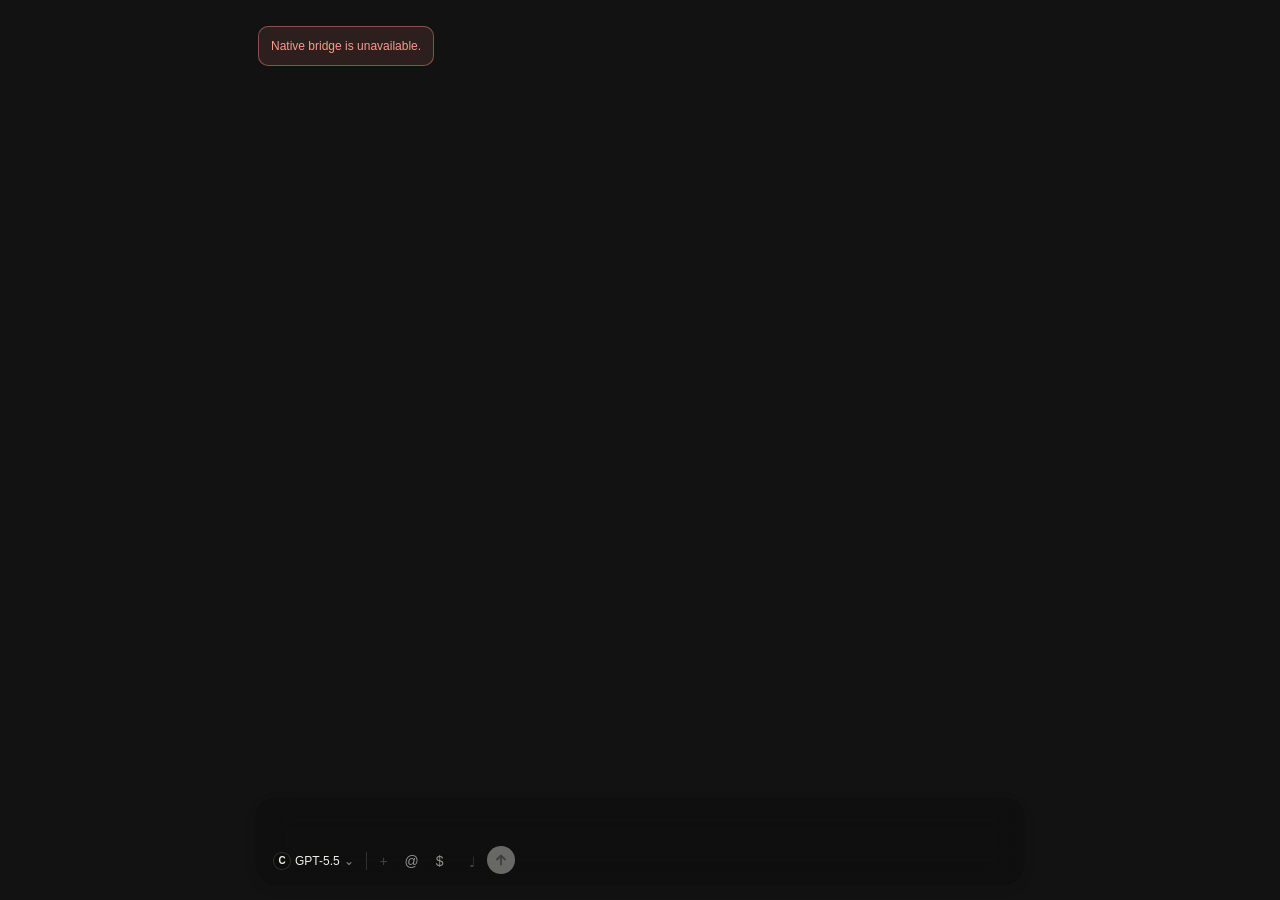
<file: Resources/agent-session-solid/index.html>
<!doctype html>
<html lang="en" data-codex-window-type="electron" data-window-type="electron" data-codex-os="darwin">
  <head>
    <meta charset="UTF-8" />
    <meta
      name="viewport"
      content="width=device-width, initial-scale=1.0"
    />
    <title>cmux Agent Session</title>
    <style>
/*! tailwindcss v4.3.0 | MIT License | https://tailwindcss.com */
@layer properties{@supports (((-webkit-hyphens:none)) and (not (margin-trim:inline))) or ((-moz-orient:inline) and (not (color:rgb(from red r g b)))){*,:before,:after,::backdrop{--tw-translate-x:0;--tw-translate-y:0;--tw-translate-z:0;--tw-rotate-x:initial;--tw-rotate-y:initial;--tw-rotate-z:initial;--tw-skew-x:initial;--tw-skew-y:initial;--tw-border-style:solid;--tw-leading:initial;--tw-font-weight:initial;--tw-ordinal:initial;--tw-slashed-zero:initial;--tw-numeric-figure:initial;--tw-numeric-spacing:initial;--tw-numeric-fraction:initial;--tw-shadow:0 0 #0000;--tw-shadow-color:initial;--tw-shadow-alpha:100%;--tw-inset-shadow:0 0 #0000;--tw-inset-shadow-color:initial;--tw-inset-shadow-alpha:100%;--tw-ring-color:initial;--tw-ring-shadow:0 0 #0000;--tw-inset-ring-color:initial;--tw-inset-ring-shadow:0 0 #0000;--tw-ring-inset:initial;--tw-ring-offset-width:0px;--tw-ring-offset-color:#fff;--tw-ring-offset-shadow:0 0 #0000;--tw-blur:initial;--tw-brightness:initial;--tw-contrast:initial;--tw-grayscale:initial;--tw-hue-rotate:initial;--tw-invert:initial;--tw-opacity:initial;--tw-saturate:initial;--tw-sepia:initial;--tw-drop-shadow:initial;--tw-drop-shadow-color:initial;--tw-drop-shadow-alpha:100%;--tw-drop-shadow-size:initial;--tw-backdrop-blur:initial;--tw-backdrop-brightness:initial;--tw-backdrop-contrast:initial;--tw-backdrop-grayscale:initial;--tw-backdrop-hue-rotate:initial;--tw-backdrop-invert:initial;--tw-backdrop-opacity:initial;--tw-backdrop-saturate:initial;--tw-backdrop-sepia:initial;--tw-duration:initial;--tw-ease:initial;--tw-outline-style:solid;--top-fade:0;--bottom-fade:0;--edge-fade-distance:1rem}}}@layer theme{:root,:host{--font-sans:var(--vscode-font-family,-apple-system, BlinkMacSystemFont, "Segoe UI", sans-serif);--font-mono:var(--vscode-editor-font-family,ui-monospace, "SFMono-Regular", "SF Mono", Menlo, Consolas, monospace);--color-black:#000;--spacing:.25rem;--text-xs:11px;--text-xs--line-height:calc(1 / .75);--text-sm:12px;--text-sm--line-height:calc(1.25 / .875);--text-base:14px;--text-base--line-height:calc(1.5 / 1);--font-weight-medium:500;--radius-md:calc(var(--radius-md-base) * var(--corner-radius-scale));--radius-lg:calc(var(--radius-lg-base) * var(--corner-radius-scale));--radius-xl:calc(var(--radius-xl-base) * var(--corner-radius-scale));--radius-2xl:calc(var(--radius-2xl-base) * var(--corner-radius-scale));--radius-3xl:calc(var(--radius-3xl-base) * var(--corner-radius-scale));--shadow-xl:0px 8px 16px -4px #0000001f;--ease-out:cubic-bezier(0, 0, .2, 1);--blur-sm:8px;--blur-lg:16px;--default-transition-duration:.15s;--default-transition-timing-function:cubic-bezier(.4, 0, .2, 1);--default-font-family:var(--font-sans);--default-mono-font-family:var(--font-mono);--color-token-foreground:var(--agent-text);--color-token-description-foreground:var(--agent-muted);--color-token-input-background:var(--agent-input-bg);--color-token-dropdown-background:var(--agent-surface-elevated);--color-token-border:var(--agent-border);--color-token-border-heavy:var(--agent-border-strong);--color-token-button-foreground:var(--agent-text);--color-token-button-background:var(--agent-accent);--color-token-button-secondary-foreground:var(--agent-text);--color-token-button-secondary-background:var(--agent-control);--color-token-button-secondary-hover-background:var(--agent-control-hover);--color-token-input-placeholder-foreground:var(--agent-muted);--color-token-charts-blue:var(--agent-accent);--color-token-text-tertiary:var(--agent-muted);--color-token-menu-border:var(--agent-border);--color-token-list-hover-background:var(--agent-control-hover);--color-token-side-bar-background:var(--agent-surface-elevated);--color-token-text-link-foreground:var(--agent-accent);--color-token-editor-background:var(--agent-page-bg);--corner-radius-scale:1;--radius-md-base:.5rem;--radius-lg-base:.625rem;--radius-xl-base:.75rem;--radius-2xl-base:1rem;--radius-3xl-base:1.25rem;--spacing-token-button-composer:calc(var(--spacing) * 7);--spacing-token-button-composer-sm:calc(var(--spacing) * 5);--spacing-token-button-composer-gap:var(--spacing);--h-token-button-composer-gap:var(--spacing-token-button-composer-gap)}}@layer base{*,:after,:before,::backdrop{box-sizing:border-box;border:0 solid;margin:0;padding:0}::file-selector-button{box-sizing:border-box;border:0 solid;margin:0;padding:0}html,:host{-webkit-text-size-adjust:100%;tab-size:4;line-height:1.5;font-family:var(--default-font-family,ui-sans-serif, system-ui, sans-serif, "Apple Color Emoji", "Segoe UI Emoji", "Segoe UI Symbol", "Noto Color Emoji");font-feature-settings:var(--default-font-feature-settings,normal);font-variation-settings:var(--default-font-variation-settings,normal);-webkit-tap-highlight-color:transparent}hr{height:0;color:inherit;border-top-width:1px}abbr:where([title]){-webkit-text-decoration:underline dotted;text-decoration:underline dotted}h1,h2,h3,h4,h5,h6{font-size:inherit;font-weight:inherit}a{color:inherit;-webkit-text-decoration:inherit;-webkit-text-decoration:inherit;-webkit-text-decoration:inherit;text-decoration:inherit}b,strong{font-weight:bolder}code,kbd,samp,pre{font-family:var(--default-mono-font-family,ui-monospace, SFMono-Regular, Menlo, Monaco, Consolas, "Liberation Mono", "Courier New", monospace);font-feature-settings:var(--default-mono-font-feature-settings,normal);font-variation-settings:var(--default-mono-font-variation-settings,normal);font-size:1em}small{font-size:80%}sub,sup{vertical-align:baseline;font-size:75%;line-height:0;position:relative}sub{bottom:-.25em}sup{top:-.5em}table{text-indent:0;border-color:inherit;border-collapse:collapse}:-moz-focusring{outline:auto}progress{vertical-align:baseline}summary{display:list-item}ol,ul,menu{list-style:none}img,svg,video,canvas,audio,iframe,embed,object{vertical-align:middle;display:block}img,video{max-width:100%;height:auto}button,input,select,optgroup,textarea{font:inherit;font-feature-settings:inherit;font-variation-settings:inherit;letter-spacing:inherit;color:inherit;opacity:1;background-color:#0000;border-radius:0}::file-selector-button{font:inherit;font-feature-settings:inherit;font-variation-settings:inherit;letter-spacing:inherit;color:inherit;opacity:1;background-color:#0000;border-radius:0}:where(select:is([multiple],[size])) optgroup{font-weight:bolder}:where(select:is([multiple],[size])) optgroup option{padding-inline-start:20px}::file-selector-button{margin-inline-end:4px}::placeholder{opacity:1}@supports (not ((-webkit-appearance:-apple-pay-button))) or (contain-intrinsic-size:1px){::placeholder{color:currentColor}@supports (color:color-mix(in lab, red, red)){::placeholder{color:color-mix(in oklab, currentcolor 50%, transparent)}}}textarea{resize:vertical}::-webkit-search-decoration{-webkit-appearance:none}::-webkit-date-and-time-value{min-height:1lh;text-align:inherit}::-webkit-datetime-edit{display:inline-flex}::-webkit-datetime-edit-fields-wrapper{padding:0}::-webkit-datetime-edit{padding-block:0}::-webkit-datetime-edit-year-field{padding-block:0}::-webkit-datetime-edit-month-field{padding-block:0}::-webkit-datetime-edit-day-field{padding-block:0}::-webkit-datetime-edit-hour-field{padding-block:0}::-webkit-datetime-edit-minute-field{padding-block:0}::-webkit-datetime-edit-second-field{padding-block:0}::-webkit-datetime-edit-millisecond-field{padding-block:0}::-webkit-datetime-edit-meridiem-field{padding-block:0}::-webkit-calendar-picker-indicator{line-height:1}:-moz-ui-invalid{box-shadow:none}button,input:where([type=button],[type=reset],[type=submit]){appearance:button}::file-selector-button{appearance:button}::-webkit-inner-spin-button{height:auto}::-webkit-outer-spin-button{height:auto}[hidden]:where(:not([hidden=until-found])){display:none!important}}@layer components;@layer utilities{.pointer-events-auto{pointer-events:auto}.pointer-events-none{pointer-events:none}.collapse{visibility:collapse}.invisible{visibility:hidden}.visible{visibility:visible}.absolute{position:absolute}.relative{position:relative}.inset-x-0{inset-inline:calc(var(--spacing) * 0)}.top-0{top:calc(var(--spacing) * 0)}.top-1\/2{top:50%}.right-2\.5{right:calc(var(--spacing) * 2.5)}.bottom-0{bottom:calc(var(--spacing) * 0)}.bottom-\[calc\(100\%\+6px\)\]{bottom:calc(100% + 6px)}.bottom-full{bottom:100%}.left-0{left:calc(var(--spacing) * 0)}.z-10{z-index:10}.z-20{z-index:20}.z-50{z-index:50}.container{width:100%}@media (min-width:40rem){.container{max-width:40rem}}@media (min-width:48rem){.container{max-width:48rem}}@media (min-width:64rem){.container{max-width:64rem}}@media (min-width:80rem){.container{max-width:80rem}}@media (min-width:96rem){.container{max-width:96rem}}.m-0{margin:calc(var(--spacing) * 0)}.m-px{margin:1px}.mx-4{margin-inline:calc(var(--spacing) * 4)}.ms-1{margin-inline-start:calc(var(--spacing) * 1)}.mt-1\.5{margin-top:calc(var(--spacing) * 1.5)}.mt-3{margin-top:calc(var(--spacing) * 3)}.mr-1{margin-right:calc(var(--spacing) * 1)}.mr-\[3px\]{margin-right:3px}.mb-1{margin-bottom:calc(var(--spacing) * 1)}.mb-2{margin-bottom:calc(var(--spacing) * 2)}.mb-px{margin-bottom:1px}.ml-1\.5{margin-left:calc(var(--spacing) * 1.5)}.ml-auto{margin-left:auto}.box-border{box-sizing:border-box}.block{display:block}.contents{display:contents}.flex{display:flex}.grid{display:grid}.hidden{display:none}.inline{display:inline}.inline-block{display:inline-block}.inline-flex{display:inline-flex}.aspect-square{aspect-ratio:1}.size-16{width:calc(var(--spacing) * 16);height:calc(var(--spacing) * 16)}.size-\[22px\]{width:22px;height:22px}.size-token-button-composer{width:var(--spacing-token-button-composer);height:var(--spacing-token-button-composer)}.\!h-auto{height:auto!important}.h-0{height:calc(var(--spacing) * 0)}.h-3{height:calc(var(--spacing) * 3)}.h-4{height:calc(var(--spacing) * 4)}.h-5{height:calc(var(--spacing) * 5)}.h-6{height:calc(var(--spacing) * 6)}.h-8{height:calc(var(--spacing) * 8)}.h-9{height:calc(var(--spacing) * 9)}.h-\[1lh\]{height:1lh}.h-\[1px\]{height:1px}.h-auto{height:auto}.h-full{height:100%}.h-token-button-composer{height:var(--spacing-token-button-composer)}.h-token-button-composer-sm{height:var(--spacing-token-button-composer-sm)}.max-h-\[25dvh\]{max-height:25dvh}.max-h-\[140px\]{max-height:140px}.max-h-none{max-height:none}.min-h-0{min-height:calc(var(--spacing) * 0)}.min-h-\[1\.25rem\]{min-height:1.25rem}.w-3{width:calc(var(--spacing) * 3)}.w-4{width:calc(var(--spacing) * 4)}.w-7{width:calc(var(--spacing) * 7)}.w-52{width:calc(var(--spacing) * 52)}.w-fit{width:fit-content}.w-full{width:100%}.w-max{width:max-content}.w-px{width:1px}.max-w-16{max-width:calc(var(--spacing) * 16)}.max-w-20{max-width:calc(var(--spacing) * 20)}.max-w-40{max-width:calc(var(--spacing) * 40)}.max-w-\[60\%\]{max-width:60%}.max-w-\[77\%\]{max-width:77%}.max-w-\[320px\]{max-width:320px}.max-w-full{max-width:100%}.max-w-none{max-width:none}.min-w-0{min-width:calc(var(--spacing) * 0)}.min-w-56{min-width:calc(var(--spacing) * 56)}.min-w-max{min-width:max-content}.flex-1{flex:1}.flex-none{flex:none}.flex-shrink-0{flex-shrink:0}.shrink{flex-shrink:1}.shrink-0{flex-shrink:0}.flex-grow{flex-grow:1}.-translate-y-1\/2{--tw-translate-y:calc(calc(1 / 2 * 100%) * -1);translate:var(--tw-translate-x) var(--tw-translate-y)}.rotate-90{rotate:90deg}.rotate-180{rotate:180deg}.transform{transform:var(--tw-rotate-x,) var(--tw-rotate-y,) var(--tw-rotate-z,) var(--tw-skew-x,) var(--tw-skew-y,)}.cursor-default{cursor:default}.cursor-pointer{cursor:pointer}.resize{resize:both}.grid-cols-\[auto_minmax\(0\,1fr\)_auto\]{grid-template-columns:auto minmax(0,1fr) auto}.grid-cols-\[minmax\(0\,auto\)_auto_minmax\(0\,1fr\)\]{grid-template-columns:minmax(0,auto) auto minmax(0,1fr)}.flex-col{flex-direction:column}.flex-row-reverse{flex-direction:row-reverse}.flex-wrap{flex-wrap:wrap}.items-center{align-items:center}.items-end{align-items:flex-end}.justify-between{justify-content:space-between}.justify-center{justify-content:center}.justify-end{justify-content:flex-end}.justify-start{justify-content:flex-start}.gap-0\.5{gap:calc(var(--spacing) * .5)}.gap-1{gap:calc(var(--spacing) * 1)}.gap-1\.5{gap:calc(var(--spacing) * 1.5)}.gap-2{gap:calc(var(--spacing) * 2)}.gap-4{gap:calc(var(--spacing) * 4)}.gap-\[5px\]{gap:5px}.self-start{align-self:flex-start}.truncate{text-overflow:ellipsis;white-space:nowrap;overflow:hidden}.overflow-clip{overflow:clip}.overflow-hidden{overflow:hidden}.overflow-visible{overflow:visible}.overflow-x-auto{overflow-x:auto}.overflow-y-auto{overflow-y:auto}.rounded{border-radius:.25rem}.rounded-2xl{border-radius:var(--radius-2xl)}.rounded-3xl{border-radius:var(--radius-3xl)}.rounded-full{border-radius:3.40282e38px}.rounded-lg{border-radius:var(--radius-lg)}.rounded-md{border-radius:var(--radius-md)}.rounded-xl{border-radius:var(--radius-xl)}.border{border-style:var(--tw-border-style);border-width:1px}.border-\[color\:var\(--gray-0\)\]{border-color:var(--gray-0)}.border-token-border,.border-token-border\/80{border-color:var(--color-token-border)}@supports (color:color-mix(in lab, red, red)){.border-token-border\/80{border-color:color-mix(in oklab, var(--color-token-border) 80%, transparent)}}.border-transparent{border-color:#0000}.bg-\[color\:var\(--gray-0\)\]{background-color:var(--gray-0)}.bg-token-border\/70{background-color:var(--color-token-border)}@supports (color:color-mix(in lab, red, red)){.bg-token-border\/70{background-color:color-mix(in oklab, var(--color-token-border) 70%, transparent)}}.bg-token-button-secondary-background{background-color:var(--color-token-button-secondary-background)}.bg-token-charts-blue{background-color:var(--color-token-charts-blue)}.bg-token-dropdown-background,.bg-token-dropdown-background\/90{background-color:var(--color-token-dropdown-background)}@supports (color:color-mix(in lab, red, red)){.bg-token-dropdown-background\/90{background-color:color-mix(in oklab, var(--color-token-dropdown-background) 90%, transparent)}}.bg-token-dropdown-background\/95{background-color:var(--color-token-dropdown-background)}@supports (color:color-mix(in lab, red, red)){.bg-token-dropdown-background\/95{background-color:color-mix(in oklab, var(--color-token-dropdown-background) 95%, transparent)}}.bg-token-foreground,.bg-token-foreground\/5{background-color:var(--color-token-foreground)}@supports (color:color-mix(in lab, red, red)){.bg-token-foreground\/5{background-color:color-mix(in oklab, var(--color-token-foreground) 5%, transparent)}}.bg-token-foreground\/10{background-color:var(--color-token-foreground)}@supports (color:color-mix(in lab, red, red)){.bg-token-foreground\/10{background-color:color-mix(in oklab, var(--color-token-foreground) 10%, transparent)}}.bg-token-input-background\/90{background-color:var(--color-token-input-background)}@supports (color:color-mix(in lab, red, red)){.bg-token-input-background\/90{background-color:color-mix(in oklab, var(--color-token-input-background) 90%, transparent)}}.bg-token-menu-border{background-color:var(--color-token-menu-border)}.bg-token-side-bar-background{background-color:var(--color-token-side-bar-background)}.\[mask-image\:linear-gradient\(to_right\,black_calc\(100\%_-_0\.25rem\)\,transparent\)\]{-webkit-mask-image:linear-gradient(90deg,#000 calc(100% - .25rem),#0000);mask-image:linear-gradient(90deg,#000 calc(100% - .25rem),#0000)}.\[mask-repeat\:no-repeat\]{-webkit-mask-repeat:no-repeat;mask-repeat:no-repeat}.object-cover{object-fit:cover}.p-0\.5{padding:calc(var(--spacing) * .5)}.p-2{padding:calc(var(--spacing) * 2)}.\!px-0{padding-inline:calc(var(--spacing) * 0)!important}.px-0\.5{padding-inline:calc(var(--spacing) * .5)}.px-1{padding-inline:calc(var(--spacing) * 1)}.px-1\.5{padding-inline:calc(var(--spacing) * 1.5)}.px-2{padding-inline:calc(var(--spacing) * 2)}.px-2\.5{padding-inline:calc(var(--spacing) * 2.5)}.px-3{padding-inline:calc(var(--spacing) * 3)}.px-\[var\(--padding-row-x\)\]{padding-inline:var(--padding-row-x)}.py-0{padding-block:calc(var(--spacing) * 0)}.py-0\.5{padding-block:calc(var(--spacing) * .5)}.py-1{padding-block:calc(var(--spacing) * 1)}.py-1\.5{padding-block:calc(var(--spacing) * 1.5)}.py-2{padding-block:calc(var(--spacing) * 2)}.py-\[var\(--padding-row-y\)\]{padding-block:var(--padding-row-y)}.pt-0\.5{padding-top:calc(var(--spacing) * .5)}.pr-0{padding-right:calc(var(--spacing) * 0)}.pr-1{padding-right:calc(var(--spacing) * 1)}.pr-2{padding-right:calc(var(--spacing) * 2)}.pb-1{padding-bottom:calc(var(--spacing) * 1)}.pl-2{padding-left:calc(var(--spacing) * 2)}.pl-3{padding-left:calc(var(--spacing) * 3)}.text-left{text-align:left}.align-bottom{vertical-align:bottom}.text-base{font-size:var(--text-base);line-height:var(--tw-leading,var(--text-base--line-height))}.text-sm{font-size:var(--text-sm);line-height:var(--tw-leading,var(--text-sm--line-height))}.text-xs{font-size:var(--text-xs);line-height:var(--tw-leading,var(--text-xs--line-height))}.\!leading-none{--tw-leading:1!important;line-height:1!important}.leading-5{--tw-leading:calc(var(--spacing) * 5);line-height:calc(var(--spacing) * 5)}.leading-\[18px\]{--tw-leading:18px;line-height:18px}.leading-\[calc\(var\(--codex-chat-font-size\)\+8px\)\]{--tw-leading:calc(var(--codex-chat-font-size) + 8px);line-height:calc(var(--codex-chat-font-size) + 8px)}.leading-none{--tw-leading:1;line-height:1}.font-medium{--tw-font-weight:var(--font-weight-medium);font-weight:var(--font-weight-medium)}.break-words{overflow-wrap:break-word}.text-ellipsis{text-overflow:ellipsis}.whitespace-nowrap{white-space:nowrap}.whitespace-pre{white-space:pre}.text-current{color:currentColor}.text-token-button-secondary-foreground{color:var(--color-token-button-secondary-foreground)}.text-token-description-foreground{color:var(--color-token-description-foreground)}.text-token-dropdown-background{color:var(--color-token-dropdown-background)}.text-token-foreground{color:var(--color-token-foreground)}.text-token-input-placeholder-foreground{color:var(--color-token-input-placeholder-foreground)}.text-token-text-tertiary{color:var(--color-token-text-tertiary)}.tabular-nums{--tw-numeric-spacing:tabular-nums;font-variant-numeric:var(--tw-ordinal,) var(--tw-slashed-zero,) var(--tw-numeric-figure,) var(--tw-numeric-spacing,) var(--tw-numeric-fraction,)}.opacity-0{opacity:0}.opacity-50{opacity:.5}.opacity-100{opacity:1}.shadow{--tw-shadow:0 1px 3px 0 var(--tw-shadow-color,#0000001a), 0 1px 2px -1px var(--tw-shadow-color,#0000001a);box-shadow:var(--tw-inset-shadow), var(--tw-inset-ring-shadow), var(--tw-ring-offset-shadow), var(--tw-ring-shadow), var(--tw-shadow)}.shadow-md{--tw-shadow:0px 2px 4px -1px var(--tw-shadow-color,#00000014);box-shadow:var(--tw-inset-shadow), var(--tw-inset-ring-shadow), var(--tw-ring-offset-shadow), var(--tw-ring-shadow), var(--tw-shadow)}.shadow-sm{--tw-shadow:0 1px 3px 0 var(--tw-shadow-color,#0000001a), 0 1px 2px -1px var(--tw-shadow-color,#0000001a);box-shadow:var(--tw-inset-shadow), var(--tw-inset-ring-shadow), var(--tw-ring-offset-shadow), var(--tw-ring-shadow), var(--tw-shadow)}.ring-\[0\.5px\]{--tw-ring-shadow:var(--tw-ring-inset,) 0 0 0 calc(.5px + var(--tw-ring-offset-width)) var(--tw-ring-color,currentcolor);box-shadow:var(--tw-inset-shadow), var(--tw-inset-ring-shadow), var(--tw-ring-offset-shadow), var(--tw-ring-shadow), var(--tw-shadow)}.ring-token-border{--tw-ring-color:var(--color-token-border)}.outline-hidden{--tw-outline-style:none;outline-style:none}@media (forced-colors:active){.outline-hidden{outline-offset:2px;outline:2px solid #0000}}.blur{--tw-blur:blur(8px);filter:var(--tw-blur,) var(--tw-brightness,) var(--tw-contrast,) var(--tw-grayscale,) var(--tw-hue-rotate,) var(--tw-invert,) var(--tw-saturate,) var(--tw-sepia,) var(--tw-drop-shadow,)}.backdrop-blur-lg{--tw-backdrop-blur:blur(var(--blur-lg));-webkit-backdrop-filter:var(--tw-backdrop-blur,) var(--tw-backdrop-brightness,) var(--tw-backdrop-contrast,) var(--tw-backdrop-grayscale,) var(--tw-backdrop-hue-rotate,) var(--tw-backdrop-invert,) var(--tw-backdrop-opacity,) var(--tw-backdrop-saturate,) var(--tw-backdrop-sepia,);backdrop-filter:var(--tw-backdrop-blur,) var(--tw-backdrop-brightness,) var(--tw-backdrop-contrast,) var(--tw-backdrop-grayscale,) var(--tw-backdrop-hue-rotate,) var(--tw-backdrop-invert,) var(--tw-backdrop-opacity,) var(--tw-backdrop-saturate,) var(--tw-backdrop-sepia,)}.backdrop-blur-sm{--tw-backdrop-blur:blur(var(--blur-sm));-webkit-backdrop-filter:var(--tw-backdrop-blur,) var(--tw-backdrop-brightness,) var(--tw-backdrop-contrast,) var(--tw-backdrop-grayscale,) var(--tw-backdrop-hue-rotate,) var(--tw-backdrop-invert,) var(--tw-backdrop-opacity,) var(--tw-backdrop-saturate,) var(--tw-backdrop-sepia,);backdrop-filter:var(--tw-backdrop-blur,) var(--tw-backdrop-brightness,) var(--tw-backdrop-contrast,) var(--tw-backdrop-grayscale,) var(--tw-backdrop-hue-rotate,) var(--tw-backdrop-invert,) var(--tw-backdrop-opacity,) var(--tw-backdrop-saturate,) var(--tw-backdrop-sepia,)}.transition{transition-property:color,background-color,border-color,outline-color,text-decoration-color,fill,stroke,--tw-gradient-from,--tw-gradient-via,--tw-gradient-to,opacity,box-shadow,transform,translate,scale,rotate,filter,-webkit-backdrop-filter,backdrop-filter,display,content-visibility,overlay,pointer-events;transition-timing-function:var(--tw-ease,var(--default-transition-timing-function));transition-duration:var(--tw-duration,var(--default-transition-duration))}.transition-colors{transition-property:color,background-color,border-color,outline-color,text-decoration-color,fill,stroke,--tw-gradient-from,--tw-gradient-via,--tw-gradient-to;transition-timing-function:var(--tw-ease,var(--default-transition-timing-function));transition-duration:var(--tw-duration,var(--default-transition-duration))}.transition-opacity{transition-property:opacity;transition-timing-function:var(--tw-ease,var(--default-transition-timing-function));transition-duration:var(--tw-duration,var(--default-transition-duration))}.transition-transform{transition-property:transform,translate,scale,rotate;transition-timing-function:var(--tw-ease,var(--default-transition-timing-function));transition-duration:var(--tw-duration,var(--default-transition-duration))}.duration-200{--tw-duration:.2s;transition-duration:.2s}.ease-out{--tw-ease:var(--ease-out);transition-timing-function:var(--ease-out)}.select-none{-webkit-user-select:none;user-select:none}.\[--edge-fade-distance\:2rem\]{--edge-fade-distance:2rem}.group-focus-within\:opacity-100:is(:where(.group):focus-within *){opacity:1}@media (hover:hover){.group-hover\:opacity-100:is(:where(.group):hover *){opacity:1}.group-hover\/collapsed-tool-activity\:text-token-foreground:is(:where(.group\/collapsed-tool-activity):hover *){color:var(--color-token-foreground)}.hover\:bg-token-button-secondary-hover-background:hover{background-color:var(--color-token-button-secondary-hover-background)}.hover\:bg-token-editor-background\/40:hover{background-color:var(--color-token-editor-background)}@supports (color:color-mix(in lab, red, red)){.hover\:bg-token-editor-background\/40:hover{background-color:color-mix(in oklab, var(--color-token-editor-background) 40%, transparent)}}.hover\:bg-token-list-hover-background:hover{background-color:var(--color-token-list-hover-background)}.hover\:bg-transparent:hover{background-color:#0000}.hover\:text-token-button-foreground:hover{color:var(--color-token-button-foreground)}.hover\:text-token-foreground:hover{color:var(--color-token-foreground)}}.focus\:bg-token-list-hover-background:focus{background-color:var(--color-token-list-hover-background)}.focus\:outline-none:focus{--tw-outline-style:none;outline-style:none}.focus-visible\:outline-2:focus-visible{outline-style:var(--tw-outline-style);outline-width:2px}.focus-visible\:outline-token-button-background:focus-visible{outline-color:var(--color-token-button-background)}@media (hover:hover){.enabled\:hover\:bg-token-foreground\/80:enabled:hover{background-color:var(--color-token-foreground)}@supports (color:color-mix(in lab, red, red)){.enabled\:hover\:bg-token-foreground\/80:enabled:hover{background-color:color-mix(in oklab, var(--color-token-foreground) 80%, transparent)}}.enabled\:hover\:bg-token-list-hover-background:enabled:hover{background-color:var(--color-token-list-hover-background)}}.disabled\:cursor-not-allowed:disabled{cursor:not-allowed}.disabled\:opacity-40:disabled{opacity:.4}.data-\[state\=checked\]\:translate-x-\[14px\][data-state=checked]{--tw-translate-x:14px;translate:var(--tw-translate-x) var(--tw-translate-y)}.data-\[state\=open\]\:bg-token-foreground\/80[data-state=open]{background-color:var(--color-token-foreground)}@supports (color:color-mix(in lab, red, red)){.data-\[state\=open\]\:bg-token-foreground\/80[data-state=open]{background-color:color-mix(in oklab, var(--color-token-foreground) 80%, transparent)}}.data-\[state\=open\]\:bg-token-list-hover-background[data-state=open]{background-color:var(--color-token-list-hover-background)}.data-\[state\=unchecked\]\:translate-x-\[2px\][data-state=unchecked]{--tw-translate-x:2px;translate:var(--tw-translate-x) var(--tw-translate-y)}@container (min-width:500px){.\@\[500px\]\:inline{display:inline}}.electron\:rounded-md:where([data-codex-window-type=electron],[data-codex-window-type=electron] *){border-radius:var(--radius-md)}.electron\:p-1:where([data-codex-window-type=electron],[data-codex-window-type=electron] *){padding:calc(var(--spacing) * 1)}.electron\:shadow-\[0_4px_16px_0_rgba\(0\,0\,0\,0\.05\)\]:where([data-codex-window-type=electron],[data-codex-window-type=electron] *){--tw-shadow:0 4px 16px 0 var(--tw-shadow-color,#0000000d);box-shadow:var(--tw-inset-shadow), var(--tw-inset-ring-shadow), var(--tw-ring-offset-shadow), var(--tw-ring-shadow), var(--tw-shadow)}.electron\:ring:where([data-codex-window-type=electron],[data-codex-window-type=electron] *){--tw-ring-shadow:var(--tw-ring-inset,) 0 0 0 calc(1px + var(--tw-ring-offset-width)) var(--tw-ring-color,currentcolor);box-shadow:var(--tw-inset-shadow), var(--tw-inset-ring-shadow), var(--tw-ring-offset-shadow), var(--tw-ring-shadow), var(--tw-shadow)}.electron\:ring-black\/10:where([data-codex-window-type=electron],[data-codex-window-type=electron] *){--tw-ring-color:#0000001a}@supports (color:color-mix(in lab, red, red)){.electron\:ring-black\/10:where([data-codex-window-type=electron],[data-codex-window-type=electron] *){--tw-ring-color:color-mix(in oklab, var(--color-black) 10%, transparent)}}@media (prefers-color-scheme:dark){.electron\:dark\:bg-token-dropdown-background:where([data-codex-window-type=electron],[data-codex-window-type=electron] *){background-color:var(--color-token-dropdown-background)}}.extension\:border:where([data-codex-window-type=extension],[data-codex-window-type=extension] *){border-style:var(--tw-border-style);border-width:1px}.extension\:border-token-border\/50:where([data-codex-window-type=extension],[data-codex-window-type=extension] *){border-color:var(--color-token-border)}@supports (color:color-mix(in lab, red, red)){.extension\:border-token-border\/50:where([data-codex-window-type=extension],[data-codex-window-type=extension] *){border-color:color-mix(in oklab, var(--color-token-border) 50%, transparent)}}.\[\&_\.ProseMirror\]\:\!h-5 .ProseMirror{height:calc(var(--spacing) * 5)!important}.\[\&_\.ProseMirror\]\:h-auto .ProseMirror{height:auto}.\[\&_\.ProseMirror\]\:\!min-h-5 .ProseMirror{min-height:calc(var(--spacing) * 5)!important}.\[\&_\.ProseMirror\]\:min-h-\[2rem\] .ProseMirror{min-height:2rem}.\[\&_\.ProseMirror\]\:min-w-0 .ProseMirror{min-width:calc(var(--spacing) * 0)}.\[\&_\.ProseMirror\]\:flex-1 .ProseMirror{flex:1}.\[\&_\.ProseMirror\]\:resize-none .ProseMirror{resize:none}.\[\&_\.ProseMirror\]\:overflow-hidden .ProseMirror{overflow:hidden}.\[\&_\.ProseMirror\]\:leading-5 .ProseMirror{--tw-leading:calc(var(--spacing) * 5);line-height:calc(var(--spacing) * 5)}.\[\&_\.ProseMirror\]\:whitespace-nowrap .ProseMirror{white-space:nowrap}.\[\&_\.ProseMirror\]\:focus-visible\:outline-none .ProseMirror:focus-visible{--tw-outline-style:none;outline-style:none}.\[\&_\.ProseMirror_p\]\:m-0 .ProseMirror p{margin:calc(var(--spacing) * 0)}.\[\&_\.ProseMirror_p\]\:overflow-hidden .ProseMirror p{overflow:hidden}.\[\&_\.ProseMirror_p\]\:text-ellipsis .ProseMirror p{text-overflow:ellipsis}.\[\&_\.ProseMirror_p\]\:whitespace-nowrap .ProseMirror p{white-space:nowrap}.\[\&_\.contain-inline-size\]\:\[contain\:initial\] .contain-inline-size{contain:initial}.\[\&\>\*\:last-child\]\:mb-0>:last-child{margin-bottom:calc(var(--spacing) * 0)}.\[\&\>ol\:first-child\]\:mt-0>ol:first-child,.\[\&\>ul\:first-child\]\:mt-0>ul:first-child{margin-top:calc(var(--spacing) * 0)}}@property --top-fade{syntax:"<length>";inherits:false;initial-value:0}@property --bottom-fade{syntax:"<length>";inherits:false;initial-value:0}@property --edge-fade-distance{syntax:"<length>";inherits:false;initial-value:1rem}@keyframes edge-fade{0%,1%{--top-fade:0;--bottom-fade:var(--edge-fade-distance,1rem)}99%,to{--top-fade:var(--edge-fade-distance,1rem);--bottom-fade:0}}@supports (animation-timeline:--scroll-fade){.vertical-scroll-fade-mask{-webkit-mask:linear-gradient(to bottom in oklch, oklch(60% 0 0/0), oklch(85% 0 0) var(--top-fade) calc(100% - var(--bottom-fade)), oklch(60% 0 0/0));-webkit-mask:linear-gradient(to bottom in oklch, oklch(60% 0 0/0), oklch(85% 0 0) var(--top-fade) calc(100% - var(--bottom-fade)), oklch(60% 0 0/0));-webkit-mask:linear-gradient(to bottom in oklch, oklch(60% 0 0/0), oklch(85% 0 0) var(--top-fade) calc(100% - var(--bottom-fade)), oklch(60% 0 0/0));mask:linear-gradient(to bottom in oklch, oklch(60% 0 0/0), oklch(85% 0 0) var(--top-fade) calc(100% - var(--bottom-fade)), oklch(60% 0 0/0));animation-name:edge-fade;animation-timing-function:linear;animation-fill-mode:both;animation-timeline:scroll(self y)}}:root{color-scheme:dark;font-family:var(--font-sans);color:var(--agent-text,#f1f0e8);--agent-page-bg:transparent;--agent-surface:#1c1f1b57;--agent-surface-elevated:#1c1f1b7a;--agent-input-bg:#080a085c;--agent-border:#e9e7d81f;--agent-border-strong:#e9e7d838;--agent-text:#f1f0e8;--agent-muted:#f1f0e894;--agent-soft:#f1f0e8c7;--agent-accent:#8ab4f8;--agent-accent-soft:#8ab4f833;--agent-danger:#ff8d7e;--agent-shadow:#0003;--agent-card:var(--agent-input-bg);background:0 0}@supports (color:color-mix(in lab, red, red)){:root{--agent-card:color-mix(in srgb, var(--agent-input-bg) 90%, transparent)}}:root{--agent-card-hover:var(--agent-input-bg)}@supports (color:color-mix(in lab, red, red)){:root{--agent-card-hover:color-mix(in srgb, var(--agent-input-bg) 96%, transparent)}}:root{--agent-control:var(--agent-input-bg)}@supports (color:color-mix(in lab, red, red)){:root{--agent-control:color-mix(in srgb, var(--agent-input-bg) 44%, transparent)}}:root{--agent-control-hover:var(--agent-soft)}@supports (color:color-mix(in lab, red, red)){:root{--agent-control-hover:color-mix(in srgb, var(--agent-soft) 8%, transparent)}}:root{--agent-primary:var(--agent-accent)}@supports (color:color-mix(in lab, red, red)){:root{--agent-primary:color-mix(in srgb, var(--agent-accent) 90%, var(--agent-text))}}:root{--agent-primary-text:#fff;--cubic-enter:cubic-bezier(.19, 1, .22, 1);--cubic-exit-snappy:cubic-bezier(.65, 0, .4, 1);--transition-duration-basic:.15s;--gray-0:#fff;--color-background-surface:transparent;--color-background-surface-under:transparent;--color-background-elevated-primary:var(--agent-surface-elevated);--color-background-elevated-primary-opaque:var(--agent-surface-elevated)}@supports (color:color-mix(in lab, red, red)){:root{--color-background-elevated-primary-opaque:color-mix(in srgb, var(--agent-surface-elevated) 100%, #111)}}:root{--color-background-elevated-secondary:var(--agent-card);--color-background-elevated-secondary-opaque:var(--agent-card)}@supports (color:color-mix(in lab, red, red)){:root{--color-background-elevated-secondary-opaque:color-mix(in srgb, var(--agent-card) 100%, #111)}}:root{--thread-content-max-width:none;--markdown-wide-block-max-width:56rem;--padding-toolbar:calc(var(--spacing) * 4);--vscode-foreground:var(--agent-text);--vscode-descriptionForeground:var(--agent-muted);--vscode-input-background:var(--agent-input-bg);--vscode-dropdown-background:var(--agent-surface-elevated);--vscode-input-placeholderForeground:var(--agent-muted);--vscode-textLink-foreground:var(--agent-accent);--vscode-textLink-activeForeground:var(--agent-accent);--vscode-list-hoverBackground:var(--agent-control-hover);--color-token-editor-foreground:var(--agent-text);--color-token-editor-background:var(--agent-page-bg);--color-token-side-bar-background:var(--agent-surface-elevated);--color-token-main-surface-primary:transparent;--color-token-text-code-block-background:var(--agent-input-bg);--color-token-bg-primary:var(--agent-surface-elevated);--color-token-bg-secondary:var(--agent-card);--color-token-bg-fog:var(--color-background-elevated-secondary);--color-token-bg-tertiary:var(--agent-control);--color-token-list-hover-background:var(--agent-control-hover);--markdown-wide-block-max-height:80vh;--conversation-block-gap:12px;--conversation-tool-assistant-gap:16px;--color-token-terminal-ansi-black:var(--vscode-terminal-ansiBlack,#000);--color-token-terminal-ansi-red:var(--vscode-terminal-ansiRed,#f66);--color-token-terminal-ansi-green:var(--vscode-terminal-ansiGreen,#94f494);--color-token-terminal-ansi-yellow:var(--vscode-terminal-ansiYellow,#f4f47b);--color-token-terminal-ansi-blue:var(--vscode-terminal-ansiBlue,#9e9eff);--color-token-terminal-ansi-magenta:var(--vscode-terminal-ansiMagenta,#db6bdb);--color-token-terminal-ansi-cyan:var(--vscode-terminal-ansiCyan,#81eeee);--color-token-terminal-ansi-white:var(--vscode-terminal-ansiWhite,#d6d6d6);--color-token-terminal-ansi-bright-black:var(--vscode-terminal-ansiBrightBlack,#6e6e6e);--color-token-terminal-ansi-bright-red:var(--vscode-terminal-ansiBrightRed,#ffa8a8);--color-token-terminal-ansi-bright-green:var(--vscode-terminal-ansiBrightGreen,#0f0);--color-token-terminal-ansi-bright-yellow:var(--vscode-terminal-ansiBrightYellow,#ffffa8);--color-token-terminal-ansi-bright-blue:var(--vscode-terminal-ansiBrightBlue,#9494ff);--color-token-terminal-ansi-bright-magenta:var(--vscode-terminal-ansiBrightMagenta,#ffb3ff);--color-token-terminal-ansi-bright-cyan:var(--vscode-terminal-ansiBrightCyan,#adffff);--color-token-terminal-ansi-bright-white:var(--vscode-terminal-ansiBrightWhite,#fff);--padding-row-x:calc(var(--spacing) * 2);--padding-row-y:calc(var(--spacing) * 1.25);--height-token-nav-row:32px;--codex-chat-font-size:var(--vscode-chat-font-size,var(--vscode-font-size,13px));--codex-chat-code-font-size:var(--vscode-chat-editor-font-size,var(--vscode-editor-font-size,12px))}:root[data-codex-window-type=electron]{background:0 0;overflow:hidden}:root[data-codex-window-type=electron] body{--padding-row-y:calc(var(--spacing) * 1.25);--height-token-nav-row:calc(var(--text-base) * 1.5 + var(--padding-row-y) * 2);--padding-panel-base:calc(var(--spacing) * 5);--padding-panel:var(--padding-panel-base);--thread-content-max-width:48rem;--markdown-wide-block-max-width:56rem;--markdown-wide-block-max-height:80vh;--conversation-block-gap:12px;--conversation-tool-assistant-gap:16px;--spacing-token-button-composer-sm:calc(var(--spacing) * 7);--text-heading-md:18px;--cursor-interaction:default;--vscode-editor-font-family:ui-monospace, "SFMono-Regular", "SF Mono", Menlo, Consolas, "Liberation Mono", monospace;--vscode-font-size:var(--text-base);--vscode-editor-font-size:var(--text-sm);--vscode-chat-font-size:var(--vscode-font-size);--vscode-chat-editor-font-size:var(--vscode-editor-font-size);overscroll-behavior:none;overflow:hidden}:root[data-codex-window-type=electron]:not([data-codex-os=win32]) body{background:0 0}*{box-sizing:border-box}html,body,#root{background:0 0;height:100%}body{min-width:0;color:var(--agent-text);font-family:var(--font-sans);font-size:var(--text-base);font-weight:var(--vscode-font-weight,400);margin:0;overflow:hidden}button,select,textarea{font:inherit}button,select{cursor:default}.agent-shell{height:100%;min-height:100%;padding:var(--padding-toolbar);color:var(--agent-text);background:var(--agent-page-bg);flex-direction:column;display:flex}.agent-log,.log,.agent-thread{width:100%;min-height:0;max-width:var(--thread-content-max-width);scrollbar-width:thin;scrollbar-color:var(--agent-muted) transparent;background:0 0;flex:auto;margin:0 auto;padding:6px 2px 18px;overflow:auto}@supports (color:color-mix(in lab, red, red)){.agent-log,.log,.agent-thread{scrollbar-color:color-mix(in srgb, var(--agent-muted) 28%, transparent) transparent}}.agent-thread{gap:var(--conversation-block-gap,12px);flex-direction:column;padding-top:10px;padding-bottom:24px;display:flex;position:relative;overflow-x:hidden}:root[data-codex-window-type=electron] .agent-thread{--color-token-description-foreground:var(--color-token-foreground)}@supports (color:color-mix(in lab, red, red)){:root[data-codex-window-type=electron] .agent-thread{--color-token-description-foreground:color-mix(in srgb, var(--color-token-foreground) 70%, transparent)}}.agent-thread[data-empty]{justify-content:flex-end}.text-size-chat{font-size:var(--codex-chat-font-size)}.text-size-chat-sm{font-size:calc(var(--codex-chat-font-size) - 1px)}.text-size-code{font-size:var(--codex-chat-code-font-size)}.text-size-code-sm{font-size:calc(var(--codex-chat-code-font-size) - 1px)}.font-vscode-editor{font-family:var(--vscode-editor-font-family,var(--font-mono))}.codex-user-turn,.codex-assistant-turn,.codex-notice-turn{width:100%;min-width:0}.codex-user-bubble{color:var(--color-token-foreground);background:var(--color-token-foreground)}@supports (color:color-mix(in lab, red, red)){.codex-user-bubble{background:color-mix(in srgb, var(--color-token-foreground) 5%, transparent)}}.codex-user-message-content[data-collapsed=true]{-webkit-line-clamp:20;-webkit-box-orient:vertical;max-height:20lh;display:-webkit-box;overflow:hidden}.codex-user-message-toggle{background:0 0;border:0;padding:0}.codex-assistant-turn{justify-content:flex-start;display:flex}.codex-assistant-message{max-width:100%;color:var(--color-token-foreground);white-space:normal;overflow-wrap:anywhere}.codex-assistant-message-streaming{white-space:break-spaces}.codex-assistant-message :where(p){margin:0 0 .85em}.codex-assistant-message :where(p:last-child){margin-bottom:0}.codex-assistant-message :where(ul,ol){margin:.45em 0 .85em;padding-left:1.35rem}.codex-assistant-message :where(ul){list-style:outside}.codex-assistant-message :where(ol){list-style:decimal}.codex-assistant-message :where(li){margin:.25em 0}.codex-assistant-message :where(blockquote){border-left:2px solid var(--color-token-border);color:var(--agent-soft);margin:.75em 0;padding-left:.85rem}.codex-assistant-message :where(code){background:var(--agent-soft);border-radius:4px;padding:.12em .3em}@supports (color:color-mix(in lab, red, red)){.codex-assistant-message :where(code){background:color-mix(in srgb, var(--agent-soft) 10%, transparent)}}.codex-assistant-message :where(code){font-family:var(--font-mono);font-size:var(--codex-chat-code-font-size)}.codex-assistant-message :where(pre){border:1px solid var(--agent-border);margin:.75em 0;padding:.65rem .75rem;overflow-x:auto}@supports (color:color-mix(in lab, red, red)){.codex-assistant-message :where(pre){border:1px solid color-mix(in srgb, var(--agent-border) 72%, transparent)}}.codex-assistant-message :where(pre){border-radius:var(--radius-lg);background:var(--agent-input-bg)}@supports (color:color-mix(in lab, red, red)){.codex-assistant-message :where(pre){background:color-mix(in srgb, var(--agent-input-bg) 82%, transparent)}}.codex-assistant-message :where(pre code){white-space:pre;background:0 0;border-radius:0;padding:0;display:block}.codex-assistant-message :where(a){color:var(--agent-accent);text-underline-offset:2px;text-decoration:underline}.codex-assistant-message :where(hr){border-top:1px solid var(--color-token-border);margin:1rem 0}.codex-notice-turn{justify-content:flex-start;display:flex}.codex-notice-content{border:1px solid var(--agent-border);max-width:min(100%,44rem);padding:10px 12px}@supports (color:color-mix(in lab, red, red)){.codex-notice-content{border:1px solid color-mix(in srgb, var(--agent-border) 74%, transparent)}}.codex-notice-content{border-radius:var(--radius-lg);color:var(--agent-soft);background:var(--agent-surface-elevated)}@supports (color:color-mix(in lab, red, red)){.codex-notice-content{background:color-mix(in srgb, var(--agent-surface-elevated) 86%, transparent)}}.codex-notice-content{overflow-wrap:anywhere}.codex-notice-turn.error .codex-notice-content{border-color:var(--agent-danger)}@supports (color:color-mix(in lab, red, red)){.codex-notice-turn.error .codex-notice-content{border-color:color-mix(in srgb, var(--agent-danger) 46%, transparent)}}.codex-notice-turn.error .codex-notice-content{color:var(--agent-danger)}@supports (color:color-mix(in lab, red, red)){.codex-notice-turn.error .codex-notice-content{color:color-mix(in srgb, var(--agent-danger) 88%, var(--agent-text))}}.codex-notice-turn.error .codex-notice-content{background:var(--agent-danger)}@supports (color:color-mix(in lab, red, red)){.codex-notice-turn.error .codex-notice-content{background:color-mix(in srgb, var(--agent-danger) 11%, transparent)}}.codex-notice-turn.warning .codex-notice-content{border-color:var(--agent-accent)}@supports (color:color-mix(in lab, red, red)){.codex-notice-turn.warning .codex-notice-content{border-color:color-mix(in srgb, var(--agent-accent) 30%, transparent)}}.codex-tool-activity-turn{flex-direction:column;align-items:flex-start;gap:0;width:100%;min-width:0;display:flex}.codex-tool-activity-summary{max-width:100%;color:var(--color-token-foreground);border:0;padding:0}@supports (color:color-mix(in lab, red, red)){.codex-tool-activity-summary{color:color-mix(in srgb, var(--color-token-foreground) 40%, transparent)}}.codex-tool-activity-summary{font:inherit;font-size:var(--codex-chat-font-size);line-height:calc(var(--codex-chat-font-size) + 8px);background:0 0}.codex-tool-activity-summary:focus-visible{outline:none}.codex-tool-activity-turn.inProgress .codex-tool-activity-summary{color:var(--color-token-description-foreground)}@supports (color:color-mix(in lab, red, red)){.codex-tool-activity-turn.inProgress .codex-tool-activity-summary{color:color-mix(in srgb, var(--color-token-description-foreground) 90%, transparent)}}.codex-tool-activity-icon{color:var(--color-token-foreground);justify-content:center;align-items:center;display:inline-flex}@supports (color:color-mix(in lab, red, red)){.codex-tool-activity-icon{color:color-mix(in srgb, var(--color-token-foreground) 35%, transparent)}}.codex-tool-activity-icon{font-family:var(--font-mono);font-size:11px;line-height:1}.codex-tool-activity-turn.inProgress .codex-tool-activity-icon{animation:1.2s ease-in-out infinite codex-tool-activity-pulse}.codex-tool-activity-text{align-items:baseline;gap:4px;min-width:0;max-width:100%;display:inline-flex}.codex-tool-activity-action{color:var(--color-token-foreground);flex:none}@supports (color:color-mix(in lab, red, red)){.codex-tool-activity-action{color:color-mix(in srgb, var(--color-token-foreground) 58%, transparent)}}.codex-tool-activity-detail{min-width:0;color:var(--color-token-foreground);overflow:hidden}@supports (color:color-mix(in lab, red, red)){.codex-tool-activity-detail{color:color-mix(in srgb, var(--color-token-foreground) 40%, transparent)}}.codex-tool-activity-detail{font-family:var(--font-mono);text-overflow:ellipsis;white-space:nowrap}.codex-tool-activity-summary:hover .codex-tool-activity-action,.codex-tool-activity-summary:hover .codex-tool-activity-detail,.codex-tool-activity-summary:hover .codex-tool-activity-icon{color:var(--color-token-foreground)}.codex-tool-activity-output-shell{opacity:0;pointer-events:none;grid-template-rows:0fr;width:100%;min-width:0;transition:grid-template-rows .18s ease-out,opacity .18s ease-out;display:grid;overflow:hidden}.codex-tool-activity-output-shell[data-expanded=true]{opacity:1;pointer-events:auto;grid-template-rows:1fr}.codex-tool-activity-output-shell-inner{min-height:0;overflow:hidden}.codex-tool-activity-output-frame{min-height:1.25rem;padding-right:0;position:relative}.codex-tool-activity-output{box-sizing:border-box;max-width:min(100%, var(--markdown-wide-block-max-width));max-height:140px;color:var(--color-token-description-foreground);white-space:pre;--edge-fade-distance:2rem;background:0 0;border:0;border-radius:0;flex-direction:column;gap:6px;margin:0;padding:8px;font-weight:500;display:flex;overflow:auto}.codex-tool-output-copy:focus-visible{opacity:1}@keyframes codex-tool-activity-pulse{0%,to{opacity:.45}50%{opacity:1}}.agent-log-line,.log-line{border-bottom:1px solid var(--agent-border);grid-template-columns:4.5rem minmax(0,1fr);gap:12px;padding:9px 0;display:grid}@supports (color:color-mix(in lab, red, red)){.agent-log-line,.log-line{border-bottom:1px solid color-mix(in srgb, var(--agent-border) 55%, transparent)}}.agent-log-line,.log-line{color:var(--agent-soft);font-family:var(--font-mono);font-size:12px;line-height:1.5}.agent-log-line:last-child,.log-line:last-child{border-bottom-color:#0000}.agent-log-label,.log-label{color:var(--agent-muted);text-overflow:ellipsis;text-transform:uppercase;overflow:hidden}.agent-log-line.stdout .agent-log-label,.log-line.stdout .log-label{color:var(--agent-accent)}.agent-log-line.stderr .agent-log-label,.agent-log-line.error .agent-log-label,.log-line.stderr .log-label,.log-line.error .log-label{color:var(--agent-danger)}.agent-log-text,.log-text{overflow-wrap:anywhere;white-space:pre-wrap;word-break:normal;min-width:0}.agent-composer-stack{width:100%;max-width:var(--thread-content-max-width);gap:6px;margin:0 auto;display:grid}.above-composer-suggestion-shell{container-type:inline-size}.codex-composer-frame{--composer-top-tray-inline-padding:12px;--composer-top-tray-top-padding:14px;--composer-top-tray-max-height:177px}.codex-composer-surface{color:var(--color-token-foreground)}.codex-composer-inner{isolation:isolate}@supports (corner-shape:superellipse(1.5)){:root{--corner-radius-scale:1.25}.codex-composer-surface,.codex-user-bubble,.codex-notice-content,.provider-dropdown,.provider-dropdown-item,.add-context-dropdown,.add-context-item,.composer-attachment-file,.composer-attachment-image,.rate-limit-popover,.codex-top-tray-panel,.codex-top-tray-item{corner-shape:superellipse(1.5)}}.codex-composer-single-line{min-height:0}.composer-single-line-measure{pointer-events:none;visibility:hidden;white-space:pre;width:max-content;max-width:none;height:0;font-family:var(--font-sans);font-size:var(--text-base);line-height:20px;position:absolute;overflow:hidden}.h-token-button-composer{height:var(--spacing-token-button-composer);gap:var(--h-token-button-composer-gap)}.h-token-button-composer-sm{height:var(--spacing-token-button-composer-sm);gap:var(--h-token-button-composer-gap)}.size-token-button-composer{width:var(--spacing-token-button-composer);height:var(--spacing-token-button-composer)}.size-token-button-composer-sm{width:var(--spacing-token-button-composer-sm);height:var(--spacing-token-button-composer-sm)}.icon-3xs{width:10px;height:10px}.icon-xxs{width:12px;height:12px}.icon-2xs{width:14px;height:14px}.icon-xs{width:16px;height:16px}.icon-sm{width:18px;height:18px}.icon-base{width:20px;height:20px}.icon-md{width:24px;height:24px}.icon-lg{width:28px;height:28px}.cursor-interaction{cursor:var(--cursor-interaction)}.no-drag{-webkit-app-region:no-drag}.outline-hidden{outline-offset:2px;outline:2px solid #0000}.user-select-none{-webkit-user-select:none;user-select:none}.shadow-xl-spread{--tw-shadow:0px 0px 0px .5px var(--tw-shadow-color,var(--color-token-border)), var(--shadow-xl);box-shadow:var(--tw-inset-shadow), var(--tw-inset-ring-shadow), var(--tw-ring-offset-shadow), var(--tw-ring-shadow), var(--tw-shadow)}._content_1hiti_1{--dropdown-content-inset:2px;--dropdown-content-start-transform:translateY(calc(var(--dropdown-content-inset) * -1)) scale(.98);transform-origin:var(--radix-dropdown-menu-content-transform-origin);will-change:opacity, transform}._content_1hiti_1[data-side=top]{--dropdown-content-start-transform:translateY(var(--dropdown-content-inset)) scale(.98)}._content_1hiti_1[data-side=right]{--dropdown-content-start-transform:translateX(calc(var(--dropdown-content-inset) * -1)) scale(.98)}._content_1hiti_1[data-side=left]{--dropdown-content-start-transform:translateX(var(--dropdown-content-inset)) scale(.98)}@media (prefers-reduced-motion:no-preference){._content_1hiti_1[data-state=open]{animation:_dropdown-content-enter_1hiti_1 var(--transition-duration-basic) var(--cubic-enter)}}@keyframes _dropdown-content-enter_1hiti_1{0%{opacity:0;transform:var(--dropdown-content-start-transform)}to{opacity:1;transform:translate(0)translateY(0)scale(1)}}.hide-scrollbar{scrollbar-width:none}.hide-scrollbar::-webkit-scrollbar{display:none}.prompt-input{resize:none;width:100%;min-height:2.75rem;max-height:200px;color:var(--color-token-foreground);font-size:var(--text-base);background:0 0;border:0;outline:none;padding:0;line-height:20px;display:block}.prompt-input::placeholder{color:var(--color-token-input-placeholder-foreground)}@supports (color:color-mix(in lab, red, red)){.prompt-input::placeholder{color:color-mix(in srgb, var(--color-token-input-placeholder-foreground) 50%, transparent)}}.ProseMirror{min-width:0;color:var(--agent-text);caret-color:var(--agent-text);font-variant-ligatures:none;font-feature-settings:"liga" 0;white-space:pre-wrap;white-space:break-spaces;word-wrap:break-word;word-break:normal;background:0 0;outline:none;position:relative;overflow-y:auto}.ProseMirror pre{white-space:pre-wrap}.ProseMirror li{position:relative}.ProseMirror-hideselection{caret-color:#0000;background:0 0}.ProseMirror-hideselection ::selection{caret-color:#0000;background:0 0}.ProseMirror [draggable][contenteditable=false]{-webkit-user-select:text;user-select:text}.ProseMirror-selectednode{outline:2px solid #8cf}li.ProseMirror-selectednode{outline:none}li.ProseMirror-selectednode:after{content:"";pointer-events:none;border:2px solid #8cf;position:absolute;inset:-2px -2px -2px -32px}img.ProseMirror-separator{border:none!important;margin:0!important;display:inline!important}.ProseMirror p{margin:0}.ProseMirror .placeholder{pointer-events:none;-webkit-user-select:none;user-select:none;position:relative}.ProseMirror .placeholder:after{color:var(--color-token-input-placeholder-foreground);content:attr(data-placeholder);opacity:.5;pointer-events:none;-webkit-user-select:none;user-select:none;white-space:nowrap;text-overflow:ellipsis;max-width:100%;position:absolute;inset:0 0 auto;overflow:hidden}.ProseMirror .placeholder::selection{color:inherit;background:0 0}.ProseMirror .placeholder ::selection{color:inherit;background:0 0}.ProseMirror .ProseMirror-selectednode:has([skill-mention-name]){outline:none}.prompt-editor-mention{--inline-mention-base-color:var(--color-token-text-link-foreground)}@supports (color:color-mix(in lab, red, red)){.prompt-editor-mention{--inline-mention-base-color:color-mix(in srgb, var(--color-token-text-link-foreground) 80%, var(--color-token-foreground) 20%)}}.prompt-editor-mention{--inline-mention-color:var(--inline-mention-resolved-base-color,var(--inline-mention-base-color));max-width:100%;color:var(--inline-mention-color);vertical-align:baseline;white-space:nowrap;align-items:baseline;display:inline-flex}.prompt-editor-mention:hover{text-underline-offset:2px;text-decoration-line:underline;text-decoration-style:dashed;text-decoration-thickness:.5px}.prompt-editor-mention-icon{color:currentColor}[cmdk-dialog],[cmdk-dialog]:focus-visible{outline:none}[cmdk-root],[data-cmdk-root]{z-index:1000;gap:var(--spacing);min-width:100%;padding:var(--spacing);border:1px solid var(--color-token-border);border-radius:var(--radius-3xl);color:var(--color-token-foreground);background-color:var(--color-token-dropdown-background);flex-direction:column;display:flex}@supports (color:color-mix(in lab, red, red)){[cmdk-root],[data-cmdk-root]{background-color:color-mix(in oklab, var(--color-token-dropdown-background) 95%, transparent)}}[cmdk-root],[data-cmdk-root]{font-size:var(--text-sm);opacity:1;-webkit-user-select:none;user-select:none;-webkit-backdrop-filter:blur(8px);backdrop-filter:blur(8px);--cmdk-bottom-item-radius:calc(var(--radius-3xl) - var(--spacing));transform:translateZ(0)}[cmdk-item]{content-visibility:auto;width:100%;min-height:calc(var(--spacing) * 6);padding:var(--padding-row-y) var(--padding-row-x);border-radius:var(--radius-lg);color:var(--color-token-foreground);cursor:var(--cursor-interaction);opacity:.75;-webkit-user-select:none;user-select:none;outline:none;flex-direction:row;align-items:center;display:flex}[cmdk-item][aria-disabled=true],[cmdk-item][data-disabled=true]{cursor:default;opacity:.25}[cmdk-item]:hover:not([aria-disabled=true]),[cmdk-item][data-selected=true],[cmdk-item][aria-selected=true],[cmdk-item]:focus-visible,[cmdk-item]:active:not([aria-disabled=true]){background-color:var(--color-token-list-hover-background);opacity:1}[cmdk-item][data-command-menu-loading=true],[cmdk-item][data-command-menu-loading=true]:hover,[cmdk-item][data-command-menu-loading=true][data-selected=true],[cmdk-item][data-command-menu-loading=true][aria-selected=true],[cmdk-item][data-command-menu-loading=true]:focus-visible,[cmdk-item][data-command-menu-loading=true]:active{cursor:default;opacity:.6;background-color:#0000}[cmdk-item][data-command-menu-empty-state=true],[cmdk-item][data-command-menu-empty-state=true]:hover,[cmdk-item][data-command-menu-empty-state=true][data-selected=true],[cmdk-item][data-command-menu-empty-state=true][aria-selected=true],[cmdk-item][data-command-menu-empty-state=true]:focus-visible,[cmdk-item][data-command-menu-empty-state=true]:active{cursor:default;opacity:1;background-color:#0000}[cmdk-list]{min-height:0;max-height:min(300px, var(--cmdk-list-height,300px));gap:var(--spacing);overscroll-behavior:contain;scrollbar-width:none;flex-direction:column;transition:max-height .1s;display:flex;overflow-y:auto}[cmdk-list]:focus-visible{outline:none}.command-menu-dialog [cmdk-list]{max-height:var(--command-menu-list-max-height);scroll-padding-block-start:calc(var(--spacing) * 8)}.composer-home-top-menu [cmdk-list]{max-height:none}.composer-home-top-menu{max-height:min(320px, var(--composer-top-menu-max-height,320px));overflow:hidden}:where([cmdk-list])>[cmdk-item]:not(:has(~[cmdk-item],~[cmdk-group]:not([hidden]))),:where([cmdk-list])>[cmdk-group]:not([hidden]):not(:has(~[cmdk-item],~[cmdk-group]:not([hidden]))) [cmdk-item]:last-of-type,:where([cmdk-list])>[cmdk-list-sizer]>[cmdk-item]:not(:has(~[cmdk-item],~[cmdk-group]:not([hidden]))),:where([cmdk-list])>[cmdk-list-sizer]>[cmdk-group]:not([hidden]):not(:has(~[cmdk-item],~[cmdk-group]:not([hidden]))) [cmdk-item]:last-of-type{border-bottom-right-radius:var(--cmdk-bottom-item-radius);border-bottom-left-radius:var(--cmdk-bottom-item-radius)}[cmdk-input]{padding:calc(var(--spacing) * 1.5) calc(var(--spacing) * 2.5)}[cmdk-input]:focus-visible{outline:none}[cmdk-empty],[data-cmdk-empty]{min-height:calc(var(--spacing) * 8);padding:calc(var(--spacing) * 1.5) calc(var(--spacing) * 2.5);color:var(--color-token-description-foreground);text-align:center;white-space:pre-wrap;align-items:center;line-height:1.4;display:flex}[data-codex-window-type=electron] [cmdk-root],[data-codex-window-type=electron] [data-cmdk-root]{font-size:var(--text-base)}.codex-attachment-tray{scrollbar-width:none}.codex-attachment-tray::-webkit-scrollbar{display:none}.codex-user-attachment-tray{max-width:77%}.codex-user-attachment-tray .codex-attachment-row{justify-content:flex-end;min-width:0}.composer-attachment-image{border:1px solid var(--color-token-border-heavy);border-radius:var(--radius-lg);background:var(--color-token-input-background);flex:none;width:80px;height:80px;display:inline-flex;position:relative;overflow:visible}.composer-attachment-image img{border-radius:calc(var(--radius-lg) - 1px);object-fit:cover;width:100%;height:100%}.composer-attachment-file{border:.5px solid var(--color-token-border-heavy);flex:none;align-items:center;gap:7px;max-width:min(220px,70vw);height:32px;padding:0 30px 0 10px;display:inline-flex;position:relative}@supports (color:color-mix(in lab, red, red)){.composer-attachment-file{border:.5px solid color-mix(in srgb, var(--color-token-border-heavy) 80%, transparent)}}.composer-attachment-file{border-radius:var(--radius-lg);color:var(--color-token-foreground);background:var(--color-token-dropdown-background)}@supports (color:color-mix(in lab, red, red)){.composer-attachment-file{background:color-mix(in srgb, var(--color-token-dropdown-background) 90%, transparent)}}.composer-attachment-file-icon{color:var(--color-token-description-foreground);flex:none;display:inline-flex}.composer-attachment-file-label{min-width:0;font-size:var(--text-sm);text-overflow:ellipsis;white-space:nowrap;font-weight:500;line-height:1rem;overflow:hidden}.composer-attachment-remove{border:.5px solid var(--color-token-border-heavy);justify-content:center;align-items:center;width:18px;height:18px;display:inline-flex;position:absolute;top:-7px;right:-7px}@supports (color:color-mix(in lab, red, red)){.composer-attachment-remove{border:.5px solid color-mix(in srgb, var(--color-token-border-heavy) 70%, transparent)}}.composer-attachment-remove{color:var(--color-token-foreground);background:var(--color-token-dropdown-background);border-radius:999px;box-shadow:0 1px 3px #0000002e}.composer-attachment-remove:hover,.composer-attachment-remove:focus-visible{background:var(--color-token-list-hover-background)}.codex-left-rail,.codex-secondary-controls,.codex-action-cluster,.model-picker,.rate-line{align-items:center;display:flex}.codex-left-rail{scrollbar-width:none;flex:0 auto;min-width:0;margin:0;padding:0;overflow-x:auto}.codex-left-rail::-webkit-scrollbar{display:none}.composer-mode-indicator{color:var(--color-token-text-link-foreground);flex:0 auto}.composer-mode-divider{background:var(--color-token-border);width:1px;height:1rem;margin:0 1px}@supports (color:color-mix(in lab, red, red)){.composer-mode-divider{background:color-mix(in srgb, var(--color-token-border) 70%, transparent)}}.composer-mode-button{min-width:0;color:var(--color-token-text-link-foreground)}.composer-mode-icon{flex:none;justify-content:center;align-items:center;display:inline-flex}.composer-mode-icon-hover,.composer-mode-button:hover .composer-mode-icon-default,.composer-mode-button:focus-visible .composer-mode-icon-default{display:none}.composer-mode-button:hover .composer-mode-icon-hover,.composer-mode-button:focus-visible .composer-mode-icon-hover{display:inline-flex}.composer-mode-label{color:currentColor;font-weight:500}.composer-context-indicator{color:var(--color-token-text-link-foreground);flex:0 auto}.composer-context-divider{background:var(--color-token-border);margin:0 1px}@supports (color:color-mix(in lab, red, red)){.composer-context-divider{background:color-mix(in srgb, var(--color-token-border) 70%, transparent)}}.composer-context-button{color:var(--color-token-text-link-foreground)}.composer-context-icon{justify-content:center;align-items:center;display:inline-flex}.composer-context-icon-hover,.composer-context-button:hover .composer-context-icon-default,.composer-context-button:focus-visible .composer-context-icon-default{display:none}.composer-context-button:hover .composer-context-icon-hover,.composer-context-button:focus-visible .composer-context-icon-hover{display:inline-flex}.composer-context-label{color:currentColor;font-weight:500}.codex-secondary-controls{flex:0 auto;justify-content:flex-end}.codex-action-cluster{flex:none;justify-content:flex-end}.model-picker-root{flex:none;align-items:center;display:inline-flex}.model-picker,.codex-tool,.codex-action{outline:none;flex:none;justify-content:center;align-items:center;display:inline-flex;position:relative}.codex-tool,.codex-action{line-height:18px}.model-picker{letter-spacing:0;white-space:nowrap;min-width:0;max-width:10rem}.model-icon{border:1px solid var(--agent-border-strong);flex:none;justify-content:center;align-items:center;width:18px;height:18px;display:inline-flex}@supports (color:color-mix(in lab, red, red)){.model-icon{border:1px solid color-mix(in srgb, var(--agent-border-strong) 70%, transparent)}}.model-icon{color:var(--agent-text);background:var(--agent-control);border-radius:999px;font-size:10px;font-weight:750;line-height:1}.model-label{min-width:0;color:var(--color-token-foreground);text-overflow:ellipsis;overflow:hidden}.model-chevron{color:var(--color-token-input-placeholder-foreground);flex:none;line-height:1}.provider-dropdown{z-index:50;border:.5px solid var(--color-token-menu-border);width:13rem;max-height:min(250px,100vh - 16px);position:absolute;bottom:calc(100% + 6px);left:0}@supports (color:color-mix(in lab, red, red)){.provider-dropdown{border:.5px solid color-mix(in srgb, var(--color-token-menu-border) 78%, transparent)}}.provider-dropdown{border-radius:var(--radius-xl);color:var(--color-token-foreground);background:var(--color-token-dropdown-background)}@supports (color:color-mix(in lab, red, red)){.provider-dropdown{background:color-mix(in srgb, var(--color-token-dropdown-background) 90%, transparent)}}.provider-dropdown{-webkit-backdrop-filter:blur(8px);backdrop-filter:blur(8px)}.provider-dropdown-title{min-height:24px;padding:var(--padding-row-y) var(--padding-row-x);color:var(--color-token-description-foreground);font-size:var(--text-sm);text-overflow:ellipsis;white-space:nowrap;align-items:center;line-height:1rem;display:flex;overflow:hidden}.provider-dropdown-item{width:100%;color:var(--color-token-foreground);text-align:left;background:0 0;border:0}.provider-dropdown-item:hover,.provider-dropdown-item:focus,.provider-dropdown-item[data-selected=true]{background:var(--color-token-list-hover-background)}.provider-dropdown-check{color:var(--color-token-foreground)}.permissions-root{flex:0 auto;min-width:0;display:inline-flex;position:relative}.permissions-trigger{color:var(--color-token-input-placeholder-foreground)}.permissions-trigger[data-permission-mode=auto-review],.permissions-item[data-permission-mode=auto-review] .permissions-item-icon{color:var(--color-token-text-link-foreground)}.permissions-trigger[data-permission-mode=full-access],.permissions-item[data-permission-mode=full-access] .permissions-item-icon{color:var(--agent-danger)}.permissions-trigger-label{color:currentColor;font-weight:500}.permissions-trigger-chevron{color:currentColor;opacity:.72}.permissions-dropdown{z-index:50;border:.5px solid var(--color-token-menu-border);width:13.5rem;max-height:min(250px,100vh - 16px);position:absolute;bottom:calc(100% + 6px);left:0;overflow-y:auto}@supports (color:color-mix(in lab, red, red)){.permissions-dropdown{border:.5px solid color-mix(in srgb, var(--color-token-menu-border) 78%, transparent)}}.permissions-dropdown{border-radius:var(--radius-xl);color:var(--color-token-foreground);background:var(--color-token-dropdown-background)}@supports (color:color-mix(in lab, red, red)){.permissions-dropdown{background:color-mix(in srgb, var(--color-token-dropdown-background) 90%, transparent)}}.permissions-dropdown{-webkit-backdrop-filter:blur(8px);backdrop-filter:blur(8px)}.permissions-item{width:100%;min-height:calc(var(--spacing) * 8);align-items:center;gap:calc(var(--spacing) * 2);color:var(--color-token-foreground);text-align:left;background:0 0;border:0;display:flex}.permissions-item:hover,.permissions-item:focus-visible,.permissions-item[data-selected=true]{background:var(--color-token-list-hover-background)}.permissions-item-icon,.permissions-item-check{color:var(--color-token-description-foreground);justify-content:center;align-items:center;display:inline-flex}.permissions-item-label{color:var(--color-token-foreground);font-weight:500}.add-context-root{flex:none;display:inline-flex;position:relative}.add-context-dropdown{z-index:50;border:.5px solid var(--color-token-menu-border);width:max-content;min-width:120px;max-width:min(320px,100vw - 16px);max-height:min(270px,100vh - 16px);position:absolute;bottom:calc(100% + 6px);left:-8px;overflow-y:auto}@supports (color:color-mix(in lab, red, red)){.add-context-dropdown{border:.5px solid color-mix(in srgb, var(--color-token-menu-border) 78%, transparent)}}.add-context-dropdown{border-radius:var(--radius-xl);color:var(--color-token-foreground);background:var(--color-token-dropdown-background)}@supports (color:color-mix(in lab, red, red)){.add-context-dropdown{background:color-mix(in srgb, var(--color-token-dropdown-background) 90%, transparent)}}.add-context-dropdown{-webkit-backdrop-filter:blur(8px);backdrop-filter:blur(8px)}.add-context-item{width:100%;min-height:calc(var(--spacing) * 8);align-items:center;gap:calc(var(--spacing) * 1.5);color:var(--color-token-foreground);cursor:var(--cursor-interaction);text-align:left;background:0 0;border:0;display:flex}.add-context-item:hover,.add-context-item:focus-visible{background:var(--color-token-list-hover-background)}.add-context-item:disabled{cursor:default;opacity:.5}.add-context-item:disabled:hover{background:0 0}.add-context-item-icon{color:var(--color-token-description-foreground);opacity:.75;justify-content:center;align-items:center;display:inline-flex}.add-context-item:hover .add-context-item-icon,.add-context-item:focus-visible .add-context-item-icon{opacity:1}.add-context-glyph{width:14px;height:14px;color:var(--color-token-description-foreground);font-size:var(--text-sm);justify-content:center;align-items:center;font-weight:700;line-height:1;display:inline-flex}.add-context-item-label{color:var(--color-token-foreground);font-weight:500}.add-context-item-detail{color:var(--color-token-description-foreground);font-size:var(--text-sm)}.add-context-separator{flex:none}.add-context-separator-line{background:var(--color-token-menu-border)}.provider-select{appearance:none;color:#0000;opacity:0;background:0 0;outline:none;width:100%;height:100%;position:absolute;inset:0}.composer-separator{background:var(--agent-border-strong);flex:none;width:1px;height:18px;margin:0 3px}@supports (color:color-mix(in lab, red, red)){.composer-separator{background:color-mix(in srgb, var(--agent-border-strong) 72%, transparent)}}.codex-start{width:auto;min-width:56px}.codex-circle-action:before{content:"";border:2px solid;border-radius:999px;width:13px;height:13px}.send-button{border-radius:999px}.provider-select:disabled{opacity:0}.rate-line{min-width:0;color:var(--agent-muted);gap:6px;padding:0 2px}@supports (color:color-mix(in lab, red, red)){.rate-line{color:color-mix(in srgb, var(--agent-muted) 88%, transparent)}}.rate-line{white-space:nowrap;font-size:12px;font-weight:500;line-height:1.35}.rate-line[hidden]{display:none}.rate-line :where(span){text-overflow:ellipsis;min-width:0;overflow:hidden}.codex-rate-limit-summary{flex-wrap:nowrap;justify-content:flex-start;overflow:hidden}.rate-limit-trigger{border-radius:var(--radius-md);max-width:100%;height:22px;color:var(--color-token-input-placeholder-foreground);border:0;padding:0 4px;display:inline-flex;position:relative}@supports (color:color-mix(in lab, red, red)){.rate-limit-trigger{color:color-mix(in srgb, var(--color-token-input-placeholder-foreground) 94%, transparent)}}.rate-limit-trigger{font-size:var(--text-sm);background:0 0;font-weight:500;line-height:1}.rate-limit-trigger-inline{gap:6px;overflow:hidden}.rate-limit-trigger:hover,.rate-limit-trigger:focus-visible,.rate-limit-trigger[aria-expanded=true]{background:var(--color-token-list-hover-background);outline:none}.rate-limit-speedometer,.rate-limit-chevron{color:var(--color-token-input-placeholder-foreground);flex:none}@supports (color:color-mix(in lab, red, red)){.rate-limit-speedometer,.rate-limit-chevron{color:color-mix(in srgb, var(--color-token-input-placeholder-foreground) 86%, transparent)}}.rate-line-heading{color:var(--color-token-input-placeholder-foreground);flex:none}@supports (color:color-mix(in lab, red, red)){.rate-line-heading{color:color-mix(in srgb, var(--color-token-input-placeholder-foreground) 92%, transparent)}}.rate-limit-inline-separator{color:var(--agent-accent);flex:none}@supports (color:color-mix(in lab, red, red)){.rate-limit-inline-separator{color:color-mix(in srgb, var(--agent-accent) 82%, transparent)}}.rate-limit-inline-segment{align-items:baseline;gap:5px;min-width:0;display:inline-flex}.rate-limit-popover{color:var(--color-token-foreground)}.rate-limit-popover-title{color:var(--color-token-description-foreground);font-size:var(--text-xs);padding:2px 0 5px;font-weight:600}.rate-limit-popover-row{min-width:0;min-height:24px;color:var(--color-token-foreground);grid-template-columns:minmax(0,1fr) auto;align-items:center;gap:24px;display:grid}.rate-limit-window{min-width:0;color:var(--color-token-foreground);text-overflow:ellipsis;font-weight:500;overflow:hidden}.rate-limit-row-value{min-width:0;color:var(--color-token-description-foreground);text-align:right;justify-content:flex-end;align-items:center;gap:5px;display:inline-flex}.rate-limit-percent{color:var(--color-token-input-placeholder-foreground);flex:none}@supports (color:color-mix(in lab, red, red)){.rate-limit-percent{color:color-mix(in srgb, var(--color-token-input-placeholder-foreground) 92%, transparent)}}.rate-limit-percent{font-weight:600}.rate-limit-reset{min-width:0;color:var(--color-token-description-foreground)}.status-dot{background:var(--agent-muted);border-radius:999px;flex:none;width:6px;height:6px}.status-dot.running{background:var(--agent-accent)}.status-dot.failed{background:var(--agent-danger)}.codex-top-tray-shell{width:calc(var(--composer-top-tray-inline-padding,12px) * 2 + 100% + 8px);min-width:0;left:50%;bottom:var(--composer-top-tray-top-padding,14px);transform:translate(-50%)}.codex-top-tray-panel,.codex-top-tray-panel[cmdk-root],.codex-top-tray-panel[data-cmdk-root]{width:100%;min-width:0;max-height:var(--composer-top-tray-max-height,177px);padding:var(--spacing);padding-top:calc(var(--spacing) * 3);padding-left:calc(var(--spacing) * 2);border:1px solid var(--composer-top-tray-border,var(--color-token-border));flex-direction:column;display:flex;position:relative}@supports (color:color-mix(in lab, red, red)){.codex-top-tray-panel,.codex-top-tray-panel[cmdk-root],.codex-top-tray-panel[data-cmdk-root]{border:1px solid var(--composer-top-tray-border,color-mix(in srgb, var(--color-token-border) 72%, transparent))}}.codex-top-tray-panel,.codex-top-tray-panel[cmdk-root],.codex-top-tray-panel[data-cmdk-root]{border-top-left-radius:var(--radius-3xl);border-top-right-radius:var(--radius-3xl);color:var(--color-token-foreground);background:var(--composer-top-tray-background,var(--color-token-side-bar-background));border-top-color:#0000;border-bottom:none;border-bottom-right-radius:0;border-bottom-left-radius:0}@supports (color:color-mix(in lab, red, red)){.codex-top-tray-panel,.codex-top-tray-panel[cmdk-root],.codex-top-tray-panel[data-cmdk-root]{background:var(--composer-top-tray-background,color-mix(in oklab, var(--color-token-side-bar-background) 94%, transparent))}}.codex-top-tray-panel,.codex-top-tray-panel[cmdk-root],.codex-top-tray-panel[data-cmdk-root]{box-shadow:none;font-size:var(--text-sm);-webkit-backdrop-filter:none;backdrop-filter:none;isolation:isolate;-webkit-user-select:none;user-select:none;--cmdk-bottom-item-radius:0;overflow:hidden}.codex-top-tray-title{padding:0 var(--padding-row-x) calc(var(--spacing) * 1.25);color:var(--color-token-description-foreground);font-size:var(--text-xs);font-weight:600;line-height:1.2}.codex-top-tray-list,.codex-top-tray-panel [cmdk-list],.codex-top-tray-panel [data-cmdk-list]{gap:var(--spacing);scrollbar-width:none;flex-direction:column;flex:1;width:100%;min-height:0;max-height:none;transition:none;display:flex;overflow-y:auto}.codex-top-tray-list::-webkit-scrollbar{display:none}.codex-top-tray-empty,.codex-top-tray-panel [data-cmdk-empty]{padding:var(--padding-row-y) var(--padding-row-x);color:var(--color-token-input-placeholder-foreground);font-size:var(--text-sm);align-items:center;display:flex}.codex-top-tray-item,.codex-top-tray-item[cmdk-item],.codex-top-tray-item[data-list-navigation-item]{width:calc(100% - var(--spacing) * 2);min-height:calc(var(--spacing) * 6);padding:var(--padding-row-y) var(--padding-row-x);border-radius:var(--radius-lg);color:var(--color-token-foreground);cursor:var(--cursor-interaction,default);font-size:var(--text-sm);opacity:.75;text-align:left;background:0 0;border:0;outline:none;flex-shrink:0;align-items:center;gap:0;display:flex;overflow:hidden}.codex-top-tray-item:hover,.codex-top-tray-item[data-selected=true],.codex-top-tray-item:focus-visible{background:var(--color-token-list-hover-background);opacity:1}.codex-top-tray-icon{width:14px;height:14px;color:var(--color-token-description-foreground);font-size:var(--text-sm);flex:none;justify-content:center;align-items:center;font-weight:700;line-height:1;display:inline-flex}.codex-top-tray-copy{align-items:center;gap:calc(var(--spacing) * 2);min-width:0;display:flex}.codex-top-tray-label,.codex-top-tray-detail{text-overflow:ellipsis;white-space:nowrap;overflow:hidden}.codex-top-tray-label{color:var(--color-token-foreground);font-size:var(--text-sm)}.codex-top-tray-detail{color:var(--color-token-description-foreground);font-size:var(--text-sm);flex:1 1 0}@media (max-width:720px){.agent-shell{padding:10px}.prompt-input{min-height:2.75rem;font-size:16px}.model-picker,.codex-tool,.codex-action{height:var(--spacing-token-button-composer)}.codex-tool,.codex-action{width:var(--spacing-token-button-composer)}.codex-tool{width:var(--spacing-token-button-composer-sm);height:var(--spacing-token-button-composer-sm)}.codex-left-rail{min-width:0}.codex-action-cluster{margin-left:auto}}@media (max-width:520px){.agent-log-line,.log-line{grid-template-columns:1fr;gap:2px}.model-picker{min-width:104px;max-width:168px}.codex-tool-skill,.codex-mic,.rate-dot,.rate-limit-reset{display:none}}@property --tw-translate-x{syntax:"*";inherits:false;initial-value:0}@property --tw-translate-y{syntax:"*";inherits:false;initial-value:0}@property --tw-translate-z{syntax:"*";inherits:false;initial-value:0}@property --tw-rotate-x{syntax:"*";inherits:false}@property --tw-rotate-y{syntax:"*";inherits:false}@property --tw-rotate-z{syntax:"*";inherits:false}@property --tw-skew-x{syntax:"*";inherits:false}@property --tw-skew-y{syntax:"*";inherits:false}@property --tw-border-style{syntax:"*";inherits:false;initial-value:solid}@property --tw-leading{syntax:"*";inherits:false}@property --tw-font-weight{syntax:"*";inherits:false}@property --tw-ordinal{syntax:"*";inherits:false}@property --tw-slashed-zero{syntax:"*";inherits:false}@property --tw-numeric-figure{syntax:"*";inherits:false}@property --tw-numeric-spacing{syntax:"*";inherits:false}@property --tw-numeric-fraction{syntax:"*";inherits:false}@property --tw-shadow{syntax:"*";inherits:false;initial-value:0 0 #0000}@property --tw-shadow-color{syntax:"*";inherits:false}@property --tw-shadow-alpha{syntax:"<percentage>";inherits:false;initial-value:100%}@property --tw-inset-shadow{syntax:"*";inherits:false;initial-value:0 0 #0000}@property --tw-inset-shadow-color{syntax:"*";inherits:false}@property --tw-inset-shadow-alpha{syntax:"<percentage>";inherits:false;initial-value:100%}@property --tw-ring-color{syntax:"*";inherits:false}@property --tw-ring-shadow{syntax:"*";inherits:false;initial-value:0 0 #0000}@property --tw-inset-ring-color{syntax:"*";inherits:false}@property --tw-inset-ring-shadow{syntax:"*";inherits:false;initial-value:0 0 #0000}@property --tw-ring-inset{syntax:"*";inherits:false}@property --tw-ring-offset-width{syntax:"<length>";inherits:false;initial-value:0}@property --tw-ring-offset-color{syntax:"*";inherits:false;initial-value:#fff}@property --tw-ring-offset-shadow{syntax:"*";inherits:false;initial-value:0 0 #0000}@property --tw-blur{syntax:"*";inherits:false}@property --tw-brightness{syntax:"*";inherits:false}@property --tw-contrast{syntax:"*";inherits:false}@property --tw-grayscale{syntax:"*";inherits:false}@property --tw-hue-rotate{syntax:"*";inherits:false}@property --tw-invert{syntax:"*";inherits:false}@property --tw-opacity{syntax:"*";inherits:false}@property --tw-saturate{syntax:"*";inherits:false}@property --tw-sepia{syntax:"*";inherits:false}@property --tw-drop-shadow{syntax:"*";inherits:false}@property --tw-drop-shadow-color{syntax:"*";inherits:false}@property --tw-drop-shadow-alpha{syntax:"<percentage>";inherits:false;initial-value:100%}@property --tw-drop-shadow-size{syntax:"*";inherits:false}@property --tw-backdrop-blur{syntax:"*";inherits:false}@property --tw-backdrop-brightness{syntax:"*";inherits:false}@property --tw-backdrop-contrast{syntax:"*";inherits:false}@property --tw-backdrop-grayscale{syntax:"*";inherits:false}@property --tw-backdrop-hue-rotate{syntax:"*";inherits:false}@property --tw-backdrop-invert{syntax:"*";inherits:false}@property --tw-backdrop-opacity{syntax:"*";inherits:false}@property --tw-backdrop-saturate{syntax:"*";inherits:false}@property --tw-backdrop-sepia{syntax:"*";inherits:false}@property --tw-duration{syntax:"*";inherits:false}@property --tw-ease{syntax:"*";inherits:false}@property --tw-outline-style{syntax:"*";inherits:false;initial-value:solid}
    </style>
  </head>
  <body data-codex-window-type="electron">
    <main id="root"></main>
    <script>
/**
 * marked v13.0.3 - a markdown parser
 * Copyright (c) 2011-2024, Christopher Jeffrey. (MIT Licensed)
 * https://github.com/markedjs/marked
 */
!function(e,t){"object"==typeof exports&&"undefined"!=typeof module?t(exports):"function"==typeof define&&define.amd?define(["exports"],t):t((e="undefined"!=typeof globalThis?globalThis:e||self).marked={})}(this,(function(e){"use strict";function t(){return{async:!1,breaks:!1,extensions:null,gfm:!0,hooks:null,pedantic:!1,renderer:null,silent:!1,tokenizer:null,walkTokens:null}}function n(t){e.defaults=t}e.defaults={async:!1,breaks:!1,extensions:null,gfm:!0,hooks:null,pedantic:!1,renderer:null,silent:!1,tokenizer:null,walkTokens:null};const s=/[&<>"']/,r=new RegExp(s.source,"g"),i=/[<>"']|&(?!(#\d{1,7}|#[Xx][a-fA-F0-9]{1,6}|\w+);)/,l=new RegExp(i.source,"g"),o={"&":"&amp;","<":"&lt;",">":"&gt;",'"':"&quot;","'":"&#39;"},a=e=>o[e];function c(e,t){if(t){if(s.test(e))return e.replace(r,a)}else if(i.test(e))return e.replace(l,a);return e}const h=/&(#(?:\d+)|(?:#x[0-9A-Fa-f]+)|(?:\w+));?/gi;const p=/(^|[^\[])\^/g;function u(e,t){let n="string"==typeof e?e:e.source;t=t||"";const s={replace:(e,t)=>{let r="string"==typeof t?t:t.source;return r=r.replace(p,"$1"),n=n.replace(e,r),s},getRegex:()=>new RegExp(n,t)};return s}function k(e){try{e=encodeURI(e).replace(/%25/g,"%")}catch{return null}return e}const g={exec:()=>null};function f(e,t){const n=e.replace(/\|/g,((e,t,n)=>{let s=!1,r=t;for(;--r>=0&&"\\"===n[r];)s=!s;return s?"|":" |"})).split(/ \|/);let s=0;if(n[0].trim()||n.shift(),n.length>0&&!n[n.length-1].trim()&&n.pop(),t)if(n.length>t)n.splice(t);else for(;n.length<t;)n.push("");for(;s<n.length;s++)n[s]=n[s].trim().replace(/\\\|/g,"|");return n}function d(e,t,n){const s=e.length;if(0===s)return"";let r=0;for(;r<s;){const i=e.charAt(s-r-1);if(i!==t||n){if(i===t||!n)break;r++}else r++}return e.slice(0,s-r)}function x(e,t,n,s){const r=t.href,i=t.title?c(t.title):null,l=e[1].replace(/\\([\[\]])/g,"$1");if("!"!==e[0].charAt(0)){s.state.inLink=!0;const e={type:"link",raw:n,href:r,title:i,text:l,tokens:s.inlineTokens(l)};return s.state.inLink=!1,e}return{type:"image",raw:n,href:r,title:i,text:c(l)}}class b{options;rules;lexer;constructor(t){this.options=t||e.defaults}space(e){const t=this.rules.block.newline.exec(e);if(t&&t[0].length>0)return{type:"space",raw:t[0]}}code(e){const t=this.rules.block.code.exec(e);if(t){const e=t[0].replace(/^ {1,4}/gm,"");return{type:"code",raw:t[0],codeBlockStyle:"indented",text:this.options.pedantic?e:d(e,"\n")}}}fences(e){const t=this.rules.block.fences.exec(e);if(t){const e=t[0],n=function(e,t){const n=e.match(/^(\s+)(?:```)/);if(null===n)return t;const s=n[1];return t.split("\n").map((e=>{const t=e.match(/^\s+/);if(null===t)return e;const[n]=t;return n.length>=s.length?e.slice(s.length):e})).join("\n")}(e,t[3]||"");return{type:"code",raw:e,lang:t[2]?t[2].trim().replace(this.rules.inline.anyPunctuation,"$1"):t[2],text:n}}}heading(e){const t=this.rules.block.heading.exec(e);if(t){let e=t[2].trim();if(/#$/.test(e)){const t=d(e,"#");this.options.pedantic?e=t.trim():t&&!/ $/.test(t)||(e=t.trim())}return{type:"heading",raw:t[0],depth:t[1].length,text:e,tokens:this.lexer.inline(e)}}}hr(e){const t=this.rules.block.hr.exec(e);if(t)return{type:"hr",raw:d(t[0],"\n")}}blockquote(e){const t=this.rules.block.blockquote.exec(e);if(t){let e=d(t[0],"\n").split("\n"),n="",s="";const r=[];for(;e.length>0;){let t=!1;const i=[];let l;for(l=0;l<e.length;l++)if(/^ {0,3}>/.test(e[l]))i.push(e[l]),t=!0;else{if(t)break;i.push(e[l])}e=e.slice(l);const o=i.join("\n"),a=o.replace(/\n {0,3}((?:=+|-+) *)(?=\n|$)/g,"\n    $1").replace(/^ {0,3}>[ \t]?/gm,"");n=n?`${n}\n${o}`:o,s=s?`${s}\n${a}`:a;const c=this.lexer.state.top;if(this.lexer.state.top=!0,this.lexer.blockTokens(a,r,!0),this.lexer.state.top=c,0===e.length)break;const h=r[r.length-1];if("code"===h?.type)break;if("blockquote"===h?.type){const t=h,i=t.raw+"\n"+e.join("\n"),l=this.blockquote(i);r[r.length-1]=l,n=n.substring(0,n.length-t.raw.length)+l.raw,s=s.substring(0,s.length-t.text.length)+l.text;break}if("list"!==h?.type);else{const t=h,i=t.raw+"\n"+e.join("\n"),l=this.list(i);r[r.length-1]=l,n=n.substring(0,n.length-h.raw.length)+l.raw,s=s.substring(0,s.length-t.raw.length)+l.raw,e=i.substring(r[r.length-1].raw.length).split("\n")}}return{type:"blockquote",raw:n,tokens:r,text:s}}}list(e){let t=this.rules.block.list.exec(e);if(t){let n=t[1].trim();const s=n.length>1,r={type:"list",raw:"",ordered:s,start:s?+n.slice(0,-1):"",loose:!1,items:[]};n=s?`\\d{1,9}\\${n.slice(-1)}`:`\\${n}`,this.options.pedantic&&(n=s?n:"[*+-]");const i=new RegExp(`^( {0,3}${n})((?:[\t ][^\\n]*)?(?:\\n|$))`);let l=!1;for(;e;){let n=!1,s="",o="";if(!(t=i.exec(e)))break;if(this.rules.block.hr.test(e))break;s=t[0],e=e.substring(s.length);let a=t[2].split("\n",1)[0].replace(/^\t+/,(e=>" ".repeat(3*e.length))),c=e.split("\n",1)[0],h=!a.trim(),p=0;if(this.options.pedantic?(p=2,o=a.trimStart()):h?p=t[1].length+1:(p=t[2].search(/[^ ]/),p=p>4?1:p,o=a.slice(p),p+=t[1].length),h&&/^ *$/.test(c)&&(s+=c+"\n",e=e.substring(c.length+1),n=!0),!n){const t=new RegExp(`^ {0,${Math.min(3,p-1)}}(?:[*+-]|\\d{1,9}[.)])((?:[ \t][^\\n]*)?(?:\\n|$))`),n=new RegExp(`^ {0,${Math.min(3,p-1)}}((?:- *){3,}|(?:_ *){3,}|(?:\\* *){3,})(?:\\n+|$)`),r=new RegExp(`^ {0,${Math.min(3,p-1)}}(?:\`\`\`|~~~)`),i=new RegExp(`^ {0,${Math.min(3,p-1)}}#`);for(;e;){const l=e.split("\n",1)[0];if(c=l,this.options.pedantic&&(c=c.replace(/^ {1,4}(?=( {4})*[^ ])/g,"  ")),r.test(c))break;if(i.test(c))break;if(t.test(c))break;if(n.test(e))break;if(c.search(/[^ ]/)>=p||!c.trim())o+="\n"+c.slice(p);else{if(h)break;if(a.search(/[^ ]/)>=4)break;if(r.test(a))break;if(i.test(a))break;if(n.test(a))break;o+="\n"+c}h||c.trim()||(h=!0),s+=l+"\n",e=e.substring(l.length+1),a=c.slice(p)}}r.loose||(l?r.loose=!0:/\n *\n *$/.test(s)&&(l=!0));let u,k=null;this.options.gfm&&(k=/^\[[ xX]\] /.exec(o),k&&(u="[ ] "!==k[0],o=o.replace(/^\[[ xX]\] +/,""))),r.items.push({type:"list_item",raw:s,task:!!k,checked:u,loose:!1,text:o,tokens:[]}),r.raw+=s}r.items[r.items.length-1].raw=r.items[r.items.length-1].raw.trimEnd(),r.items[r.items.length-1].text=r.items[r.items.length-1].text.trimEnd(),r.raw=r.raw.trimEnd();for(let e=0;e<r.items.length;e++)if(this.lexer.state.top=!1,r.items[e].tokens=this.lexer.blockTokens(r.items[e].text,[]),!r.loose){const t=r.items[e].tokens.filter((e=>"space"===e.type)),n=t.length>0&&t.some((e=>/\n.*\n/.test(e.raw)));r.loose=n}if(r.loose)for(let e=0;e<r.items.length;e++)r.items[e].loose=!0;return r}}html(e){const t=this.rules.block.html.exec(e);if(t){return{type:"html",block:!0,raw:t[0],pre:"pre"===t[1]||"script"===t[1]||"style"===t[1],text:t[0]}}}def(e){const t=this.rules.block.def.exec(e);if(t){const e=t[1].toLowerCase().replace(/\s+/g," "),n=t[2]?t[2].replace(/^<(.*)>$/,"$1").replace(this.rules.inline.anyPunctuation,"$1"):"",s=t[3]?t[3].substring(1,t[3].length-1).replace(this.rules.inline.anyPunctuation,"$1"):t[3];return{type:"def",tag:e,raw:t[0],href:n,title:s}}}table(e){const t=this.rules.block.table.exec(e);if(!t)return;if(!/[:|]/.test(t[2]))return;const n=f(t[1]),s=t[2].replace(/^\||\| *$/g,"").split("|"),r=t[3]&&t[3].trim()?t[3].replace(/\n[ \t]*$/,"").split("\n"):[],i={type:"table",raw:t[0],header:[],align:[],rows:[]};if(n.length===s.length){for(const e of s)/^ *-+: *$/.test(e)?i.align.push("right"):/^ *:-+: *$/.test(e)?i.align.push("center"):/^ *:-+ *$/.test(e)?i.align.push("left"):i.align.push(null);for(let e=0;e<n.length;e++)i.header.push({text:n[e],tokens:this.lexer.inline(n[e]),header:!0,align:i.align[e]});for(const e of r)i.rows.push(f(e,i.header.length).map(((e,t)=>({text:e,tokens:this.lexer.inline(e),header:!1,align:i.align[t]}))));return i}}lheading(e){const t=this.rules.block.lheading.exec(e);if(t)return{type:"heading",raw:t[0],depth:"="===t[2].charAt(0)?1:2,text:t[1],tokens:this.lexer.inline(t[1])}}paragraph(e){const t=this.rules.block.paragraph.exec(e);if(t){const e="\n"===t[1].charAt(t[1].length-1)?t[1].slice(0,-1):t[1];return{type:"paragraph",raw:t[0],text:e,tokens:this.lexer.inline(e)}}}text(e){const t=this.rules.block.text.exec(e);if(t)return{type:"text",raw:t[0],text:t[0],tokens:this.lexer.inline(t[0])}}escape(e){const t=this.rules.inline.escape.exec(e);if(t)return{type:"escape",raw:t[0],text:c(t[1])}}tag(e){const t=this.rules.inline.tag.exec(e);if(t)return!this.lexer.state.inLink&&/^<a /i.test(t[0])?this.lexer.state.inLink=!0:this.lexer.state.inLink&&/^<\/a>/i.test(t[0])&&(this.lexer.state.inLink=!1),!this.lexer.state.inRawBlock&&/^<(pre|code|kbd|script)(\s|>)/i.test(t[0])?this.lexer.state.inRawBlock=!0:this.lexer.state.inRawBlock&&/^<\/(pre|code|kbd|script)(\s|>)/i.test(t[0])&&(this.lexer.state.inRawBlock=!1),{type:"html",raw:t[0],inLink:this.lexer.state.inLink,inRawBlock:this.lexer.state.inRawBlock,block:!1,text:t[0]}}link(e){const t=this.rules.inline.link.exec(e);if(t){const e=t[2].trim();if(!this.options.pedantic&&/^</.test(e)){if(!/>$/.test(e))return;const t=d(e.slice(0,-1),"\\");if((e.length-t.length)%2==0)return}else{const e=function(e,t){if(-1===e.indexOf(t[1]))return-1;let n=0;for(let s=0;s<e.length;s++)if("\\"===e[s])s++;else if(e[s]===t[0])n++;else if(e[s]===t[1]&&(n--,n<0))return s;return-1}(t[2],"()");if(e>-1){const n=(0===t[0].indexOf("!")?5:4)+t[1].length+e;t[2]=t[2].substring(0,e),t[0]=t[0].substring(0,n).trim(),t[3]=""}}let n=t[2],s="";if(this.options.pedantic){const e=/^([^'"]*[^\s])\s+(['"])(.*)\2/.exec(n);e&&(n=e[1],s=e[3])}else s=t[3]?t[3].slice(1,-1):"";return n=n.trim(),/^</.test(n)&&(n=this.options.pedantic&&!/>$/.test(e)?n.slice(1):n.slice(1,-1)),x(t,{href:n?n.replace(this.rules.inline.anyPunctuation,"$1"):n,title:s?s.replace(this.rules.inline.anyPunctuation,"$1"):s},t[0],this.lexer)}}reflink(e,t){let n;if((n=this.rules.inline.reflink.exec(e))||(n=this.rules.inline.nolink.exec(e))){const e=t[(n[2]||n[1]).replace(/\s+/g," ").toLowerCase()];if(!e){const e=n[0].charAt(0);return{type:"text",raw:e,text:e}}return x(n,e,n[0],this.lexer)}}emStrong(e,t,n=""){let s=this.rules.inline.emStrongLDelim.exec(e);if(!s)return;if(s[3]&&n.match(/[\p{L}\p{N}]/u))return;if(!(s[1]||s[2]||"")||!n||this.rules.inline.punctuation.exec(n)){const n=[...s[0]].length-1;let r,i,l=n,o=0;const a="*"===s[0][0]?this.rules.inline.emStrongRDelimAst:this.rules.inline.emStrongRDelimUnd;for(a.lastIndex=0,t=t.slice(-1*e.length+n);null!=(s=a.exec(t));){if(r=s[1]||s[2]||s[3]||s[4]||s[5]||s[6],!r)continue;if(i=[...r].length,s[3]||s[4]){l+=i;continue}if((s[5]||s[6])&&n%3&&!((n+i)%3)){o+=i;continue}if(l-=i,l>0)continue;i=Math.min(i,i+l+o);const t=[...s[0]][0].length,a=e.slice(0,n+s.index+t+i);if(Math.min(n,i)%2){const e=a.slice(1,-1);return{type:"em",raw:a,text:e,tokens:this.lexer.inlineTokens(e)}}const c=a.slice(2,-2);return{type:"strong",raw:a,text:c,tokens:this.lexer.inlineTokens(c)}}}}codespan(e){const t=this.rules.inline.code.exec(e);if(t){let e=t[2].replace(/\n/g," ");const n=/[^ ]/.test(e),s=/^ /.test(e)&&/ $/.test(e);return n&&s&&(e=e.substring(1,e.length-1)),e=c(e,!0),{type:"codespan",raw:t[0],text:e}}}br(e){const t=this.rules.inline.br.exec(e);if(t)return{type:"br",raw:t[0]}}del(e){const t=this.rules.inline.del.exec(e);if(t)return{type:"del",raw:t[0],text:t[2],tokens:this.lexer.inlineTokens(t[2])}}autolink(e){const t=this.rules.inline.autolink.exec(e);if(t){let e,n;return"@"===t[2]?(e=c(t[1]),n="mailto:"+e):(e=c(t[1]),n=e),{type:"link",raw:t[0],text:e,href:n,tokens:[{type:"text",raw:e,text:e}]}}}url(e){let t;if(t=this.rules.inline.url.exec(e)){let e,n;if("@"===t[2])e=c(t[0]),n="mailto:"+e;else{let s;do{s=t[0],t[0]=this.rules.inline._backpedal.exec(t[0])?.[0]??""}while(s!==t[0]);e=c(t[0]),n="www."===t[1]?"http://"+t[0]:t[0]}return{type:"link",raw:t[0],text:e,href:n,tokens:[{type:"text",raw:e,text:e}]}}}inlineText(e){const t=this.rules.inline.text.exec(e);if(t){let e;return e=this.lexer.state.inRawBlock?t[0]:c(t[0]),{type:"text",raw:t[0],text:e}}}}const w=/^ {0,3}((?:-[\t ]*){3,}|(?:_[ \t]*){3,}|(?:\*[ \t]*){3,})(?:\n+|$)/,m=/(?:[*+-]|\d{1,9}[.)])/,y=u(/^(?!bull |blockCode|fences|blockquote|heading|html)((?:.|\n(?!\s*?\n|bull |blockCode|fences|blockquote|heading|html))+?)\n {0,3}(=+|-+) *(?:\n+|$)/).replace(/bull/g,m).replace(/blockCode/g,/ {4}/).replace(/fences/g,/ {0,3}(?:`{3,}|~{3,})/).replace(/blockquote/g,/ {0,3}>/).replace(/heading/g,/ {0,3}#{1,6}/).replace(/html/g,/ {0,3}<[^\n>]+>\n/).getRegex(),$=/^([^\n]+(?:\n(?!hr|heading|lheading|blockquote|fences|list|html|table| +\n)[^\n]+)*)/,z=/(?!\s*\])(?:\\.|[^\[\]\\])+/,T=u(/^ {0,3}\[(label)\]: *(?:\n *)?([^<\s][^\s]*|<.*?>)(?:(?: +(?:\n *)?| *\n *)(title))? *(?:\n+|$)/).replace("label",z).replace("title",/(?:"(?:\\"?|[^"\\])*"|'[^'\n]*(?:\n[^'\n]+)*\n?'|\([^()]*\))/).getRegex(),R=u(/^( {0,3}bull)([ \t][^\n]+?)?(?:\n|$)/).replace(/bull/g,m).getRegex(),_="address|article|aside|base|basefont|blockquote|body|caption|center|col|colgroup|dd|details|dialog|dir|div|dl|dt|fieldset|figcaption|figure|footer|form|frame|frameset|h[1-6]|head|header|hr|html|iframe|legend|li|link|main|menu|menuitem|meta|nav|noframes|ol|optgroup|option|p|param|search|section|summary|table|tbody|td|tfoot|th|thead|title|tr|track|ul",A=/<\!--(?:-?>|[\s\S]*?(?:-->|$))/,S=u("^ {0,3}(?:<(script|pre|style|textarea)[\\s>][\\s\\S]*?(?:</\\1>[^\\n]*\\n+|$)|comment[^\\n]*(\\n+|$)|<\\?[\\s\\S]*?(?:\\?>\\n*|$)|<![A-Z][\\s\\S]*?(?:>\\n*|$)|<!\\[CDATA\\[[\\s\\S]*?(?:\\]\\]>\\n*|$)|</?(tag)(?: +|\\n|/?>)[\\s\\S]*?(?:(?:\\n *)+\\n|$)|<(?!script|pre|style|textarea)([a-z][\\w-]*)(?:attribute)*? */?>(?=[ \\t]*(?:\\n|$))[\\s\\S]*?(?:(?:\\n *)+\\n|$)|</(?!script|pre|style|textarea)[a-z][\\w-]*\\s*>(?=[ \\t]*(?:\\n|$))[\\s\\S]*?(?:(?:\\n *)+\\n|$))","i").replace("comment",A).replace("tag",_).replace("attribute",/ +[a-zA-Z:_][\w.:-]*(?: *= *"[^"\n]*"| *= *'[^'\n]*'| *= *[^\s"'=<>`]+)?/).getRegex(),I=u($).replace("hr",w).replace("heading"," {0,3}#{1,6}(?:\\s|$)").replace("|lheading","").replace("|table","").replace("blockquote"," {0,3}>").replace("fences"," {0,3}(?:`{3,}(?=[^`\\n]*\\n)|~{3,})[^\\n]*\\n").replace("list"," {0,3}(?:[*+-]|1[.)]) ").replace("html","</?(?:tag)(?: +|\\n|/?>)|<(?:script|pre|style|textarea|!--)").replace("tag",_).getRegex(),E={blockquote:u(/^( {0,3}> ?(paragraph|[^\n]*)(?:\n|$))+/).replace("paragraph",I).getRegex(),code:/^( {4}[^\n]+(?:\n(?: *(?:\n|$))*)?)+/,def:T,fences:/^ {0,3}(`{3,}(?=[^`\n]*(?:\n|$))|~{3,})([^\n]*)(?:\n|$)(?:|([\s\S]*?)(?:\n|$))(?: {0,3}\1[~`]* *(?=\n|$)|$)/,heading:/^ {0,3}(#{1,6})(?=\s|$)(.*)(?:\n+|$)/,hr:w,html:S,lheading:y,list:R,newline:/^(?: *(?:\n|$))+/,paragraph:I,table:g,text:/^[^\n]+/},q=u("^ *([^\\n ].*)\\n {0,3}((?:\\| *)?:?-+:? *(?:\\| *:?-+:? *)*(?:\\| *)?)(?:\\n((?:(?! *\\n|hr|heading|blockquote|code|fences|list|html).*(?:\\n|$))*)\\n*|$)").replace("hr",w).replace("heading"," {0,3}#{1,6}(?:\\s|$)").replace("blockquote"," {0,3}>").replace("code"," {4}[^\\n]").replace("fences"," {0,3}(?:`{3,}(?=[^`\\n]*\\n)|~{3,})[^\\n]*\\n").replace("list"," {0,3}(?:[*+-]|1[.)]) ").replace("html","</?(?:tag)(?: +|\\n|/?>)|<(?:script|pre|style|textarea|!--)").replace("tag",_).getRegex(),Z={...E,table:q,paragraph:u($).replace("hr",w).replace("heading"," {0,3}#{1,6}(?:\\s|$)").replace("|lheading","").replace("table",q).replace("blockquote"," {0,3}>").replace("fences"," {0,3}(?:`{3,}(?=[^`\\n]*\\n)|~{3,})[^\\n]*\\n").replace("list"," {0,3}(?:[*+-]|1[.)]) ").replace("html","</?(?:tag)(?: +|\\n|/?>)|<(?:script|pre|style|textarea|!--)").replace("tag",_).getRegex()},L={...E,html:u("^ *(?:comment *(?:\\n|\\s*$)|<(tag)[\\s\\S]+?</\\1> *(?:\\n{2,}|\\s*$)|<tag(?:\"[^\"]*\"|'[^']*'|\\s[^'\"/>\\s]*)*?/?> *(?:\\n{2,}|\\s*$))").replace("comment",A).replace(/tag/g,"(?!(?:a|em|strong|small|s|cite|q|dfn|abbr|data|time|code|var|samp|kbd|sub|sup|i|b|u|mark|ruby|rt|rp|bdi|bdo|span|br|wbr|ins|del|img)\\b)\\w+(?!:|[^\\w\\s@]*@)\\b").getRegex(),def:/^ *\[([^\]]+)\]: *<?([^\s>]+)>?(?: +(["(][^\n]+[")]))? *(?:\n+|$)/,heading:/^(#{1,6})(.*)(?:\n+|$)/,fences:g,lheading:/^(.+?)\n {0,3}(=+|-+) *(?:\n+|$)/,paragraph:u($).replace("hr",w).replace("heading"," *#{1,6} *[^\n]").replace("lheading",y).replace("|table","").replace("blockquote"," {0,3}>").replace("|fences","").replace("|list","").replace("|html","").replace("|tag","").getRegex()},P=/^\\([!"#$%&'()*+,\-./:;<=>?@\[\]\\^_`{|}~])/,v=/^( {2,}|\\)\n(?!\s*$)/,Q="\\p{P}\\p{S}",B=u(/^((?![*_])[\spunctuation])/,"u").replace(/punctuation/g,Q).getRegex(),C=u(/^(?:\*+(?:((?!\*)[punct])|[^\s*]))|^_+(?:((?!_)[punct])|([^\s_]))/,"u").replace(/punct/g,Q).getRegex(),M=u("^[^_*]*?__[^_*]*?\\*[^_*]*?(?=__)|[^*]+(?=[^*])|(?!\\*)[punct](\\*+)(?=[\\s]|$)|[^punct\\s](\\*+)(?!\\*)(?=[punct\\s]|$)|(?!\\*)[punct\\s](\\*+)(?=[^punct\\s])|[\\s](\\*+)(?!\\*)(?=[punct])|(?!\\*)[punct](\\*+)(?!\\*)(?=[punct])|[^punct\\s](\\*+)(?=[^punct\\s])","gu").replace(/punct/g,Q).getRegex(),O=u("^[^_*]*?\\*\\*[^_*]*?_[^_*]*?(?=\\*\\*)|[^_]+(?=[^_])|(?!_)[punct](_+)(?=[\\s]|$)|[^punct\\s](_+)(?!_)(?=[punct\\s]|$)|(?!_)[punct\\s](_+)(?=[^punct\\s])|[\\s](_+)(?!_)(?=[punct])|(?!_)[punct](_+)(?!_)(?=[punct])","gu").replace(/punct/g,Q).getRegex(),j=u(/\\([punct])/,"gu").replace(/punct/g,Q).getRegex(),D=u(/^<(scheme:[^\s\x00-\x1f<>]*|email)>/).replace("scheme",/[a-zA-Z][a-zA-Z0-9+.-]{1,31}/).replace("email",/[a-zA-Z0-9.!#$%&'*+/=?^_`{|}~-]+(@)[a-zA-Z0-9](?:[a-zA-Z0-9-]{0,61}[a-zA-Z0-9])?(?:\.[a-zA-Z0-9](?:[a-zA-Z0-9-]{0,61}[a-zA-Z0-9])?)+(?![-_])/).getRegex(),H=u(A).replace("(?:--\x3e|$)","--\x3e").getRegex(),F=u("^comment|^</[a-zA-Z][\\w:-]*\\s*>|^<[a-zA-Z][\\w-]*(?:attribute)*?\\s*/?>|^<\\?[\\s\\S]*?\\?>|^<![a-zA-Z]+\\s[\\s\\S]*?>|^<!\\[CDATA\\[[\\s\\S]*?\\]\\]>").replace("comment",H).replace("attribute",/\s+[a-zA-Z:_][\w.:-]*(?:\s*=\s*"[^"]*"|\s*=\s*'[^']*'|\s*=\s*[^\s"'=<>`]+)?/).getRegex(),U=/(?:\[(?:\\.|[^\[\]\\])*\]|\\.|`[^`]*`|[^\[\]\\`])*?/,X=u(/^!?\[(label)\]\(\s*(href)(?:\s+(title))?\s*\)/).replace("label",U).replace("href",/<(?:\\.|[^\n<>\\])+>|[^\s\x00-\x1f]*/).replace("title",/"(?:\\"?|[^"\\])*"|'(?:\\'?|[^'\\])*'|\((?:\\\)?|[^)\\])*\)/).getRegex(),N=u(/^!?\[(label)\]\[(ref)\]/).replace("label",U).replace("ref",z).getRegex(),G=u(/^!?\[(ref)\](?:\[\])?/).replace("ref",z).getRegex(),J={_backpedal:g,anyPunctuation:j,autolink:D,blockSkip:/\[[^[\]]*?\]\([^\(\)]*?\)|`[^`]*?`|<[^<>]*?>/g,br:v,code:/^(`+)([^`]|[^`][\s\S]*?[^`])\1(?!`)/,del:g,emStrongLDelim:C,emStrongRDelimAst:M,emStrongRDelimUnd:O,escape:P,link:X,nolink:G,punctuation:B,reflink:N,reflinkSearch:u("reflink|nolink(?!\\()","g").replace("reflink",N).replace("nolink",G).getRegex(),tag:F,text:/^(`+|[^`])(?:(?= {2,}\n)|[\s\S]*?(?:(?=[\\<!\[`*_]|\b_|$)|[^ ](?= {2,}\n)))/,url:g},K={...J,link:u(/^!?\[(label)\]\((.*?)\)/).replace("label",U).getRegex(),reflink:u(/^!?\[(label)\]\s*\[([^\]]*)\]/).replace("label",U).getRegex()},V={...J,escape:u(P).replace("])","~|])").getRegex(),url:u(/^((?:ftp|https?):\/\/|www\.)(?:[a-zA-Z0-9\-]+\.?)+[^\s<]*|^email/,"i").replace("email",/[A-Za-z0-9._+-]+(@)[a-zA-Z0-9-_]+(?:\.[a-zA-Z0-9-_]*[a-zA-Z0-9])+(?![-_])/).getRegex(),_backpedal:/(?:[^?!.,:;*_'"~()&]+|\([^)]*\)|&(?![a-zA-Z0-9]+;$)|[?!.,:;*_'"~)]+(?!$))+/,del:/^(~~?)(?=[^\s~])([\s\S]*?[^\s~])\1(?=[^~]|$)/,text:/^([`~]+|[^`~])(?:(?= {2,}\n)|(?=[a-zA-Z0-9.!#$%&'*+\/=?_`{\|}~-]+@)|[\s\S]*?(?:(?=[\\<!\[`*~_]|\b_|https?:\/\/|ftp:\/\/|www\.|$)|[^ ](?= {2,}\n)|[^a-zA-Z0-9.!#$%&'*+\/=?_`{\|}~-](?=[a-zA-Z0-9.!#$%&'*+\/=?_`{\|}~-]+@)))/},W={...V,br:u(v).replace("{2,}","*").getRegex(),text:u(V.text).replace("\\b_","\\b_| {2,}\\n").replace(/\{2,\}/g,"*").getRegex()},Y={normal:E,gfm:Z,pedantic:L},ee={normal:J,gfm:V,breaks:W,pedantic:K};class te{tokens;options;state;tokenizer;inlineQueue;constructor(t){this.tokens=[],this.tokens.links=Object.create(null),this.options=t||e.defaults,this.options.tokenizer=this.options.tokenizer||new b,this.tokenizer=this.options.tokenizer,this.tokenizer.options=this.options,this.tokenizer.lexer=this,this.inlineQueue=[],this.state={inLink:!1,inRawBlock:!1,top:!0};const n={block:Y.normal,inline:ee.normal};this.options.pedantic?(n.block=Y.pedantic,n.inline=ee.pedantic):this.options.gfm&&(n.block=Y.gfm,this.options.breaks?n.inline=ee.breaks:n.inline=ee.gfm),this.tokenizer.rules=n}static get rules(){return{block:Y,inline:ee}}static lex(e,t){return new te(t).lex(e)}static lexInline(e,t){return new te(t).inlineTokens(e)}lex(e){e=e.replace(/\r\n|\r/g,"\n"),this.blockTokens(e,this.tokens);for(let e=0;e<this.inlineQueue.length;e++){const t=this.inlineQueue[e];this.inlineTokens(t.src,t.tokens)}return this.inlineQueue=[],this.tokens}blockTokens(e,t=[],n=!1){let s,r,i;for(e=this.options.pedantic?e.replace(/\t/g,"    ").replace(/^ +$/gm,""):e.replace(/^( *)(\t+)/gm,((e,t,n)=>t+"    ".repeat(n.length)));e;)if(!(this.options.extensions&&this.options.extensions.block&&this.options.extensions.block.some((n=>!!(s=n.call({lexer:this},e,t))&&(e=e.substring(s.raw.length),t.push(s),!0)))))if(s=this.tokenizer.space(e))e=e.substring(s.raw.length),1===s.raw.length&&t.length>0?t[t.length-1].raw+="\n":t.push(s);else if(s=this.tokenizer.code(e))e=e.substring(s.raw.length),r=t[t.length-1],!r||"paragraph"!==r.type&&"text"!==r.type?t.push(s):(r.raw+="\n"+s.raw,r.text+="\n"+s.text,this.inlineQueue[this.inlineQueue.length-1].src=r.text);else if(s=this.tokenizer.fences(e))e=e.substring(s.raw.length),t.push(s);else if(s=this.tokenizer.heading(e))e=e.substring(s.raw.length),t.push(s);else if(s=this.tokenizer.hr(e))e=e.substring(s.raw.length),t.push(s);else if(s=this.tokenizer.blockquote(e))e=e.substring(s.raw.length),t.push(s);else if(s=this.tokenizer.list(e))e=e.substring(s.raw.length),t.push(s);else if(s=this.tokenizer.html(e))e=e.substring(s.raw.length),t.push(s);else if(s=this.tokenizer.def(e))e=e.substring(s.raw.length),r=t[t.length-1],!r||"paragraph"!==r.type&&"text"!==r.type?this.tokens.links[s.tag]||(this.tokens.links[s.tag]={href:s.href,title:s.title}):(r.raw+="\n"+s.raw,r.text+="\n"+s.raw,this.inlineQueue[this.inlineQueue.length-1].src=r.text);else if(s=this.tokenizer.table(e))e=e.substring(s.raw.length),t.push(s);else if(s=this.tokenizer.lheading(e))e=e.substring(s.raw.length),t.push(s);else{if(i=e,this.options.extensions&&this.options.extensions.startBlock){let t=1/0;const n=e.slice(1);let s;this.options.extensions.startBlock.forEach((e=>{s=e.call({lexer:this},n),"number"==typeof s&&s>=0&&(t=Math.min(t,s))})),t<1/0&&t>=0&&(i=e.substring(0,t+1))}if(this.state.top&&(s=this.tokenizer.paragraph(i)))r=t[t.length-1],n&&"paragraph"===r?.type?(r.raw+="\n"+s.raw,r.text+="\n"+s.text,this.inlineQueue.pop(),this.inlineQueue[this.inlineQueue.length-1].src=r.text):t.push(s),n=i.length!==e.length,e=e.substring(s.raw.length);else if(s=this.tokenizer.text(e))e=e.substring(s.raw.length),r=t[t.length-1],r&&"text"===r.type?(r.raw+="\n"+s.raw,r.text+="\n"+s.text,this.inlineQueue.pop(),this.inlineQueue[this.inlineQueue.length-1].src=r.text):t.push(s);else if(e){const t="Infinite loop on byte: "+e.charCodeAt(0);if(this.options.silent){console.error(t);break}throw new Error(t)}}return this.state.top=!0,t}inline(e,t=[]){return this.inlineQueue.push({src:e,tokens:t}),t}inlineTokens(e,t=[]){let n,s,r,i,l,o,a=e;if(this.tokens.links){const e=Object.keys(this.tokens.links);if(e.length>0)for(;null!=(i=this.tokenizer.rules.inline.reflinkSearch.exec(a));)e.includes(i[0].slice(i[0].lastIndexOf("[")+1,-1))&&(a=a.slice(0,i.index)+"["+"a".repeat(i[0].length-2)+"]"+a.slice(this.tokenizer.rules.inline.reflinkSearch.lastIndex))}for(;null!=(i=this.tokenizer.rules.inline.blockSkip.exec(a));)a=a.slice(0,i.index)+"["+"a".repeat(i[0].length-2)+"]"+a.slice(this.tokenizer.rules.inline.blockSkip.lastIndex);for(;null!=(i=this.tokenizer.rules.inline.anyPunctuation.exec(a));)a=a.slice(0,i.index)+"++"+a.slice(this.tokenizer.rules.inline.anyPunctuation.lastIndex);for(;e;)if(l||(o=""),l=!1,!(this.options.extensions&&this.options.extensions.inline&&this.options.extensions.inline.some((s=>!!(n=s.call({lexer:this},e,t))&&(e=e.substring(n.raw.length),t.push(n),!0)))))if(n=this.tokenizer.escape(e))e=e.substring(n.raw.length),t.push(n);else if(n=this.tokenizer.tag(e))e=e.substring(n.raw.length),s=t[t.length-1],s&&"text"===n.type&&"text"===s.type?(s.raw+=n.raw,s.text+=n.text):t.push(n);else if(n=this.tokenizer.link(e))e=e.substring(n.raw.length),t.push(n);else if(n=this.tokenizer.reflink(e,this.tokens.links))e=e.substring(n.raw.length),s=t[t.length-1],s&&"text"===n.type&&"text"===s.type?(s.raw+=n.raw,s.text+=n.text):t.push(n);else if(n=this.tokenizer.emStrong(e,a,o))e=e.substring(n.raw.length),t.push(n);else if(n=this.tokenizer.codespan(e))e=e.substring(n.raw.length),t.push(n);else if(n=this.tokenizer.br(e))e=e.substring(n.raw.length),t.push(n);else if(n=this.tokenizer.del(e))e=e.substring(n.raw.length),t.push(n);else if(n=this.tokenizer.autolink(e))e=e.substring(n.raw.length),t.push(n);else if(this.state.inLink||!(n=this.tokenizer.url(e))){if(r=e,this.options.extensions&&this.options.extensions.startInline){let t=1/0;const n=e.slice(1);let s;this.options.extensions.startInline.forEach((e=>{s=e.call({lexer:this},n),"number"==typeof s&&s>=0&&(t=Math.min(t,s))})),t<1/0&&t>=0&&(r=e.substring(0,t+1))}if(n=this.tokenizer.inlineText(r))e=e.substring(n.raw.length),"_"!==n.raw.slice(-1)&&(o=n.raw.slice(-1)),l=!0,s=t[t.length-1],s&&"text"===s.type?(s.raw+=n.raw,s.text+=n.text):t.push(n);else if(e){const t="Infinite loop on byte: "+e.charCodeAt(0);if(this.options.silent){console.error(t);break}throw new Error(t)}}else e=e.substring(n.raw.length),t.push(n);return t}}class ne{options;parser;constructor(t){this.options=t||e.defaults}space(e){return""}code({text:e,lang:t,escaped:n}){const s=(t||"").match(/^\S*/)?.[0],r=e.replace(/\n$/,"")+"\n";return s?'<pre><code class="language-'+c(s)+'">'+(n?r:c(r,!0))+"</code></pre>\n":"<pre><code>"+(n?r:c(r,!0))+"</code></pre>\n"}blockquote({tokens:e}){return`<blockquote>\n${this.parser.parse(e)}</blockquote>\n`}html({text:e}){return e}heading({tokens:e,depth:t}){return`<h${t}>${this.parser.parseInline(e)}</h${t}>\n`}hr(e){return"<hr>\n"}list(e){const t=e.ordered,n=e.start;let s="";for(let t=0;t<e.items.length;t++){const n=e.items[t];s+=this.listitem(n)}const r=t?"ol":"ul";return"<"+r+(t&&1!==n?' start="'+n+'"':"")+">\n"+s+"</"+r+">\n"}listitem(e){let t="";if(e.task){const n=this.checkbox({checked:!!e.checked});e.loose?e.tokens.length>0&&"paragraph"===e.tokens[0].type?(e.tokens[0].text=n+" "+e.tokens[0].text,e.tokens[0].tokens&&e.tokens[0].tokens.length>0&&"text"===e.tokens[0].tokens[0].type&&(e.tokens[0].tokens[0].text=n+" "+e.tokens[0].tokens[0].text)):e.tokens.unshift({type:"text",raw:n+" ",text:n+" "}):t+=n+" "}return t+=this.parser.parse(e.tokens,!!e.loose),`<li>${t}</li>\n`}checkbox({checked:e}){return"<input "+(e?'checked="" ':"")+'disabled="" type="checkbox">'}paragraph({tokens:e}){return`<p>${this.parser.parseInline(e)}</p>\n`}table(e){let t="",n="";for(let t=0;t<e.header.length;t++)n+=this.tablecell(e.header[t]);t+=this.tablerow({text:n});let s="";for(let t=0;t<e.rows.length;t++){const r=e.rows[t];n="";for(let e=0;e<r.length;e++)n+=this.tablecell(r[e]);s+=this.tablerow({text:n})}return s&&(s=`<tbody>${s}</tbody>`),"<table>\n<thead>\n"+t+"</thead>\n"+s+"</table>\n"}tablerow({text:e}){return`<tr>\n${e}</tr>\n`}tablecell(e){const t=this.parser.parseInline(e.tokens),n=e.header?"th":"td";return(e.align?`<${n} align="${e.align}">`:`<${n}>`)+t+`</${n}>\n`}strong({tokens:e}){return`<strong>${this.parser.parseInline(e)}</strong>`}em({tokens:e}){return`<em>${this.parser.parseInline(e)}</em>`}codespan({text:e}){return`<code>${e}</code>`}br(e){return"<br>"}del({tokens:e}){return`<del>${this.parser.parseInline(e)}</del>`}link({href:e,title:t,tokens:n}){const s=this.parser.parseInline(n),r=k(e);if(null===r)return s;let i='<a href="'+(e=r)+'"';return t&&(i+=' title="'+t+'"'),i+=">"+s+"</a>",i}image({href:e,title:t,text:n}){const s=k(e);if(null===s)return n;let r=`<img src="${e=s}" alt="${n}"`;return t&&(r+=` title="${t}"`),r+=">",r}text(e){return"tokens"in e&&e.tokens?this.parser.parseInline(e.tokens):e.text}}class se{strong({text:e}){return e}em({text:e}){return e}codespan({text:e}){return e}del({text:e}){return e}html({text:e}){return e}text({text:e}){return e}link({text:e}){return""+e}image({text:e}){return""+e}br(){return""}}class re{options;renderer;textRenderer;constructor(t){this.options=t||e.defaults,this.options.renderer=this.options.renderer||new ne,this.renderer=this.options.renderer,this.renderer.options=this.options,this.renderer.parser=this,this.textRenderer=new se}static parse(e,t){return new re(t).parse(e)}static parseInline(e,t){return new re(t).parseInline(e)}parse(e,t=!0){let n="";for(let s=0;s<e.length;s++){const r=e[s];if(this.options.extensions&&this.options.extensions.renderers&&this.options.extensions.renderers[r.type]){const e=r,t=this.options.extensions.renderers[e.type].call({parser:this},e);if(!1!==t||!["space","hr","heading","code","table","blockquote","list","html","paragraph","text"].includes(e.type)){n+=t||"";continue}}const i=r;switch(i.type){case"space":n+=this.renderer.space(i);continue;case"hr":n+=this.renderer.hr(i);continue;case"heading":n+=this.renderer.heading(i);continue;case"code":n+=this.renderer.code(i);continue;case"table":n+=this.renderer.table(i);continue;case"blockquote":n+=this.renderer.blockquote(i);continue;case"list":n+=this.renderer.list(i);continue;case"html":n+=this.renderer.html(i);continue;case"paragraph":n+=this.renderer.paragraph(i);continue;case"text":{let r=i,l=this.renderer.text(r);for(;s+1<e.length&&"text"===e[s+1].type;)r=e[++s],l+="\n"+this.renderer.text(r);n+=t?this.renderer.paragraph({type:"paragraph",raw:l,text:l,tokens:[{type:"text",raw:l,text:l}]}):l;continue}default:{const e='Token with "'+i.type+'" type was not found.';if(this.options.silent)return console.error(e),"";throw new Error(e)}}}return n}parseInline(e,t){t=t||this.renderer;let n="";for(let s=0;s<e.length;s++){const r=e[s];if(this.options.extensions&&this.options.extensions.renderers&&this.options.extensions.renderers[r.type]){const e=this.options.extensions.renderers[r.type].call({parser:this},r);if(!1!==e||!["escape","html","link","image","strong","em","codespan","br","del","text"].includes(r.type)){n+=e||"";continue}}const i=r;switch(i.type){case"escape":case"text":n+=t.text(i);break;case"html":n+=t.html(i);break;case"link":n+=t.link(i);break;case"image":n+=t.image(i);break;case"strong":n+=t.strong(i);break;case"em":n+=t.em(i);break;case"codespan":n+=t.codespan(i);break;case"br":n+=t.br(i);break;case"del":n+=t.del(i);break;default:{const e='Token with "'+i.type+'" type was not found.';if(this.options.silent)return console.error(e),"";throw new Error(e)}}}return n}}class ie{options;constructor(t){this.options=t||e.defaults}static passThroughHooks=new Set(["preprocess","postprocess","processAllTokens"]);preprocess(e){return e}postprocess(e){return e}processAllTokens(e){return e}}class le{defaults={async:!1,breaks:!1,extensions:null,gfm:!0,hooks:null,pedantic:!1,renderer:null,silent:!1,tokenizer:null,walkTokens:null};options=this.setOptions;parse=this.#e(te.lex,re.parse);parseInline=this.#e(te.lexInline,re.parseInline);Parser=re;Renderer=ne;TextRenderer=se;Lexer=te;Tokenizer=b;Hooks=ie;constructor(...e){this.use(...e)}walkTokens(e,t){let n=[];for(const s of e)switch(n=n.concat(t.call(this,s)),s.type){case"table":{const e=s;for(const s of e.header)n=n.concat(this.walkTokens(s.tokens,t));for(const s of e.rows)for(const e of s)n=n.concat(this.walkTokens(e.tokens,t));break}case"list":{const e=s;n=n.concat(this.walkTokens(e.items,t));break}default:{const e=s;this.defaults.extensions?.childTokens?.[e.type]?this.defaults.extensions.childTokens[e.type].forEach((s=>{const r=e[s].flat(1/0);n=n.concat(this.walkTokens(r,t))})):e.tokens&&(n=n.concat(this.walkTokens(e.tokens,t)))}}return n}use(...e){const t=this.defaults.extensions||{renderers:{},childTokens:{}};return e.forEach((e=>{const n={...e};if(n.async=this.defaults.async||n.async||!1,e.extensions&&(e.extensions.forEach((e=>{if(!e.name)throw new Error("extension name required");if("renderer"in e){const n=t.renderers[e.name];t.renderers[e.name]=n?function(...t){let s=e.renderer.apply(this,t);return!1===s&&(s=n.apply(this,t)),s}:e.renderer}if("tokenizer"in e){if(!e.level||"block"!==e.level&&"inline"!==e.level)throw new Error("extension level must be 'block' or 'inline'");const n=t[e.level];n?n.unshift(e.tokenizer):t[e.level]=[e.tokenizer],e.start&&("block"===e.level?t.startBlock?t.startBlock.push(e.start):t.startBlock=[e.start]:"inline"===e.level&&(t.startInline?t.startInline.push(e.start):t.startInline=[e.start]))}"childTokens"in e&&e.childTokens&&(t.childTokens[e.name]=e.childTokens)})),n.extensions=t),e.renderer){const t=this.defaults.renderer||new ne(this.defaults);for(const n in e.renderer){if(!(n in t))throw new Error(`renderer '${n}' does not exist`);if(["options","parser"].includes(n))continue;const s=n;let r=e.renderer[s];e.useNewRenderer||(r=this.#t(r,s,t));const i=t[s];t[s]=(...e)=>{let n=r.apply(t,e);return!1===n&&(n=i.apply(t,e)),n||""}}n.renderer=t}if(e.tokenizer){const t=this.defaults.tokenizer||new b(this.defaults);for(const n in e.tokenizer){if(!(n in t))throw new Error(`tokenizer '${n}' does not exist`);if(["options","rules","lexer"].includes(n))continue;const s=n,r=e.tokenizer[s],i=t[s];t[s]=(...e)=>{let n=r.apply(t,e);return!1===n&&(n=i.apply(t,e)),n}}n.tokenizer=t}if(e.hooks){const t=this.defaults.hooks||new ie;for(const n in e.hooks){if(!(n in t))throw new Error(`hook '${n}' does not exist`);if("options"===n)continue;const s=n,r=e.hooks[s],i=t[s];ie.passThroughHooks.has(n)?t[s]=e=>{if(this.defaults.async)return Promise.resolve(r.call(t,e)).then((e=>i.call(t,e)));const n=r.call(t,e);return i.call(t,n)}:t[s]=(...e)=>{let n=r.apply(t,e);return!1===n&&(n=i.apply(t,e)),n}}n.hooks=t}if(e.walkTokens){const t=this.defaults.walkTokens,s=e.walkTokens;n.walkTokens=function(e){let n=[];return n.push(s.call(this,e)),t&&(n=n.concat(t.call(this,e))),n}}this.defaults={...this.defaults,...n}})),this}#t(e,t,n){switch(t){case"heading":return function(s){return s.type&&s.type===t?e.call(this,n.parser.parseInline(s.tokens),s.depth,function(e){return e.replace(h,((e,t)=>"colon"===(t=t.toLowerCase())?":":"#"===t.charAt(0)?"x"===t.charAt(1)?String.fromCharCode(parseInt(t.substring(2),16)):String.fromCharCode(+t.substring(1)):""))}(n.parser.parseInline(s.tokens,n.parser.textRenderer))):e.apply(this,arguments)};case"code":return function(n){return n.type&&n.type===t?e.call(this,n.text,n.lang,!!n.escaped):e.apply(this,arguments)};case"table":return function(n){if(!n.type||n.type!==t)return e.apply(this,arguments);let s="",r="";for(let e=0;e<n.header.length;e++)r+=this.tablecell({text:n.header[e].text,tokens:n.header[e].tokens,header:!0,align:n.align[e]});s+=this.tablerow({text:r});let i="";for(let e=0;e<n.rows.length;e++){const t=n.rows[e];r="";for(let e=0;e<t.length;e++)r+=this.tablecell({text:t[e].text,tokens:t[e].tokens,header:!1,align:n.align[e]});i+=this.tablerow({text:r})}return e.call(this,s,i)};case"blockquote":return function(n){if(!n.type||n.type!==t)return e.apply(this,arguments);const s=this.parser.parse(n.tokens);return e.call(this,s)};case"list":return function(n){if(!n.type||n.type!==t)return e.apply(this,arguments);const s=n.ordered,r=n.start,i=n.loose;let l="";for(let e=0;e<n.items.length;e++){const t=n.items[e],s=t.checked,r=t.task;let o="";if(t.task){const e=this.checkbox({checked:!!s});i?t.tokens.length>0&&"paragraph"===t.tokens[0].type?(t.tokens[0].text=e+" "+t.tokens[0].text,t.tokens[0].tokens&&t.tokens[0].tokens.length>0&&"text"===t.tokens[0].tokens[0].type&&(t.tokens[0].tokens[0].text=e+" "+t.tokens[0].tokens[0].text)):t.tokens.unshift({type:"text",text:e+" "}):o+=e+" "}o+=this.parser.parse(t.tokens,i),l+=this.listitem({type:"list_item",raw:o,text:o,task:r,checked:!!s,loose:i,tokens:t.tokens})}return e.call(this,l,s,r)};case"html":return function(n){return n.type&&n.type===t?e.call(this,n.text,n.block):e.apply(this,arguments)};case"paragraph":case"strong":case"em":case"del":return function(n){return n.type&&n.type===t?e.call(this,this.parser.parseInline(n.tokens)):e.apply(this,arguments)};case"escape":case"codespan":case"text":return function(n){return n.type&&n.type===t?e.call(this,n.text):e.apply(this,arguments)};case"link":return function(n){return n.type&&n.type===t?e.call(this,n.href,n.title,this.parser.parseInline(n.tokens)):e.apply(this,arguments)};case"image":return function(n){return n.type&&n.type===t?e.call(this,n.href,n.title,n.text):e.apply(this,arguments)}}return e}setOptions(e){return this.defaults={...this.defaults,...e},this}lexer(e,t){return te.lex(e,t??this.defaults)}parser(e,t){return re.parse(e,t??this.defaults)}#e(e,t){return(n,s)=>{const r={...s},i={...this.defaults,...r};!0===this.defaults.async&&!1===r.async&&(i.silent||console.warn("marked(): The async option was set to true by an extension. The async: false option sent to parse will be ignored."),i.async=!0);const l=this.#n(!!i.silent,!!i.async);if(null==n)return l(new Error("marked(): input parameter is undefined or null"));if("string"!=typeof n)return l(new Error("marked(): input parameter is of type "+Object.prototype.toString.call(n)+", string expected"));if(i.hooks&&(i.hooks.options=i),i.async)return Promise.resolve(i.hooks?i.hooks.preprocess(n):n).then((t=>e(t,i))).then((e=>i.hooks?i.hooks.processAllTokens(e):e)).then((e=>i.walkTokens?Promise.all(this.walkTokens(e,i.walkTokens)).then((()=>e)):e)).then((e=>t(e,i))).then((e=>i.hooks?i.hooks.postprocess(e):e)).catch(l);try{i.hooks&&(n=i.hooks.preprocess(n));let s=e(n,i);i.hooks&&(s=i.hooks.processAllTokens(s)),i.walkTokens&&this.walkTokens(s,i.walkTokens);let r=t(s,i);return i.hooks&&(r=i.hooks.postprocess(r)),r}catch(e){return l(e)}}}#n(e,t){return n=>{if(n.message+="\nPlease report this to https://github.com/markedjs/marked.",e){const e="<p>An error occurred:</p><pre>"+c(n.message+"",!0)+"</pre>";return t?Promise.resolve(e):e}if(t)return Promise.reject(n);throw n}}}const oe=new le;function ae(e,t){return oe.parse(e,t)}ae.options=ae.setOptions=function(e){return oe.setOptions(e),ae.defaults=oe.defaults,n(ae.defaults),ae},ae.getDefaults=t,ae.defaults=e.defaults,ae.use=function(...e){return oe.use(...e),ae.defaults=oe.defaults,n(ae.defaults),ae},ae.walkTokens=function(e,t){return oe.walkTokens(e,t)},ae.parseInline=oe.parseInline,ae.Parser=re,ae.parser=re.parse,ae.Renderer=ne,ae.TextRenderer=se,ae.Lexer=te,ae.lexer=te.lex,ae.Tokenizer=b,ae.Hooks=ie,ae.parse=ae;const ce=ae.options,he=ae.setOptions,pe=ae.use,ue=ae.walkTokens,ke=ae.parseInline,ge=ae,fe=re.parse,de=te.lex;e.Hooks=ie,e.Lexer=te,e.Marked=le,e.Parser=re,e.Renderer=ne,e.TextRenderer=se,e.Tokenizer=b,e.getDefaults=t,e.lexer=de,e.marked=ae,e.options=ce,e.parse=ge,e.parseInline=ke,e.parser=fe,e.setOptions=he,e.use=pe,e.walkTokens=ue}));

    </script>
    <script>
var yn=Object.create;var ct=Object.defineProperty;var xn=Object.getOwnPropertyDescriptor;var vn=Object.getOwnPropertyNames;var Sn=Object.getPrototypeOf,wn=Object.prototype.hasOwnProperty;var En=(e,t)=>()=>(t||e((t={exports:{}}).exports,t),t.exports);var In=(e,t,n,r)=>{if(t&&typeof t=="object"||typeof t=="function")for(let i of vn(t))!wn.call(e,i)&&i!==n&&ct(e,i,{get:()=>t[i],enumerable:!(r=xn(t,i))||r.enumerable});return e};var kn=(e,t,n)=>(n=e!=null?yn(Sn(e)):{},In(t||!e||!e.__esModule?ct(n,"default",{value:e,enumerable:!0}):n,e));var Ht=En(Vt=>{(function(e){"use strict";var t="http://www.w3.org/1999/xhtml",n="http://www.w3.org/2000/svg",r="http://www.w3.org/1999/xlink",i=D(["script","noscript","noembed","noframes","xmp","plaintext","iframe","frame","frameset","object","embed","applet","param","template","textarea","title","base","link","meta","form","button","select","option","optgroup","datalist","output","keygen","portal","slot","audio","video","source","track","picture","canvas","dialog","math","image","feImage","animate","animateMotion","animateTransform","animateColor","set","discard","mpath","handler","listener","a","cursor","font-face-uri","color-profile"]),o=D(["script","noscript","noembed","noframes","xmp","plaintext","iframe","frame","frameset","object","embed","applet","param","template","textarea","title","base","link","meta","form","button","select","option","optgroup","datalist","output","keygen","portal","slot","audio","video","source","track","picture","canvas","dialog","style","svg","math","image"]),s=D(["href","src","xlink:href","action","formaction","poster","background","cite","longdesc","lowsrc","dynsrc","srcset","data","codebase","ping"]),a={a:["href","title"],abbr:["title"],b:[],i:[],em:[],strong:[],s:[],del:[],ins:[],u:[],mark:[],small:[],sub:[],sup:[],kbd:[],samp:[],var:[],code:[],cite:[],dfn:[],q:[],span:[],br:[],hr:[],wbr:[],div:["align"],p:["align"],blockquote:[],pre:[],ul:[],ol:["start","reversed","type"],li:["value"],dl:[],dt:[],dd:[],figure:[],figcaption:[],ruby:[],rt:[],rp:[],details:["open"],summary:[],h1:["id","align"],h2:["id","align"],h3:["id","align"],h4:["id","align"],h5:["id","align"],h6:["id","align"],table:["align"],caption:[],thead:[],tbody:[],tfoot:[],tr:["align"],th:["align","colspan","rowspan","scope"],td:["align","colspan","rowspan"],img:["src","alt","title","width","height","align"],input:["type","checked","disabled"]},u=["title","lang","dir","class"],m={div:[],span:[],p:[],br:[],b:[],i:[],em:[],strong:[],code:[],s:[],del:[],u:[],sub:[],sup:[],small:[],ul:[],ol:[],li:[],table:[],thead:[],tbody:[],tr:[],th:[],td:[]},b=["class","style","id","lang","dir","title"],v=["svg","g","defs","desc","title","symbol","use","path","rect","circle","ellipse","line","polyline","polygon","text","tspan","textPath","marker","linearGradient","radialGradient","stop","pattern","clipPath","mask","filter","feBlend","feColorMatrix","feComponentTransfer","feComposite","feDropShadow","feFlood","feFuncA","feFuncB","feFuncG","feFuncR","feGaussianBlur","feMerge","feMergeNode","feMorphology","feOffset","foreignObject","style"],k=["id","class","style","transform","transform-origin","d","x","y","x1","x2","y1","y2","cx","cy","r","rx","ry","fx","fy","width","height","viewBox","preserveAspectRatio","points","pathLength","fill","fill-opacity","fill-rule","stroke","stroke-width","stroke-opacity","stroke-dasharray","stroke-dashoffset","stroke-linecap","stroke-linejoin","stroke-miterlimit","opacity","color","display","visibility","overflow","clip-path","clip-rule","clipPathUnits","mask","maskUnits","maskContentUnits","filter","filterUnits","primitiveUnits","marker-start","marker-mid","marker-end","markerWidth","markerHeight","markerUnits","refX","refY","orient","font-family","font-size","font-style","font-weight","font-variant","letter-spacing","word-spacing","text-anchor","text-decoration","dominant-baseline","alignment-baseline","baseline-shift","writing-mode","direction","unicode-bidi","dx","dy","rotate","textLength","lengthAdjust","startOffset","offset","stop-color","stop-opacity","gradientUnits","gradientTransform","spreadMethod","patternUnits","patternContentUnits","patternTransform","href","xlink:href","role","focusable","version","xml:space","in","in2","result","stdDeviation","mode","operator","k1","k2","k3","k4","values","type","tableValues","slope","intercept","amplitude","exponent","flood-color","flood-opacity","lighting-color","radius","color-interpolation-filters","shape-rendering","text-rendering","vector-effect","paint-order","pointer-events","cursor","xml:lang","lang"];function D(l){for(var p=Object.create(null),f=0;f<l.length;f++)p[String(l[f]).toLowerCase()]=!0;return p}function $(l){for(var p=String(l??""),f="",c=0;c<p.length;c++){var g=p.charCodeAt(c);g<=32||g===127||(f+=p.charAt(c).toLowerCase())}return f}function q(l){for(var p=/url\s*\(/gi,f;(f=p.exec(l))!==null;){var c=l.slice(f.index);if(!/^url\s*\(\s*(['"]?)#[\w.:-]*\1\s*\)/i.test(c))return!1}return!0}function W(l){var p=String(l??"");if(p.indexOf("\\")>=0||/\/\*(?![\s\S]*?\*\/)/.test(p))return null;var f=p.replace(/\/\*[\s\S]*?\*\//g,""),c=$(f);return c.indexOf("@import")>=0||c.indexOf("@font-face")>=0||c.indexOf("expression(")>=0||c.indexOf("javascript:")>=0||c.indexOf("vbscript:")>=0||c.indexOf("-moz-binding")>=0||c.indexOf("behavior:")>=0||c.indexOf("image-set(")>=0||c.indexOf("cross-fade(")>=0||c.indexOf("element(")>=0||/(^|[^a-z0-9-])image\(/.test(c)||c.indexOf("src(")>=0||!q(f)?null:p}function me(l){var p=String(l??""),f=$(p);return!(f.indexOf("javascript:")>=0||f.indexOf("vbscript:")>=0||f.indexOf("expression(")>=0||f.indexOf("url(")>=0&&!q(p))}function qe(l){return/^#[^\s'"()<>\\]*$/.test(String(l??"").trim())}var Te=/^(?:hljs(?:-[\w-]+)?|[a-z][a-z0-9]*_|language-[\w+#.-]+|cmux-(?:mermaid|vega|source|frontmatter))$/,V=/^[A-Za-z_][\w-]*$/;function Z(l,p){for(var f=String(l??"").split(/\s+/),c=[],g=0;g<f.length;g++){var x=f[g];x&&p.test(x)&&x.indexOf("cmux-remote-")!==0&&c.push(x)}return c.join(" ")}function Ue(l,p){var f=Object.create(null),c=D(p||[]);return Object.keys(l||{}).forEach(function(g){var x=g.toLowerCase();if(!o[x]){var E=Object.create(null);Object.keys(c).forEach(function(C){E[C]=!0}),(l[g]||[]).forEach(function(C){E[String(C).toLowerCase()]=!0}),f[x]=E}}),f}function K(l,p){for(var f=Object.create(null),c=0;c<l.length;c++){var g=String(l[c]).toLowerCase();p&&p[g]||(f[g]=l[c])}return f}function U(l){return l=l||{},{html:Ue(l.html,l.htmlGlobalAttributes),svgElements:l.svgElements?K(l.svgElements,i):null,svgAttributes:l.svgAttributes?K(l.svgAttributes,null):null,allowStyle:l.allowStyle===!0,classToken:l.classToken||Te,url:typeof l.url=="function"?l.url:function(){return null},element:typeof l.element=="function"?l.element:null,inlineSVGAsImage:l.inlineSVGAsImage===!0}}var ge=512*1024;function he(l){for(var p=new TextEncoder().encode(l),f="",c=0;c<p.length;c+=32768)f+=String.fromCharCode.apply(null,p.subarray(c,c+32768));return e.btoa(f)}function Q(l,p){var f=e.XMLSerializer;if(!f||typeof e.btoa!="function"||typeof TextEncoder>"u")return null;var c=new f().serializeToString(l);if(c.length>ge)return null;var g=p.createElement("img");return g.setAttribute("src","data:image/svg+xml;base64,"+he(c)),g.setAttribute("alt",""),g.setAttribute("class","cmux-inline-svg"),g}function be(l,p){var f=p.implementation.createHTMLDocument(""),c=f.createElement("template");return c.innerHTML=String(l??""),c.content}function A(l,p,f,c,g,x){if(g.indexOf("on")===0||g.indexOf("data-cmux-")===0)return null;if(s[g]){if(p===n)return(g==="href"||g==="xlink:href")&&qe(x)?String(x).trim():null;var E=l.url({namespace:p,tag:f,name:g,value:x});return typeof E=="string"?E:null}if(g==="style")return l.allowStyle?W(x):null;if(g==="class"){var C=Z(x,l.classToken);return C||null}return me(x)?String(x):null}function ye(l,p,f,c,g,x){for(var E=p.attributes||[],C=0;C<E.length;C++){var M=E[C],h=String(M.name||""),y=h.toLowerCase(),S;if(c===t){if(!x[y])continue;S=y}else if(S=x[y],!S&&/^aria-[a-z-]+$/.test(y)&&(S=y),!S&&/^data-[a-z0-9-]+$/.test(y)&&(S=y),!S)continue;var j=A(l,c,g,h,y,M.value);j!==null&&(S==="xlink:href"?f.setAttributeNS(r,"xlink:href",j):S==="xml:space"||S==="xml:lang"?f.setAttributeNS("http://www.w3.org/XML/1998/namespace",S,j):f.setAttribute(S,j))}}function ee(l,p,f){var c=p.namespaceURI,g=String(p.localName||""),x=g.toLowerCase(),E;if(c===t){if(o[x])return null;var C=l.html[x];if(!C)return null;E=f.createElement(x),ye(l,p,E,t,x,C)}else{if(c===n&&!l.svgElements&&l.inlineSVGAsImage&&x==="svg")return Q(p,f);if(c===n&&l.svgElements){var M=l.svgElements[x];if(!M||M==="style"&&!l.allowStyle)return null;E=f.createElementNS(n,M),ye(l,p,E,n,M,l.svgAttributes||Object.create(null))}else return null}return l.element&&l.element(p,E)===!1?null:E}function te(l,p){p=p||{};var f=p.document||e.document,c=p.profile;if(!f||!c)throw new Error("CmuxMarkdownSanitizer requires a document and a profile");var g=be(l,f),x=f.createDocumentFragment(),E=[];for(X(E,g,x);E.length>0;){var C=E.pop(),M=C.node,h=C.parent;if(M.nodeType===3){h.appendChild(f.createTextNode(M.data));continue}if(M.nodeType===1){var y=ee(c,M,f);if(y&&(h.appendChild(y),!(M.namespaceURI===n&&y.namespaceURI===t))){if(y.namespaceURI===n&&y.localName==="style"){var S=W(M.textContent||"");S&&y.appendChild(f.createTextNode(S));continue}X(E,M,y)}}}return x}function X(l,p,f){for(var c=p.childNodes||[],g=c.length-1;g>=0;g--)l.push({node:c[g],parent:f})}function ne(l,p){var f=p||e.document,c=f.implementation.createHTMLDocument(""),g=c.createElement("div");return g.appendChild(c.importNode(l,!0)),g.innerHTML}function xe(l){l=l||{};var p={};Object.keys(a).forEach(function(c){p[c]=a[c].slice()}),(l.removeElements||[]).forEach(function(c){delete p[c]});var f=l.extraAttributes||{};return Object.keys(f).forEach(function(c){p[c]&&(p[c]=p[c].concat(f[c]))}),U({html:p,htmlGlobalAttributes:u,classToken:Te,url:l.url,inlineSVGAsImage:l.inlineSVGAsImage===!0,element:function(c,g){var x=g.localName;if(x==="input"){if(String(g.getAttribute("type")||"").toLowerCase()!=="checkbox")return!1;g.setAttribute("type","checkbox"),g.setAttribute("disabled","")}return x==="a"&&g.setAttribute("rel","noopener noreferrer"),l.element?l.element(c,g):!0}})}function re(){return U({html:m,htmlGlobalAttributes:b,svgElements:v,svgAttributes:k,allowStyle:!0,classToken:V,url:function(){return null}})}e.CmuxMarkdownSanitizer={createProfile:U,markdownProfile:xe,diagramProfile:re,sanitizeToFragment:te,serializeFragment:ne,sanitizeCSS:W}})(typeof globalThis<"u"?globalThis:Vt)});var P={context:void 0,registry:void 0,effects:void 0,done:!1,getContextId(){return dt(this.context.count)},getNextContextId(){return dt(this.context.count++)}};function dt(e){let t=String(e),n=t.length-1;return P.context.id+(n?String.fromCharCode(96+n):"")+t}function Cn(e){P.context=e}var An=!1,Tn=(e,t)=>e===t,Mr=Symbol("solid-proxy");var Pr=Symbol("solid-track"),Lr=Symbol("solid-dev-component"),Me={equals:Tn},ft=null,ht=St,F=1,ve=2,bt={owned:null,cleanups:null,context:null,owner:null};var w=null,d=null,we=null,oe=null,I=null,T=null,L=null,Le=0;function yt(e,t){let n=I,r=w,i=e.length===0,o=t===void 0?r:t,s=i?bt:{owned:null,cleanups:null,context:o?o.context:null,owner:o},a=i?e:()=>e(()=>Ge(()=>G(s)));w=s,I=null;try{return H(a,!0)}finally{I=n,w=r}}function se(e,t){t=t?Object.assign({},Me,t):Me;let n={value:e,observers:null,observerSlots:null,comparator:t.equals||void 0},r=i=>(typeof i=="function"&&(d&&d.running&&d.sources.has(n)?i=i(n.tValue):i=i(n.value)),vt(n,i));return[xt.bind(n),r]}function Ne(e,t,n){let r=ze(e,t,!1,F);we&&d&&d.running?T.push(r):Ee(r)}function O(e,t,n){ht=On;let r=ze(e,t,!1,F),i=je&&Pn(je);i&&(r.suspense=i),(!n||!n.render)&&(r.user=!0),L?L.push(r):Ee(r)}function z(e,t,n){n=n?Object.assign({},Me,n):Me;let r=ze(e,t,!0,0);return r.observers=null,r.observerSlots=null,r.comparator=n.equals||void 0,we&&d&&d.running?(r.tState=F,T.push(r)):Ee(r),xt.bind(r)}function Ge(e){if(!oe&&I===null)return e();let t=I;I=null;try{return oe?oe.untrack(e):e()}finally{I=t}}function ae(e){return w===null||(w.cleanups===null?w.cleanups=[e]:w.cleanups.push(e)),e}function Mn(e){if(d&&d.running)return e(),d.done;let t=I,n=w;return Promise.resolve().then(()=>{I=t,w=n;let r;return(we||je)&&(r=d||(d={sources:new Set,effects:[],promises:new Set,disposed:new Set,queue:new Set,running:!0}),r.done||(r.done=new Promise(i=>r.resolve=i)),r.running=!0),H(e,!1),I=w=null,r?r.done:void 0})}var[Nr,pt]=se(!1);function Pn(e){let t;return w&&w.context&&(t=w.context[e.id])!==void 0?t:e.defaultValue}var je;function xt(){let e=d&&d.running;if(this.sources&&(e?this.tState:this.state))if((e?this.tState:this.state)===F)Ee(this);else{let t=T;T=null,H(()=>Pe(this),!1),T=t}if(I){let t=this.observers;if(!t||t[t.length-1]!==I){let n=t?t.length:0;I.sources?(I.sources.push(this),I.sourceSlots.push(n)):(I.sources=[this],I.sourceSlots=[n]),t?(t.push(I),this.observerSlots.push(I.sources.length-1)):(this.observers=[I],this.observerSlots=[I.sources.length-1])}}return e&&d.sources.has(this)?this.tValue:this.value}function vt(e,t,n){let r=d&&d.running&&d.sources.has(e)?e.tValue:e.value;if(!e.comparator||!e.comparator(r,t)){if(d){let i=d.running;(i||!n&&d.sources.has(e))&&(d.sources.add(e),e.tValue=t),i||(e.value=t)}else e.value=t;e.observers&&e.observers.length&&H(()=>{for(let i=0;i<e.observers.length;i+=1){let o=e.observers[i],s=d&&d.running;s&&d.disposed.has(o)||((s?!o.tState:!o.state)&&(o.pure?T.push(o):L.push(o),o.observers&&wt(o)),s?o.tState=F:o.state=F)}if(T.length>1e6)throw T=[],new Error},!1)}return t}function Ee(e){if(!e.fn)return;G(e);let t=Le;mt(e,d&&d.running&&d.sources.has(e)?e.tValue:e.value,t),d&&!d.running&&d.sources.has(e)&&queueMicrotask(()=>{H(()=>{d&&(d.running=!0),I=w=e,mt(e,e.tValue,t),I=w=null},!1)})}function mt(e,t,n){let r,i=w,o=I;I=w=e;try{r=e.fn(t)}catch(s){return e.pure&&(d&&d.running?(e.tState=F,e.tOwned&&e.tOwned.forEach(G),e.tOwned=void 0):(e.state=F,e.owned&&e.owned.forEach(G),e.owned=null)),e.updatedAt=n+1,We(s)}finally{I=o,w=i}(!e.updatedAt||e.updatedAt<=n)&&(e.updatedAt!=null&&"observers"in e?vt(e,r,!0):d&&d.running&&e.pure?(d.sources.has(e)||(e.value=r),d.sources.add(e),e.tValue=r):e.value=r,e.updatedAt=n)}function ze(e,t,n,r=F,i){let o={fn:e,state:r,updatedAt:null,owned:null,sources:null,sourceSlots:null,cleanups:null,value:t,owner:w,context:w?w.context:null,pure:n};if(d&&d.running&&(o.state=0,o.tState=r),w===null||w!==bt&&(d&&d.running&&w.pure?w.tOwned?w.tOwned.push(o):w.tOwned=[o]:w.owned?w.owned.push(o):w.owned=[o]),oe&&o.fn){let s=o.fn,[a,u]=se(void 0,{equals:!1}),m=oe.factory(s,u);ae(()=>m.dispose());let b,v=()=>Mn(u).then(()=>{b&&(b.dispose(),b=void 0)});o.fn=k=>(a(),d&&d.running?(b||(b=oe.factory(s,v)),b.track(k)):m.track(k))}return o}function Se(e){let t=d&&d.running;if((t?e.tState:e.state)===0)return;if((t?e.tState:e.state)===ve)return Pe(e);if(e.suspense&&Ge(e.suspense.inFallback))return e.suspense.effects.push(e);let n=[e];for(;(e=e.owner)&&(!e.updatedAt||e.updatedAt<Le);){if(t&&d.disposed.has(e))return;(t?e.tState:e.state)&&n.push(e)}for(let r=n.length-1;r>=0;r--){if(e=n[r],t){let i=e,o=n[r+1];for(;(i=i.owner)&&i!==o;)if(d.disposed.has(i))return}if((t?e.tState:e.state)===F)Ee(e);else if((t?e.tState:e.state)===ve){let i=T;T=null,H(()=>Pe(e,n[0]),!1),T=i}}}function H(e,t){if(T)return e();let n=!1;t||(T=[]),L?n=!0:L=[],Le++;try{let r=e();return Ln(n),r}catch(r){n||(L=null),T=null,We(r)}}function Ln(e){if(T&&(we&&d&&d.running?Nn(T):St(T),T=null),e)return;let t;if(d){if(!d.promises.size&&!d.queue.size){let r=d.sources,i=d.disposed;L.push.apply(L,d.effects),t=d.resolve;for(let o of L)"tState"in o&&(o.state=o.tState),delete o.tState;d=null,H(()=>{for(let o of i)G(o);for(let o of r){if(o.value=o.tValue,o.owned)for(let s=0,a=o.owned.length;s<a;s++)G(o.owned[s]);o.tOwned&&(o.owned=o.tOwned),delete o.tValue,delete o.tOwned,o.tState=0}pt(!1)},!1)}else if(d.running){d.running=!1,d.effects.push.apply(d.effects,L),L=null,pt(!0);return}}let n=L;L=null,n.length&&H(()=>ht(n),!1),t&&t()}function St(e){for(let t=0;t<e.length;t++)Se(e[t])}function Nn(e){for(let t=0;t<e.length;t++){let n=e[t],r=d.queue;r.has(n)||(r.add(n),we(()=>{r.delete(n),H(()=>{d.running=!0,Se(n)},!1),d&&(d.running=!1)}))}}function On(e){let t,n=0;for(t=0;t<e.length;t++){let r=e[t];r.user?e[n++]=r:Se(r)}if(P.context){if(P.count){P.effects||(P.effects=[]),P.effects.push(...e.slice(0,n));return}Cn()}for(P.effects&&(P.done||!P.count)&&(e=[...P.effects,...e],n+=P.effects.length,delete P.effects),t=0;t<n;t++)Se(e[t])}function Pe(e,t){let n=d&&d.running;n?e.tState=0:e.state=0;for(let r=0;r<e.sources.length;r+=1){let i=e.sources[r];if(i.sources){let o=n?i.tState:i.state;o===F?i!==t&&(!i.updatedAt||i.updatedAt<Le)&&Se(i):o===ve&&Pe(i,t)}}}function wt(e){let t=d&&d.running;for(let n=0;n<e.observers.length;n+=1){let r=e.observers[n];(t?!r.tState:!r.state)&&(t?r.tState=ve:r.state=ve,r.pure?T.push(r):L.push(r),r.observers&&wt(r))}}function G(e){let t;if(e.sources)for(;e.sources.length;){let n=e.sources.pop(),r=e.sourceSlots.pop(),i=n.observers;if(i&&i.length){let o=i.pop(),s=n.observerSlots.pop();r<i.length&&(o.sourceSlots[s]=r,i[r]=o,n.observerSlots[r]=s)}}if(e.tOwned){for(t=e.tOwned.length-1;t>=0;t--)G(e.tOwned[t]);delete e.tOwned}if(d&&d.running&&e.pure)Et(e,!0);else if(e.owned){for(t=e.owned.length-1;t>=0;t--)G(e.owned[t]);e.owned=null}if(e.cleanups){for(t=e.cleanups.length-1;t>=0;t--)e.cleanups[t]();e.cleanups=null}d&&d.running?e.tState=0:e.state=0}function Et(e,t){if(t||(e.tState=0,d.disposed.add(e)),e.owned)for(let n=0;n<e.owned.length;n++)Et(e.owned[n])}function Rn(e){return e instanceof Error?e:new Error(typeof e=="string"?e:"Unknown error",{cause:e})}function gt(e,t,n){try{for(let r of t)r(e)}catch(r){We(r,n&&n.owner||null)}}function We(e,t=w){let n=ft&&t&&t.context&&t.context[ft],r=Rn(e);if(!n)throw r;L?L.push({fn(){gt(r,n,t)},state:F}):gt(r,n,t)}var Or=Symbol("fallback");var Dn=["allowfullscreen","async","alpha","autofocus","autoplay","checked","controls","default","disabled","formnovalidate","hidden","indeterminate","inert","ismap","loop","multiple","muted","nomodule","novalidate","open","playsinline","readonly","required","reversed","seamless","selected","adauctionheaders","browsingtopics","credentialless","defaultchecked","defaultmuted","defaultselected","defer","disablepictureinpicture","disableremoteplayback","preservespitch","shadowrootclonable","shadowrootcustomelementregistry","shadowrootdelegatesfocus","shadowrootserializable","sharedstoragewritable"],Hr=new Set(["className","value","readOnly","noValidate","formNoValidate","isMap","noModule","playsInline","adAuctionHeaders","allowFullscreen","browsingTopics","defaultChecked","defaultMuted","defaultSelected","disablePictureInPicture","disableRemotePlayback","preservesPitch","shadowRootClonable","shadowRootCustomElementRegistry","shadowRootDelegatesFocus","shadowRootSerializable","sharedStorageWritable",...Dn]);function Fn(e,t,n){let r=n.length,i=t.length,o=r,s=0,a=0,u=t[i-1].nextSibling,m=null;for(;s<i||a<o;){if(t[s]===n[a]){s++,a++;continue}for(;t[i-1]===n[o-1];)i--,o--;if(i===s){let b=o<r?a?n[a-1].nextSibling:n[o-a]:u;for(;a<o;)e.insertBefore(n[a++],b)}else if(o===a)for(;s<i;)(!m||!m.has(t[s]))&&t[s].remove(),s++;else if(t[s]===n[o-1]&&n[a]===t[i-1]){let b=t[--i].nextSibling;e.insertBefore(n[a++],t[s++].nextSibling),e.insertBefore(n[--o],b),t[i]=n[o]}else{if(!m){m=new Map;let v=a;for(;v<o;)m.set(n[v],v++)}let b=m.get(t[s]);if(b!=null)if(a<b&&b<o){let v=s,k=1,D;for(;++v<i&&v<o&&!((D=m.get(t[v]))==null||D!==b+k);)k++;if(k>b-a){let $=t[s];for(;a<b;)e.insertBefore(n[a++],$)}else e.replaceChild(n[a++],t[s++])}else s++;else t[s++].remove()}}}function kt(e,t,n,r={}){let i;return yt(o=>{i=o,t===document?e():$n(t,e(),t.firstChild?null:void 0,n)},r.owner),()=>{i(),t.textContent=""}}function $n(e,t,n,r){if(n!==void 0&&!r&&(r=[]),typeof t!="function")return Oe(e,t,r,n);Ne(i=>Oe(e,t(),i,n),r)}function _n(e){return!!P.context&&!P.done&&(!e||e.isConnected)}function Oe(e,t,n,r,i){let o=_n(e);if(o){!n&&(n=[...e.childNodes]);let u=[];for(let m=0;m<n.length;m++){let b=n[m];b.nodeType===8&&b.data.slice(0,2)==="!$"?b.remove():u.push(b)}n=u}for(;typeof n=="function";)n=n();if(t===n)return n;let s=typeof t,a=r!==void 0;if(e=a&&n[0]&&n[0].parentNode||e,s==="string"||s==="number"){if(o||s==="number"&&(t=t.toString(),t===n))return n;if(a){let u=n[0];u&&u.nodeType===3?u.data!==t&&(u.data=t):u=document.createTextNode(t),n=le(e,n,r,u)}else n!==""&&typeof n=="string"?n=e.firstChild.data=t:n=e.textContent=t}else if(t==null||s==="boolean"){if(o)return n;n=le(e,n,r)}else{if(s==="function")return Ne(()=>{let u=t();for(;typeof u=="function";)u=u();n=Oe(e,u,n,r)}),()=>n;if(Array.isArray(t)){let u=[],m=n&&Array.isArray(n);if(Ke(u,t,n,i))return Ne(()=>n=Oe(e,u,n,r,!0)),()=>n;if(o){if(!u.length)return n;if(r===void 0)return n=[...e.childNodes];let b=u[0];if(b.parentNode!==e)return n;let v=[b];for(;(b=b.nextSibling)!==r;)v.push(b);return n=v}if(u.length===0){if(n=le(e,n,r),a)return n}else m?n.length===0?It(e,u,r):Fn(e,n,u):(n&&le(e),It(e,u));n=u}else if(t.nodeType){if(o&&t.parentNode)return n=a?[t]:t;if(Array.isArray(n)){if(a)return n=le(e,n,r,t);le(e,n,null,t)}else n==null||n===""||!e.firstChild?e.appendChild(t):e.replaceChild(t,e.firstChild);n=t}}return n}function Ke(e,t,n,r){let i=!1;for(let o=0,s=t.length;o<s;o++){let a=t[o],u=n&&n[e.length],m;if(!(a==null||a===!0||a===!1))if((m=typeof a)=="object"&&a.nodeType)e.push(a);else if(Array.isArray(a))i=Ke(e,a,u)||i;else if(m==="function")if(r){for(;typeof a=="function";)a=a();i=Ke(e,Array.isArray(a)?a:[a],Array.isArray(u)?u:[u])||i}else e.push(a),i=!0;else{let b=String(a);u&&u.nodeType===3&&u.data===b?e.push(u):e.push(document.createTextNode(b))}}return i}function It(e,t,n=null){for(let r=0,i=t.length;r<i;r++)e.insertBefore(t[r],n)}function le(e,t,n,r){if(n===void 0)return e.textContent="";let i=r||document.createTextNode("");if(t.length){let o=!1;for(let s=t.length-1;s>=0;s--){let a=t[s];if(i!==a){let u=a.parentNode===e;!o&&!s?u?e.replaceChild(i,a):e.insertBefore(i,n):u&&a.remove()}else o=!0}}else e.insertBefore(i,n);return[i]}var Br=Symbol();function Ct(e){if(e.activityStatus==="stopped"||e.activityStatus==="failed")return"!";switch(e.activityKind){case"command":return"$";case"fileChange":return"+";default:return"*"}}function N(){let e=globalThis.crypto;if(typeof e?.randomUUID=="function")return e.randomUUID();let t=e?.getRandomValues?.bind(e);if(typeof t=="function"){let n=new Uint8Array(16);return t(n),n[6]=n[6]&15|64,n[8]=n[8]&63|128,[...n].map((r,i)=>{let o=r.toString(16).padStart(2,"0");return[4,6,8,10].includes(i)?`-${o}`:o}).join("")}return`cmux-${Date.now().toString(36)}-${Math.random().toString(36).slice(2)}`}var Vn={isDark:null,pageBackground:"--agent-page-bg",surfaceBackground:"--agent-surface",surfaceElevatedBackground:"--agent-surface-elevated",inputBackground:"--agent-input-bg",border:"--agent-border",borderStrong:"--agent-border-strong",text:"--agent-text",mutedText:"--agent-muted",softText:"--agent-soft",accent:"--agent-accent",accentSoft:"--agent-accent-soft",danger:"--agent-danger",shadow:"--agent-shadow"};function Ie(e){if(typeof document>"u")return;let t=document.documentElement;t.dataset.theme=e.isDark?"dark":"light",Xe(),t.classList.toggle("dark",e.isDark),t.classList.toggle("electron-dark",e.isDark),t.classList.toggle("light",!e.isDark),t.style.colorScheme=e.isDark?"dark":"light";for(let[n,r]of Object.entries(Vn))r&&t.style.setProperty(r,String(e[n]))}function Xe(){if(typeof document>"u")return;let e=document.documentElement;e.dataset.codexWindowType="electron",e.dataset.windowType="electron",e.dataset.codexOs=Hn(),document.body&&(document.body.dataset.codexWindowType="electron")}function Hn(){if(typeof navigator>"u")return"unknown";let e=navigator,t=(e.userAgentData?.platform??e.platform??e.userAgent).toLowerCase();return t.includes("win")?"win32":t.includes("mac")||t.includes("darwin")?"darwin":t.includes("linux")?"linux":"unknown"}var Ye=new Set;function At(e){let t=window.cmuxAgentBridge;if(!t)throw new Error("Native renderer bridge is unavailable.");let n={capture:()=>e.capture(),reserve:(i,o)=>e.reserve(i,o),validate:i=>e.validate(i),release:i=>e.release(i),consume:i=>e.consume(i)};t.managedComposer=n;let r=Je(()=>e.revoke());return()=>{e.revoke(),r(),t.managedComposer===n&&delete t.managedComposer}}var ke=class extends Error{code;constructor(t,n){super(t),this.name="NativeBridgeError",this.code=n}};typeof window<"u"&&(window.cmuxAgentBridge={applyTheme(e){Ie(e)},receive(e){e.type==="app.theme"&&Ie(e.theme);for(let t of Ye)t(e)}});function Je(e){return Ye.add(e),()=>{Ye.delete(e)}}async function B(e,t={}){if(typeof window>"u")throw new Error("Native bridge is unavailable.");let n=window.webkit?.messageHandlers?.agentSession;if(!n||typeof n.postMessage!="function")throw new Error("Native bridge is unavailable.");let r=await n.postMessage({id:N(),method:e,params:t});if(!r.ok)throw new ke(r.error?.userMessage||"Native bridge request failed.",r.error?.code);return r.value}var Re=class{binding=null;editVersion=N();identity=N();ownedMutation=!1;lease=null;inserted=null;painted=null;paintRequest=0;observer=null;unbind=null;bind(t){this.unbind?.(),this.binding=t;let n=t.element()?.ownerDocument,r=n?.defaultView;if(!n||!r)return()=>{this.revoke()};let i=()=>{this.inserted=null,this.revoke()},o=m=>{m.isTrusted&&(this.inserted=null),this.busy()&&(m.isTrusted?this.revoke():m.cancelable&&(m.preventDefault(),m.stopImmediatePropagation()))},s=["beforeinput","keydown","pointerdown","paste","cut","drop","compositionstart"];for(let m of s)n.addEventListener(m,o,!0);n.addEventListener("focusin",i,!0),n.addEventListener("focusout",i,!0),n.addEventListener("visibilitychange",i,!0),r.addEventListener("blur",i,!0),r.addEventListener("focus",i,!0),r.addEventListener("resize",i,!0),r.addEventListener("scroll",i,!0);let a=new r.MutationObserver(m=>this.invalidateDOM(m));this.observer=a,a.observe(n.documentElement,{attributes:!0,childList:!0,characterData:!0,subtree:!0}),this.schedulePaint();let u=()=>{this.revoke(),r.cancelAnimationFrame(this.paintRequest),a.disconnect(),this.observer=null;for(let m of s)n.removeEventListener(m,o,!0);n.removeEventListener("focusin",i,!0),n.removeEventListener("focusout",i,!0),n.removeEventListener("visibilitychange",i,!0),r.removeEventListener("blur",i,!0),r.removeEventListener("focus",i,!0),r.removeEventListener("resize",i,!0),r.removeEventListener("scroll",i,!0),this.binding=null,this.inserted=null,this.painted=null,this.unbind=null};return this.unbind=u,u}allowAction(t){if(t.type==="setInput"){if(!this.allowMutation())return!1;this.ownedMutation||(this.inserted=null),this.editVersion=N()}else this.revoke();return!0}allowMutation(){return this.ownedMutation||!this.busy()}revoke(){this.lease=null}capture(){if(this.drainDOMChanges(),this.busy())return null;let t=this.current();return!t||t.render!==this.painted?(this.schedulePaint(),null):t}async reserve(t,n){if(typeof n!="string"||n.length===0||n.length>256*1024)return null;let r=this.capture();if(!r||!t||r.render!==t.render||r.editVersion!==t.editVersion||r.editorText!==t.editorText||r.screen!==t.screen)return null;let i=this.binding,o=i?.element()?.ownerDocument.defaultView;if(!i||!o)return null;let s=this.outsideComposer();if(s===null)return null;let a={id:N(),began:performance.now(),inserted:performance.now(),render:null};this.lease=a,this.inserted=null,this.ownedMutation=!0;try{i.replace(n)}catch(k){throw this.revoke(),k}finally{this.ownedMutation=!1}a.inserted=performance.now();let u=await new Promise(k=>{let D=o.setTimeout(()=>{this.lease===a&&this.revoke(),k(!1)},Math.max(0,2e3-(performance.now()-a.began)));o.requestAnimationFrame(()=>o.requestAnimationFrame(()=>{o.clearTimeout(D),k(!0)}))}),m=this.current();if(!u||!this.busy()||this.lease!==a||!m||m.editorText!==n||this.outsideComposer()!==s)return this.lease===a&&this.revoke(),null;a.render=m.render,this.painted=m.render;let b={leaseId:a.id,render:m.render},v=i.element();return v?(this.inserted={receipt:{...b},element:v,text:n,editVersion:m.editVersion,focused:v.ownerDocument.hasFocus(),activeElement:v.ownerDocument.activeElement},b):(this.revoke(),null)}validate(t){if(this.drainDOMChanges(),!this.busy())return!1;let n=this.lease;if(!n||!t||t.leaseId!==n.id||t.render!==n.render)return!1;let r=this.current();return!r||r.render!==n.render?(this.revoke(),!1):performance.now()-n.inserted>=150}release(t){this.lease?.id===t&&this.revoke()}consume(t){this.drainDOMChanges();let n=this.inserted;if(!n||!t||t.leaseId!==n.receipt.leaseId||t.render!==n.receipt.render)return!1;let r=this.binding,i=n.element.ownerDocument;if(!r||r.element()!==n.element||!n.element.isConnected||!r.eligible()||r.text()!==n.text||this.editVersion!==n.editVersion||i.hasFocus()!==n.focused||i.activeElement!==n.activeElement)return this.inserted=null,!1;this.inserted=null,this.revoke(),this.ownedMutation=!0;try{r.replace("")}finally{this.ownedMutation=!1}return!0}busy(){return this.lease&&performance.now()-this.lease.began>=2e3&&this.revoke(),this.lease!==null}invalidateDOM(t){this.painted=null;let n=this.inserted;n&&t.some(i=>n.element.contains(i.target)&&(i.type!=="attributes"||i.attributeName==="value")||Array.from(i.removedNodes).some(o=>o.contains(n.element)))&&(this.inserted=null);let r=this.binding?.element()?.closest("form");this.lease&&(this.lease.render!==null||t.some(i=>!r?.contains(i.target)))&&this.revoke()}drainDOMChanges(){let t=this.observer?.takeRecords();t?.length&&this.invalidateDOM(t)}schedulePaint(){let t=this.binding?.element()?.ownerDocument.defaultView;!t||this.paintRequest||(this.paintRequest=t.requestAnimationFrame(()=>{let n=this.current()?.render;this.paintRequest=t.requestAnimationFrame(()=>{let r=this.current()?.render;this.painted=n&&n===r?r:null,this.paintRequest=0})}))}current(){let t=this.binding,n=t?.element(),r=n?.ownerDocument,i=r?.defaultView;if(!t||!n||!r||!i||!t.eligible()||!n.isConnected||r.visibilityState!=="visible")return null;for(let b=n;b;b=b.parentElement){let v=i.getComputedStyle(b),k=b.getBoundingClientRect();if(b.hidden||v.display==="none"||v.visibility==="hidden"||v.visibility==="collapse"||v.opacity!==""&&Number(v.opacity)<=0||k.width<=0||k.height<=0||k.right<=0||k.bottom<=0||k.left>=i.innerWidth||k.top>=i.innerHeight)return null}let o=t.text(),s=r.body.innerText;if(typeof s!="string"||s.length>256*1024)return null;let a=Tt(r.body,n,i);if(a===null)return null;let u=r.getSelection(),m=JSON.stringify({identity:this.identity,editVersion:this.editVersion,editorText:o,outside:a,screen:s,editorDOM:n instanceof i.HTMLTextAreaElement?n.value:n.innerHTML,focused:r.hasFocus(),activeElement:r.activeElement?Ze(r.activeElement,r.documentElement):null,viewport:[i.innerWidth,i.innerHeight,i.scrollX,i.scrollY,i.devicePixelRatio],selection:n instanceof i.HTMLTextAreaElement?[n.selectionStart,n.selectionEnd,n.selectionDirection]:[u?.anchorOffset,u?.focusOffset,u?.anchorNode?Ze(u.anchorNode,n):null,u?.focusNode?Ze(u.focusNode,n):null]});return m.length>256*1024?null:{editorText:o,editVersion:this.editVersion,render:m,screen:s}}outsideComposer(){let t=this.binding?.element(),n=t?.ownerDocument.defaultView;return!t||!n?null:Tt(t.ownerDocument.body,t.closest("form")??t,n)}};function Ze(e,t){let n=[],r=e;for(;r&&r!==t;){let i=r.parentNode;if(!i)return null;n.unshift(Array.prototype.indexOf.call(i.childNodes,r)),r=i}return r===t?n:null}function Tt(e,t,n){let r=0,i=s=>{if(s.nodeType===3)return r+=s.textContent?.length??0,r>256*1024?null:s.textContent;if(!(s instanceof e.ownerDocument.defaultView.Element))return null;let a=s.getBoundingClientRect(),u=n.getComputedStyle(s);return[s.tagName,Array.from(s.attributes,m=>[m.name,m.value]).sort(),[a.x,a.y,a.width,a.height,s.scrollTop,s.scrollLeft],[u.display,u.visibility,u.opacity,u.color,u.backgroundColor,u.font,u.transform],s===t?"managed-editor":Array.from(s.childNodes,i)]},o=JSON.stringify(i(e));return r>256*1024||o.length>256*1024?null:o}var Y="border-token-border user-select-none no-drag cursor-interaction flex items-center gap-1 border whitespace-nowrap focus:outline-none disabled:cursor-not-allowed disabled:opacity-40",ue="text-token-text-tertiary enabled:hover:bg-token-list-hover-background data-[state=open]:bg-token-list-hover-background border-transparent",Mt="bg-token-foreground enabled:hover:bg-token-foreground/80 data-[state=open]:bg-token-foreground/80 text-token-dropdown-background",ce="h-token-button-composer px-2 py-0 text-sm leading-[18px]",Pt="h-token-button-composer-sm px-1.5 py-0 text-sm leading-[18px]";var Ce="aspect-square items-center justify-center !px-0";var Lt="agent-composer-stack",Nt="codex-composer-frame relative",Ot="codex-composer-inner relative z-10 flex min-h-0 flex-1 flex-col",Rt="codex-composer-surface relative flex flex-col bg-token-input-background/90 backdrop-blur-lg extension:border extension:border-token-border/50 electron:ring electron:ring-black/10 electron:shadow-[0_4px_16px_0_rgba(0,0,0,0.05)] electron:dark:bg-token-dropdown-background";var Dt="composer-footer grid grid-cols-[minmax(0,auto)_auto_minmax(0,1fr)] items-center gap-[5px] mb-2 px-2";function $t(e){let t=Ft(e.selectionStart,e.text.length),n=Ft(e.selectionEnd,e.text.length),r=Math.min(t,n),i=Math.max(t,n),o=e.text.slice(0,r),s=e.text.slice(i),u=`${o.length>0&&!/\s$/.test(o)?" ":""}${e.token}`;return{text:`${o}${u}${s}`,cursor:o.length+u.length}}function Ft(e,t){return Number.isFinite(e)?Math.max(0,Math.min(t,e)):t}function _t(e,t=!1){return e.key==="Enter"&&(e.isComposing===!0||t||e.keyCode===229)}var ti=kn(Ht(),1),Bn=new Set(["poster","src","srcset","xlink:href"]),Bt=null;function qn(){return Bt??=CmuxMarkdownSanitizer.markdownProfile({removeElements:["img"],url:({tag:e,name:t,value:n})=>Yn(e,t,n)??null}),Bt}function jt(e,t=document,n=typeof window>"u"?void 0:window.marked){if(n?.parse)try{let r=n.parse(jn(e),{async:!1,breaks:!0,gfm:!0,renderer:Un(n)});if(typeof r=="string")return CmuxMarkdownSanitizer.sanitizeToFragment(r,{document:t,profile:qn()})}catch{return qt(e,t)}return qt(e,t)}function Un(e){if(!e.Renderer)return;let t=new e.Renderer;return t.html=n=>{let r=typeof n=="string"?n:n.text??n.raw??"";return Gt(r)},t}function jn(e){let t="",n=null,r=e.match(/[^\r\n]*(?:\r\n|\n|\r|$)/g)??[];for(let i of r){if(i==="")continue;let o=i.match(/(\r\n|\n|\r)$/)?.[0]??"",s=o?i.slice(0,-o.length):i;if(n){t+=s+o,zn(s,n)&&(n=null);continue}let a=Gn(s);if(a){n=a,t+=s+o;continue}t+=Kn(s)+o}return t}function de(e){return Gt(e).replace(/\n/g,"<br>")}function qt(e,t=document){let n=t.createDocumentFragment();return e.split(`
`).forEach((i,o)=>{o>0&&n.append(t.createElement("br")),i&&n.append(t.createTextNode(i))}),n}function Gt(e){return e.replace(/&/g,"&amp;").replace(/</g,"&lt;").replace(/>/g,"&gt;").replace(/"/g,"&quot;").replace(/'/g,"&#39;")}function Gn(e){let t=/^ {0,3}(`{3,}|~{3,})(.*)$/.exec(e);if(!t)return null;let n=t[1];return n[0]==="`"&&t[2].includes("`")?null:{marker:n}}function zn(e,t){let n=/^ {0,3}(.*)$/.exec(e);if(!n)return!1;let r=n[1];return r.startsWith(t.marker)?/^[~`]* *$/.test(r.slice(t.marker.length)):!1}var Wn=/[!-/:-@[-`{-~]/;function Kn(e){let t="",n=0,r=0;for(;r<e.length;){let i=e[r];if(i==="\\"&&r+1<e.length&&Wn.test(e[r+1])){r+=2;continue}if(i!=="`"){r+=1;continue}let o=r;for(;r<e.length&&e[r]==="`";)r+=1;let s=r-o,a=Xn(e,r,s);a<0||(t+=Ut(e.slice(n,o)),t+=e.slice(o,a+s),r=a+s,n=r)}return t+=Ut(e.slice(n)),t}function Xn(e,t,n){let r=t;for(;r<e.length;){if(e[r]!=="`"){r+=1;continue}let i=r;for(;r<e.length&&e[r]==="`";)r+=1;if(r-i===n)return i}return-1}function Ut(e){return e.replace(/&/g,"&amp;").replace(/</g,"&lt;")}function Yn(e,t,n){let r=t.toLowerCase();if(Bn.has(r))return null;if(r==="href")return e.toLowerCase()!=="a"?null:Jn(n)?n.trim():null}function Jn(e){let t=e.trim();if(Zn(t))return!1;if(t.startsWith("#"))return!0;if(t.startsWith("/")||!/^[a-zA-Z][a-zA-Z0-9+.-]*:/.test(t))return!1;try{let n=new URL(t);return n.protocol==="http:"||n.protocol==="https:"||n.protocol==="mailto:"}catch{return!1}}function Zn(e){for(let t=0;t<e.length;t+=1){let n=e.charCodeAt(t);if(n<32||n===127)return!0}return!1}var Qn={id:"copilot",displayName:"GitHub Copilot",executableName:"copilot",transportKind:"managed-stdio-jsonrpc",arguments:[],autoStart:!1};function Qe(e,t){return e.find(n=>n.id===t)??(t==="copilot"?Qn:void 0)}function zt(e){return e?.id==="codex"?"GPT-5.5":e?.displayName??"GPT-5.5"}function Wt(e){let t=e.displayName,n=t.toLowerCase();return e.id==="claude"||n.includes("claude")?"Cl":e.id==="opencode"||n.includes("open")?"O":n==="pi"||n.includes(" pi")?"Pi":t.trim().slice(0,1).toUpperCase()||"C"}function tt(e){let t=e.usedPercent,n=e.remainingPercent,r=t!=null&&Number.isFinite(t)?Ae(t):Ae(100-(n??0)),i=n!=null&&Number.isFinite(n)?Ae(n):Ae(100-r);return{...e,remainingPercent:i,usedPercent:r,windowDurationMins:Number.isFinite(e.windowDurationMins)?e.windowDurationMins:void 0}}function nt(e){return Number.isFinite(e)?`${Math.round(Ae(e))}%`:"100%"}function rt(e,t=new Date){if(e==null||!Number.isFinite(e))return null;let n=new Date(e*1e3);if(!Number.isFinite(n.getTime()))return null;let r=Math.floor((n.getTime()-t.getTime())/1e3);return r>0&&r<3600?new Intl.DateTimeFormat(void 0,{timeStyle:"short"}).format(n):er(n,t)?new Intl.DateTimeFormat(void 0,{timeStyle:"short"}).format(n):new Intl.DateTimeFormat(void 0,{month:"short",day:"numeric"}).format(n)}function it(e,t,n){if(e==null||!Number.isFinite(e)||e<=0)return t;let r=Math.round(e);return Kt(e,720*60)?n?.monthly??t:Kt(e,10080)?n?.weekly??t:r>=1440?et(n?.daysFormat,Math.ceil(r/1440),t):r>=60?et(n?.hoursFormat,Math.ceil(r/60),t):et(n?.minutesFormat,Math.max(1,Math.ceil(r)),t)}function Ae(e){return Number.isFinite(e)?Math.min(Math.max(e,0),100):100}function Kt(e,t){return e>=t*.95&&e<=t*1.05}function er(e,t){return e.getFullYear()===t.getFullYear()&&e.getMonth()===t.getMonth()&&e.getDate()===t.getDate()}function et(e,t,n){let r=new Intl.NumberFormat(void 0,{maximumFractionDigits:0}).format(t);return e==null||e.length===0?n:e.replaceAll("%@",r).replaceAll("%d",r).replaceAll("{value}",r)}var Xt=256*1024,Yt=64*1024,tr=8*1024,Jt=`[earlier assistant output truncated]
`,Zt=`[earlier command output truncated]
`,nr=`[earlier log output truncated]
`,rr=64,ir=256*1024;function tn(e){return{selectedProviderId:"codex",status:"loading",input:"",inputVersion:N(),providers:[],log:[],transcript:[],autoStartAttemptedProviderIds:[],seenSessionIds:[],bootstrapEvents:[],bootstrapEventCharacters:0}}function nn(e,t){switch(t.type){case"context":{let n=t.context.initialProviderId==="copilot",r=n?t.context.nativeSession:void 0,i=ar({...e,context:t.context,selectedProviderId:t.context.initialProviderId,runningSessionId:n?r?.sessionId:e.runningSessionId,requestedStopSessionId:n?r?.status==="stopping"?r.sessionId:void 0:e.requestedStopSessionId,seenSessionIds:r?fe(e,r.sessionId):e.seenSessionIds,bootstrapEvents:[],bootstrapEventCharacters:0,status:e.bootstrapError?"failed":r?.status??"idle"});if(r){let o=r.sessionId;fn(r,o)||(i=pn(i,o))}for(let o of e.bootstrapEvents)i=Qt(i,o);return i}case"providers":return{...e,providers:t.providers};case"selectProvider":return _e(e)?{...e,selectedProviderId:t.providerId}:e;case"setInput":return{...e,input:t.input,inputVersion:t.inputVersion??N()};case"autoStartAttempted":return e.autoStartAttemptedProviderIds.includes(t.providerId)?e:{...e,autoStartAttemptedProviderIds:[...e.autoStartAttemptedProviderIds,t.providerId]};case"starting":return{...e,status:"starting",log:R(e,"info",_(e,"startingStatus","Starting"))};case"startAccepted":return e.status!=="starting"||e.runningSessionId?e:{...e,runningSessionId:t.sessionId,requestedStopSessionId:void 0,seenSessionIds:fe(e,t.sessionId)};case"stopping":return e.context?.nativeSession?.sessionId===t.sessionId&&e.context.nativeSession.status==="failed"?e:{...e,status:"stopping",requestedStopSessionId:t.sessionId,log:R(e,"info",_(e,"stoppingStatus","Stopping"))};case"failed":return{...e,status:"failed",log:R(e,"error",t.message),transcript:J(e,t.message,"error")};case"failedForSession":case"sendFailed":return e.runningSessionId!==t.sessionId||e.requestedStopSessionId===t.sessionId?e:{...e,status:"failed",log:R(e,"error",t.message),transcript:J(e,t.message,"error")};case"stopFailed":return e.runningSessionId!==t.sessionId&&e.requestedStopSessionId!==t.sessionId?e:{...e,requestedStopSessionId:void 0,status:"failed",log:R(e,"error",t.message),transcript:J(e,t.message,"error")};case"sent":{if(e.runningSessionId!==t.sessionId||e.requestedStopSessionId===t.sessionId)return e;let n=e.input===t.submittedInput&&e.inputVersion===t.submittedInputVersion;return{...e,input:n?"":e.input,log:R(e,"info",Fe(e,"sentCharsFormat","Sent %d chars",t.text.length)),transcript:lr(e,t.displayText??t.text,t.attachments,t.sentAtMs)}}case"event":if(!e.context&&e.bootstrapError)return e;if(!e.context&&e.status==="loading"&&!e.runningSessionId){let n=JSON.stringify(t.event).length;if(e.bootstrapEvents.length>=rr||e.bootstrapEventCharacters+n>ir){let r="Native session events overflowed before the renderer was ready. Close and reopen the panel.";return{...e,bootstrapEvents:[],bootstrapEventCharacters:0,bootstrapError:r,status:"failed",log:R(e,"error",r),transcript:J(e,r,"error")}}return{...e,bootstrapEvents:[...e.bootstrapEvents,t.event],bootstrapEventCharacters:e.bootstrapEventCharacters+n}}return Qt(e,t.event);default:return e}}async function rn(e){try{let[t,n]=await Promise.all([B("app.context"),B("provider.list")]);Ie(t.theme),e({type:"context",context:t}),e({type:"providers",providers:n})}catch(t){e({type:"failed",message:pe(t)})}}async function on(e,t){$e(e)&&await an(sn(e),t)}function sn(e){return{providerId:e.selectedProviderId,workingDirectory:e.context?.workingDirectory,copy:e.context?.copy}}async function an(e,t){t({type:"starting"});try{let n=await B("provider.start",{providerId:e.providerId,workingDirectory:e.workingDirectory});t({type:"startAccepted",sessionId:n.sessionId})}catch(n){t({type:"failed",message:pe(n,e.copy)})}}function or(e){return!$e(e)||e.autoStartAttemptedProviderIds.includes(e.selectedProviderId)?!1:e.providers.find(n=>n.id===e.selectedProviderId)?.autoStart===!0}async function ln(e,t){if(!or(e))return;let n=e.selectedProviderId,r=sn(e);t({type:"autoStartAttempted",providerId:n}),await an(r,t)}function un(e,t,n){_e(t)&&(n({type:"selectProvider",providerId:e}),B("provider.select",{providerId:e}).catch(()=>{}))}async function ot(e,t,n={}){let r=n.text??e.input,i=n.clearInput??r,o=n.clearInputVersion??e.inputVersion;if(r.length===0||!e.runningSessionId||e.status!=="running")return!1;let s=e.runningSessionId;try{return await B("provider.writeLine",{permissionMode:n.permissionMode??"default",sessionId:s,text:r}),t({type:"sent",attachments:n.attachments,displayText:n.displayText,sentAtMs:Date.now(),sessionId:s,text:r,submittedInput:i,submittedInputVersion:o}),!0}catch(a){return fr(a)||t({type:"sendFailed",sessionId:s,message:pe(a,e)}),!1}}async function cn(e,t){if(!e.runningSessionId||e.status==="stopping")return;let n=e.runningSessionId;t({type:"stopping",sessionId:n});try{await B("provider.stop",{sessionId:n})}catch(r){t({type:"stopFailed",sessionId:n,message:pe(r,e)})}}function st(e){switch(e.status){case"loading":return _(e,"loadingStatus","Loading");case"idle":return _(e,"idleStatus","Idle");case"starting":return _(e,"startingStatus","Starting");case"running":return _(e,"runningStatus","Running");case"stopping":return _(e,"stoppingStatus","Stopping");case"failed":return _(e,"failedStatus","Failed")}}function $e(e){return!e.bootstrapError&&e.selectedProviderId!=="copilot"&&(e.status==="idle"||e.status==="failed")&&!e.runningSessionId&&!!e.context}function _e(e){return!e.runningSessionId&&e.status!=="starting"&&e.status!=="stopping"}function dn(e){return!!e.runningSessionId&&e.status!=="stopping"}function Qt(e,t){switch(t.type){case"app.theme":return e.context?{...e,context:{...e.context,theme:t.theme}}:e;case"app.rateLimitRows":return e.context?{...e,context:{...e.context,rateLimitRows:t.rateLimitRows}}:e;case"provider.nativeSession":return en(e,t.sessionId,t.nativeSession);case"provider.started":return t.providerId==="copilot"?en(e,t.sessionId,t.nativeSession??e.context?.nativeSession):e.bootstrapError||t.sessionId===e.requestedStopSessionId||e.runningSessionId&&t.sessionId!==e.runningSessionId||!e.runningSessionId&&e.status!=="starting"||!e.runningSessionId&&t.providerId!==e.selectedProviderId?e:{...e,runningSessionId:t.sessionId,requestedStopSessionId:void 0,seenSessionIds:fe(e,t.sessionId),status:"running",log:R(e,"info",_(e,"providerStarted","Provider started"))};case"provider.output":return t.sessionId!==e.runningSessionId?e:{...e,log:R(e,t.stream,t.text),transcript:ur(e,t)};case"provider.activity":return t.sessionId!==e.runningSessionId?e:{...e,transcript:cr(e,t)};case"provider.turnComplete":return t.sessionId!==e.runningSessionId?e:{...e,transcript:De(e.transcript,t.sessionId)};case"provider.exit":{if(!sr(e,t))return e;let n=e.context?.nativeSession?.sessionId===t.sessionId?{...e.context,nativeSession:void 0}:e.context;return t.sessionId===e.requestedStopSessionId?{...e,context:n,runningSessionId:void 0,requestedStopSessionId:void 0,seenSessionIds:fe(e,t.sessionId),status:"idle",log:R(e,"info",_(e,"stopped","Stopped")),transcript:De(e.transcript,t.sessionId)}:{...e,context:n,runningSessionId:void 0,requestedStopSessionId:void 0,seenSessionIds:fe(e,t.sessionId),status:t.status===0?"idle":"failed",log:R(e,t.status===0?"info":"error",Fe(e,"providerExitedFormat","Provider exited %d",t.status)),transcript:t.status===0?De(e.transcript,t.sessionId):J({...e,transcript:De(e.transcript,t.sessionId)},Fe(e,"providerExitedFormat","Provider exited %d",t.status),"error")}}default:return e}}function fn(e,t){let n={starting:1,running:2,stopping:3,failed:4};return e?.providerId==="copilot"&&e.sessionId===t&&typeof t=="string"&&t.length>0&&t.length<=512&&typeof e.executionDisclosure=="string"&&e.executionDisclosure.length>0&&e.executionDisclosure.length<=8192&&Number.isSafeInteger(e.revision)&&e.revision===n[e.status]}function pn(e,t){let n="Native Copilot session metadata is missing or invalid. Close and reopen the panel.";return{...e,runningSessionId:e.runningSessionId??t,context:e.context?{...e.context,nativeSession:void 0}:void 0,status:"failed",bootstrapError:n,log:R(e,"error",n),transcript:J(e,n,"error")}}function en(e,t,n){if(e.context?.initialProviderId!=="copilot"||e.runningSessionId&&e.runningSessionId!==t||!e.runningSessionId&&e.seenSessionIds.includes(t))return e;if(!fn(n,t))return pn(e,t);let r=e.context.nativeSession;return r?.sessionId===t&&r.revision>=n.revision?r.revision===n.revision&&n.status==="failed"&&(e.status!=="failed"||e.requestedStopSessionId!=null)?{...e,status:"failed",requestedStopSessionId:void 0}:e:{...e,context:{...e.context,nativeSession:n},selectedProviderId:"copilot",runningSessionId:t,requestedStopSessionId:n.status==="stopping"?t:void 0,seenSessionIds:fe(e,t),status:e.bootstrapError?"failed":n.status}}function sr(e,t){return t.sessionId===e.runningSessionId?!0:!e.seenSessionIds.includes(t.sessionId)&&e.status==="starting"&&!e.runningSessionId&&t.providerId===e.selectedProviderId}function fe(e,t){return e.seenSessionIds.includes(t)?e.seenSessionIds:[...e.seenSessionIds,t].slice(-50)}function ar(e){let t=e.context?.renderer==="solid"?"Solid":"React";return{...e,log:R(e,"info",Fe(e,"rendererReadyFormat","%@ ready",t))}}function R(e,t,n){return[...e.log,{id:N(),level:t,text:He(n,tr,nr)}].slice(-300)}function lr(e,t,n,r){return Ve(e.transcript,{attachments:n,id:N(),role:"user",sentAtMs:r,text:t})}function ur(e,t){if(t.stream!=="stdout")return J(e,t.text,"warning");let n=e.transcript.at(-1);return n?.role==="assistant"&&n.sessionId===t.sessionId?[...e.transcript.slice(0,-1),{...n,isComplete:!1,text:mn(n.text,t.text,Xt,Jt)}]:Ve(e.transcript,{id:N(),role:"assistant",isComplete:!1,sessionId:t.sessionId,sentAtMs:Date.now(),text:He(t.text,Xt,Jt)})}function De(e,t){let n=!1,r=e.map(i=>i.role!=="assistant"||i.sessionId!==t||i.isComplete===!0?i:(n=!0,{...i,isComplete:!0}));return n?r:e}function cr(e,t){let n=dr(e.transcript,t.sessionId,t.activityId);if(n>=0){let r=e.transcript[n];return[...e.transcript.slice(0,n),{...r,text:t.action,detail:t.detail??r.detail,activityKind:t.kind,activityStatus:t.status,output:t.outputDelta===void 0?r.output:mn(r.output??"",t.outputDelta,Yt,Zt)},...e.transcript.slice(n+1)]}return Ve(e.transcript,{id:N(),role:"activity",text:t.action,detail:t.detail,sessionId:t.sessionId,activityId:t.activityId,activityKind:t.kind,activityStatus:t.status,output:t.outputDelta===void 0?void 0:He(t.outputDelta,Yt,Zt)})}function dr(e,t,n){for(let r=e.length-1;r>=0;r-=1){let i=e[r];if(i.role==="activity"&&i.sessionId===t&&i.activityId===n)return r}return-1}function J(e,t,n){return Ve(e.transcript,{id:N(),role:"notice",tone:n,text:t})}function Ve(e,t){return[...e,t].slice(-200)}function mn(e,t,n,r){let i=e.startsWith(r),o=e.startsWith(r)?e.slice(r.length):e;return i?r+(o+t).slice(-(n-r.length)):He(o+t,n,r)}function He(e,t,n){return e.length<=t?e:n+e.slice(-(t-n.length))}function _(e,t,n){return e.context?.copy[t]??n}function fr(e){return e instanceof ke&&e.code==="providerNotReady"}function Fe(e,t,n,...r){return pr(_(e,t,n),r)}function pr(e,t){let n=0;return e.replace(/%(\d+\$)?[@d]/g,(r,i)=>{let o=i?Number(i.slice(0,-1))-1:n++;return String(t[o]??"")})}function pe(e,t){let n=mr(t);return e instanceof Error&&e.message?n&&e.message==="Native bridge request failed."?n.requestFailed:e.message:n?.requestFailed??"Native bridge request failed."}function mr(e){if(e)return"providers"in e?e.context?.copy:e}var gr=new Set(["cd","clear","echo","history","ls","popd","printenv","pwd","pushd","type","which"]);function hr(e){return/^(?:\.\/|\.\.\/|~\/|\/)/.test(e)}function at(e){let t=e.trim();if(t.length===0)return null;if(t.startsWith("!")&&t.slice(1).trim().length>0)return"explicit";let n=t.match(/^[^\s]+/)?.[0]?.toLowerCase();return n&&(gr.has(n)||hr(t))?"detected":null}function gn(e){let t=e.trim();return t.startsWith("!")?t.slice(1).trim():t}var Be=class{pendingRevision=null;begin(t){return this.pendingRevision!==null?!1:(this.pendingRevision=t,!0)}complete(t,n){return this.pendingRevision!==t?!1:(this.pendingRevision=null,n===t)}fail(t){return this.pendingRevision!==t?!1:(this.pendingRevision=null,!0)}get isPending(){return this.pendingRevision!==null}};function br(){let e=new Re,[t,n]=se(tn("solid")),r=a=>{e.allowAction(a)&&n(u=>nn(u,a))};rn(r);let i=Je(a=>r({type:"event",event:a}));ae(i);let o=z(()=>t().status);O(()=>{document.documentElement.dataset.status=o()});let s=z(()=>hn(t()),hn(t()),{equals:yr});return O(()=>{ln(s(),r)}),xr({state:t,dispatch:r,composer:e,renderer:"Solid"})}function hn(e){return{context:e.context,providers:e.providers,selectedProviderId:e.selectedProviderId,runningSessionId:e.runningSessionId,status:e.status,input:"",inputVersion:e.inputVersion,log:[],transcript:[],autoStartAttemptedProviderIds:e.autoStartAttemptedProviderIds,seenSessionIds:e.seenSessionIds,requestedStopSessionId:e.requestedStopSessionId,bootstrapEvents:e.bootstrapEvents,bootstrapEventCharacters:e.bootstrapEventCharacters,bootstrapError:e.bootstrapError}}function yr(e,t){return e.context===t.context&&e.providers===t.providers&&e.selectedProviderId===t.selectedProviderId&&e.runningSessionId===t.runningSessionId&&e.status===t.status&&e.autoStartAttemptedProviderIds===t.autoStartAttemptedProviderIds&&e.seenSessionIds===t.seenSessionIds&&e.requestedStopSessionId===t.requestedStopSessionId&&e.bootstrapError===t.bootstrapError}function xr({state:e,dispatch:t,composer:n,renderer:r}){let i=()=>Qe(e().providers,e().selectedProviderId),o=()=>$e(e()),s=()=>dn(e()),a=()=>e().status==="running"&&e().input.length>0||at(e().input)!==null,u=0,m=new Be,b=h=>{n.allowMutation()&&(u+=1,t({type:"setInput",input:h}))},v=h=>{if(at(h)===null)return!1;let y=u;return m.begin(y)&&B("terminal.runCommand",{command:gn(h)}).then(()=>{m.complete(y,u)&&e().input===h&&t({type:"setInput",input:""})}).catch(S=>{m.fail(y)&&t({type:"failed",message:pe(S,e())})}),!0},[k,D]=se(!1),$=document.createElement("section");$.className="agent-shell",$.dataset.codexWindowType="electron";let q=document.createElement("aside");q.className="mx-4 mt-3 text-xs text-token-text-tertiary",q.setAttribute("role","note");let W=document.createElement("div");W.setAttribute("role","status");let me=document.createElement("p");me.className="m-0",q.append(W,me),$.append(q);let qe=z(()=>e().context?.nativeSession?.executionDisclosure??""),Te=z(()=>st(e()));O(()=>{let h=qe();q.hidden=h.length===0,W.textContent=Te(),me.textContent=h});let V=document.createElement("div");V.className="agent-thread",$.append(V);let Z=new Map,Ue=z(()=>e().transcript);O(()=>{let h=Ue();V.toggleAttribute("data-empty",h.length===0);let y=new Set(h.map(S=>S.id));for(let[S,j]of Z)y.has(S)||(j.remove(),Z.delete(S));for(h.forEach((S,j)=>{let ie=Z.get(S.id);ie||(ie=vr(S),Z.set(S.id,ie)),Sr(ie,S);let ut=V.children.item(j);ut!==ie&&V.insertBefore(ie,ut)});V.children.length>h.length;)V.lastElementChild?.remove()});let K=document.createElement("div");K.className=Lt,$.append(K);let U=document.createElement("form");U.className="w-full min-w-0",U.addEventListener("submit",h=>{if(h.preventDefault(),!n.allowMutation())return;let y=e().input;v(y)||ot(e(),t)}),K.append(U);let ge=document.createElement("div");ge.className=Nt,U.append(ge);let he=document.createElement("div");he.className=`${Rt} overflow-y-auto rounded-3xl`,ge.append(he);let Q=document.createElement("div");Q.className=Ot,he.append(Q);let be=document.createElement("div");be.className="mb-1 flex-grow overflow-y-auto px-3",Q.append(be);let A=document.createElement("textarea");A.className="prompt-input text-base",A.addEventListener("input",()=>{if(!n.allowMutation()){A.value=e().input;return}b(A.value)}),A.addEventListener("keydown",h=>{if(!n.allowMutation()||_t(h)||h.key!=="Enter"||h.shiftKey||h.altKey)return;h.preventDefault();let y=e().input;v(y)||ot(e(),t)}),be.append(A);let ye=h=>{if(!n.allowMutation())return;let y=$t({text:e().input,selectionStart:A.selectionStart??e().input.length,selectionEnd:A.selectionEnd??e().input.length,token:h});b(y.text),queueMicrotask(()=>{n.allowMutation()&&(A.focus(),A.setSelectionRange(y.cursor,y.cursor))})};O(()=>{A.placeholder=e().context?.copy.promptPlaceholder??"",A.setAttribute("aria-label",e().context?.copy.promptPlaceholder??""),A.value!==e().input&&n.allowMutation()&&(A.value=e().input)}),ae(n.bind({element:()=>A,text:()=>A.value,replace:h=>{A.value=h,b(h),A.setSelectionRange(h.length,h.length)},eligible:()=>e().status==="running"&&e().context?.nativeSession?.sessionId===e().runningSessionId})),ae(At(n));let ee=document.createElement("div");ee.className=Dt,Q.append(ee);let te=document.createElement("div");te.className="codex-left-rail",ee.append(te);let X=document.createElement("label");X.className=`model-picker ${Y} ${ue} ${ce} max-w-40 min-w-0 rounded-full`;let ne=document.createElement("span");ne.className="model-icon",ne.setAttribute("aria-hidden","true");let xe=document.createElement("span");xe.className="model-label";let re=document.createElement("span");re.className="model-chevron",re.setAttribute("aria-hidden","true"),re.textContent="\u2304",X.append(ne,xe,re),te.append(X);let l=document.createElement("select");l.className="provider-select",l.addEventListener("change",()=>{un(l.value,e(),t)}),X.append(l);let p=document.createElement("span");p.className="composer-separator",p.setAttribute("aria-hidden","true"),te.append(p,lt("plus","+"),lt("mention","@",()=>ye("@")),lt("skill","$",()=>ye("$"))),O(()=>{l.replaceChildren();for(let y of e().providers){let S=document.createElement("option");S.value=y.id,S.textContent=y.displayName,l.append(S)}l.value=e().selectedProviderId,l.disabled=!_e(e()),l.setAttribute("aria-label",e().context?.copy.provider??"");let h=i();ne.textContent=h?Wt(h):"C",xe.textContent=zt(h)});let f=document.createElement("div");f.className="codex-right-rail",ee.append(f);let c=document.createElement("button");c.className=`codex-action codex-start ${Y} ${ue} ${ce} rounded-full`,c.type="button",c.addEventListener("click",()=>void on(e(),t)),f.append(c),O(()=>{c.textContent=e().context?.copy.start??"Start";let h=i(),y=h?e().autoStartAttemptedProviderIds.includes(h.id):!1,S=o()&&(h?.autoStart!==!0||y);c.hidden=!S,c.disabled=!S});let g=document.createElement("button");g.className=`codex-action codex-circle-action ${Y} ${ue} ${ce} ${Ce} rounded-full`,g.type="button",g.setAttribute("aria-label","Stop"),g.addEventListener("click",()=>void cn(e(),t)),g.append(Ar()),f.append(g),O(()=>{g.setAttribute("aria-label",e().context?.copy.stop??"Stop");let h=s();g.hidden=!h,g.disabled=!h});let x=document.createElement("button");x.className=`codex-action codex-mic ${Y} ${ue} ${ce} ${Ce} rounded-full`,x.type="button",x.disabled=!0,x.textContent="\u2669",f.append(x),O(()=>{x.setAttribute("aria-label",e().context?.copy.voiceInput??"")});let E=document.createElement("button");E.className=`codex-action send-button ${Y} ${Mt} ${ce} ${Ce} rounded-full`,E.type="submit",E.append(Cr()),f.append(E),O(()=>{E.disabled=!a(),E.setAttribute("aria-label",e().context?.copy.send??"Send")});let C=document.createElement("div");C.className="rate-line codex-rate-limit-summary",C.setAttribute("role","status"),C.addEventListener("focusout",h=>{let y=h.relatedTarget;(!(y instanceof Node)||!C.contains(y))&&D(!1)}),K.append(C);let M=z(()=>e(),void 0,{equals:(h,y)=>h.context===y.context&&h.status===y.status&&h.selectedProviderId===y.selectedProviderId&&h.providers===y.providers});return O(()=>{let h=M();Er(C,h,Qe(h.providers,h.selectedProviderId)?.displayName??r,k(),()=>D(y=>!y))}),$}function vr(e){let t=document.createElement("div");if(e.role==="user"){let r=document.createElement("div");r.className="codex-user-bubble bg-token-foreground/5 max-w-[77%] min-w-0 overflow-hidden break-words rounded-2xl px-3 py-2 [&_.contain-inline-size]:[contain:initial]";let i=document.createElement("div");return i.className="text-size-chat mb-px",r.append(i),t.append(r),t}let n=document.createElement("div");return t.append(n),t}function Sr(e,t){switch(t.role){case"user":{e.className="codex-user-turn group flex w-full flex-col items-end justify-end gap-1";let n=e.querySelector(".text-size-chat");(n??e).innerHTML=de(t.text);break}case"assistant":{e.className="codex-assistant-turn";let n=e.firstElementChild;n&&(t.isComplete===!1?(n.className="codex-assistant-message codex-assistant-message-streaming text-size-chat leading-[calc(var(--codex-chat-font-size)+8px)]",n.textContent=t.text):(n.className="codex-assistant-message text-size-chat leading-[calc(var(--codex-chat-font-size)+8px)]",n.replaceChildren(jt(t.text,n.ownerDocument))));break}case"notice":{e.className=`codex-notice-turn ${t.tone??"warning"}`;let n=e.firstElementChild;n&&(n.className="codex-notice-content text-size-chat-sm",n.innerHTML=de(t.text));break}case"activity":{if(e.className=`codex-tool-activity-turn ${t.activityKind??"other"} ${t.activityStatus??"completed"}`,e.replaceChildren(wr(t)),t.output){let n=document.createElement("pre");n.className="codex-tool-activity-output text-size-chat-sm",n.innerHTML=de(t.output),e.append(n)}break}}}function wr(e){let t=document.createElement("div");t.className="codex-tool-activity-summary group/collapsed-tool-activity group/summary inline-flex w-fit max-w-full cursor-interaction items-center gap-1 self-start text-left";let n=document.createElement("span");n.className="codex-tool-activity-icon icon-xs shrink-0",n.setAttribute("aria-hidden","true"),n.textContent=Ct(e);let r=document.createElement("span");r.className="codex-tool-activity-text shrink overflow-hidden [mask-image:linear-gradient(to_right,black_calc(100%_-_0.25rem),transparent)] [mask-repeat:no-repeat] pr-1";let i=document.createElement("span");if(i.className="codex-tool-activity-action",i.innerHTML=de(e.text),r.append(i),e.detail){let o=document.createElement("span");o.className="codex-tool-activity-detail",o.innerHTML=` ${de(e.detail)}`,r.append(o)}return t.append(n,r),t}function Er(e,t,n,r,i){e.replaceChildren(),e.setAttribute("aria-label",`${n} ${st(t)}`.trim()),e.className="rate-line codex-rate-limit-summary relative";let o=t.context?.rateLimitRows??[],s=o.map(tt);if(e.hidden=s.length===0,s.length===0)return;let a=t.context?.copy.rateLimits??"Rate limits",u=document.createElement("button");u.className="rate-limit-trigger rate-limit-trigger-inline flex min-w-0 items-center gap-1",u.type="button",u.setAttribute("aria-expanded",r?"true":"false"),u.addEventListener("click",i);let m=document.createElement("span");m.className="rate-line-heading",m.textContent=a,u.append(m);for(let b of s){let v=document.createElement("span");v.className="rate-limit-inline-separator",v.setAttribute("aria-hidden","true"),v.textContent="\u2022",u.append(v,Ir(b,t))}if(e.append(u),r){let b=document.createElement("div");b.className="rate-limit-popover absolute bottom-[calc(100%+6px)] left-0 z-50 flex min-w-56 flex-col gap-1 rounded-xl border border-token-border bg-token-dropdown-background/95 px-3 py-2 text-sm shadow-xl-spread backdrop-blur-sm";let v=document.createElement("div");v.className="rate-limit-popover-title",v.textContent=a,b.append(v);for(let k of o)b.append(kr(k,t));e.append(b)}}function Ir(e,t){let n=document.createElement("span");n.className="rate-limit-inline-segment";let r=document.createElement("span");r.className="rate-limit-window";let i=e.role==="primary"?t.context?.copy.rateLimitPrimary??"Primary":t.context?.copy.rateLimitSecondary??"Secondary";r.textContent=it(e.windowDurationMins,i,{weekly:t.context?.copy.rateLimitWeekly??"Weekly",monthly:t.context?.copy.rateLimitMonthly??"Monthly",daysFormat:t.context?.copy.rateLimitDaysFormat??"",hoursFormat:t.context?.copy.rateLimitHoursFormat??"",minutesFormat:t.context?.copy.rateLimitMinutesFormat??""});let o=document.createElement("span");o.className="rate-limit-percent",o.textContent=nt(e.remainingPercent),n.append(r,o);let s=rt(e.resetsAt);if(s){let a=document.createElement("span");a.className="rate-limit-reset",a.textContent=`${t.context?.copy.rateLimitResets??"resets"} ${s}`,n.append(a)}return n}function kr(e,t){let n=tt(e),r=document.createElement("div");r.className="rate-limit-popover-row";let i=document.createElement("span");i.className="rate-limit-window";let o=n.role==="primary"?t.context?.copy.rateLimitPrimary??"Primary":t.context?.copy.rateLimitSecondary??"Secondary";i.textContent=it(n.windowDurationMins,o,{weekly:t.context?.copy.rateLimitWeekly??"Weekly",monthly:t.context?.copy.rateLimitMonthly??"Monthly",daysFormat:t.context?.copy.rateLimitDaysFormat??"",hoursFormat:t.context?.copy.rateLimitHoursFormat??"",minutesFormat:t.context?.copy.rateLimitMinutesFormat??""});let s=document.createElement("span");s.className="rate-limit-row-value";let a=document.createElement("span");a.className="rate-limit-percent",a.textContent=nt(n.remainingPercent),s.append(a);let u=rt(n.resetsAt);if(u){let m=document.createElement("span");m.className="rate-limit-reset",m.textContent=`${t.context?.copy.rateLimitResets??"resets"} ${u}`,s.append(m)}return r.append(i,s),r}function Cr(){let e=document.createElementNS("http://www.w3.org/2000/svg","svg");e.setAttribute("width","14"),e.setAttribute("height","14"),e.setAttribute("viewBox","0 0 14 14"),e.setAttribute("fill","none"),e.setAttribute("aria-hidden","true");let t=document.createElementNS("http://www.w3.org/2000/svg","path");return t.setAttribute("d","M7 11.5V2.5M7 2.5L3 6.5M7 2.5L11 6.5"),t.setAttribute("stroke","currentColor"),t.setAttribute("stroke-width","1.8"),t.setAttribute("stroke-linecap","round"),t.setAttribute("stroke-linejoin","round"),e.append(t),e}function Ar(){let e=document.createElementNS("http://www.w3.org/2000/svg","svg");e.setAttribute("width","16"),e.setAttribute("height","16"),e.setAttribute("viewBox","0 0 16 16"),e.setAttribute("fill","none"),e.setAttribute("aria-hidden","true");let t=document.createElementNS("http://www.w3.org/2000/svg","rect");return t.setAttribute("x","4.75"),t.setAttribute("y","4.75"),t.setAttribute("width","6.5"),t.setAttribute("height","6.5"),t.setAttribute("rx","1"),t.setAttribute("fill","currentColor"),e.append(t),e}function lt(e,t,n){let r=document.createElement("button");return r.className=`codex-tool codex-tool-${e} ${Y} ${ue} ${Pt} ${Ce} rounded-full`,r.type="button",n?r.addEventListener("click",n):(r.disabled=!0,r.setAttribute("aria-hidden","true")),r.textContent=t,r}var bn=document.getElementById("root");bn&&(Xe(),kt(br,bn));

    </script>
  </body>
</html>
</file>
